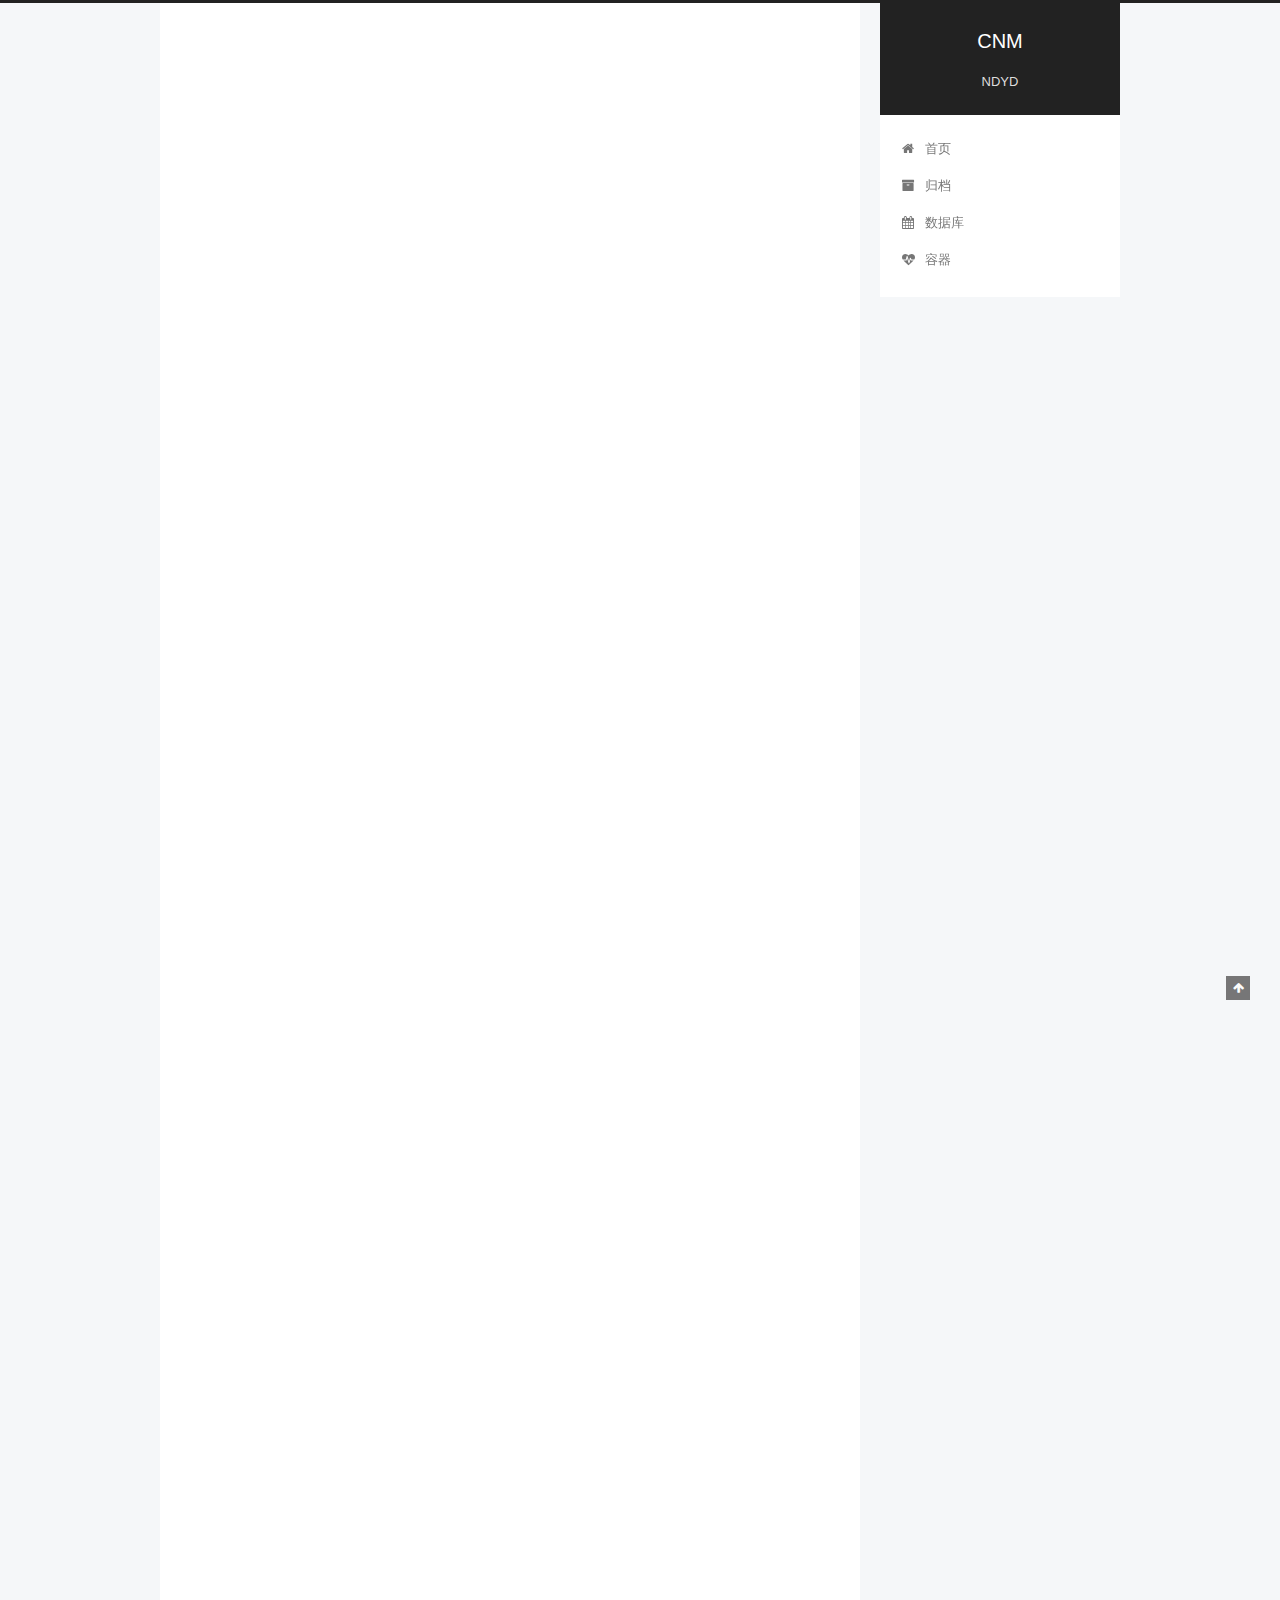
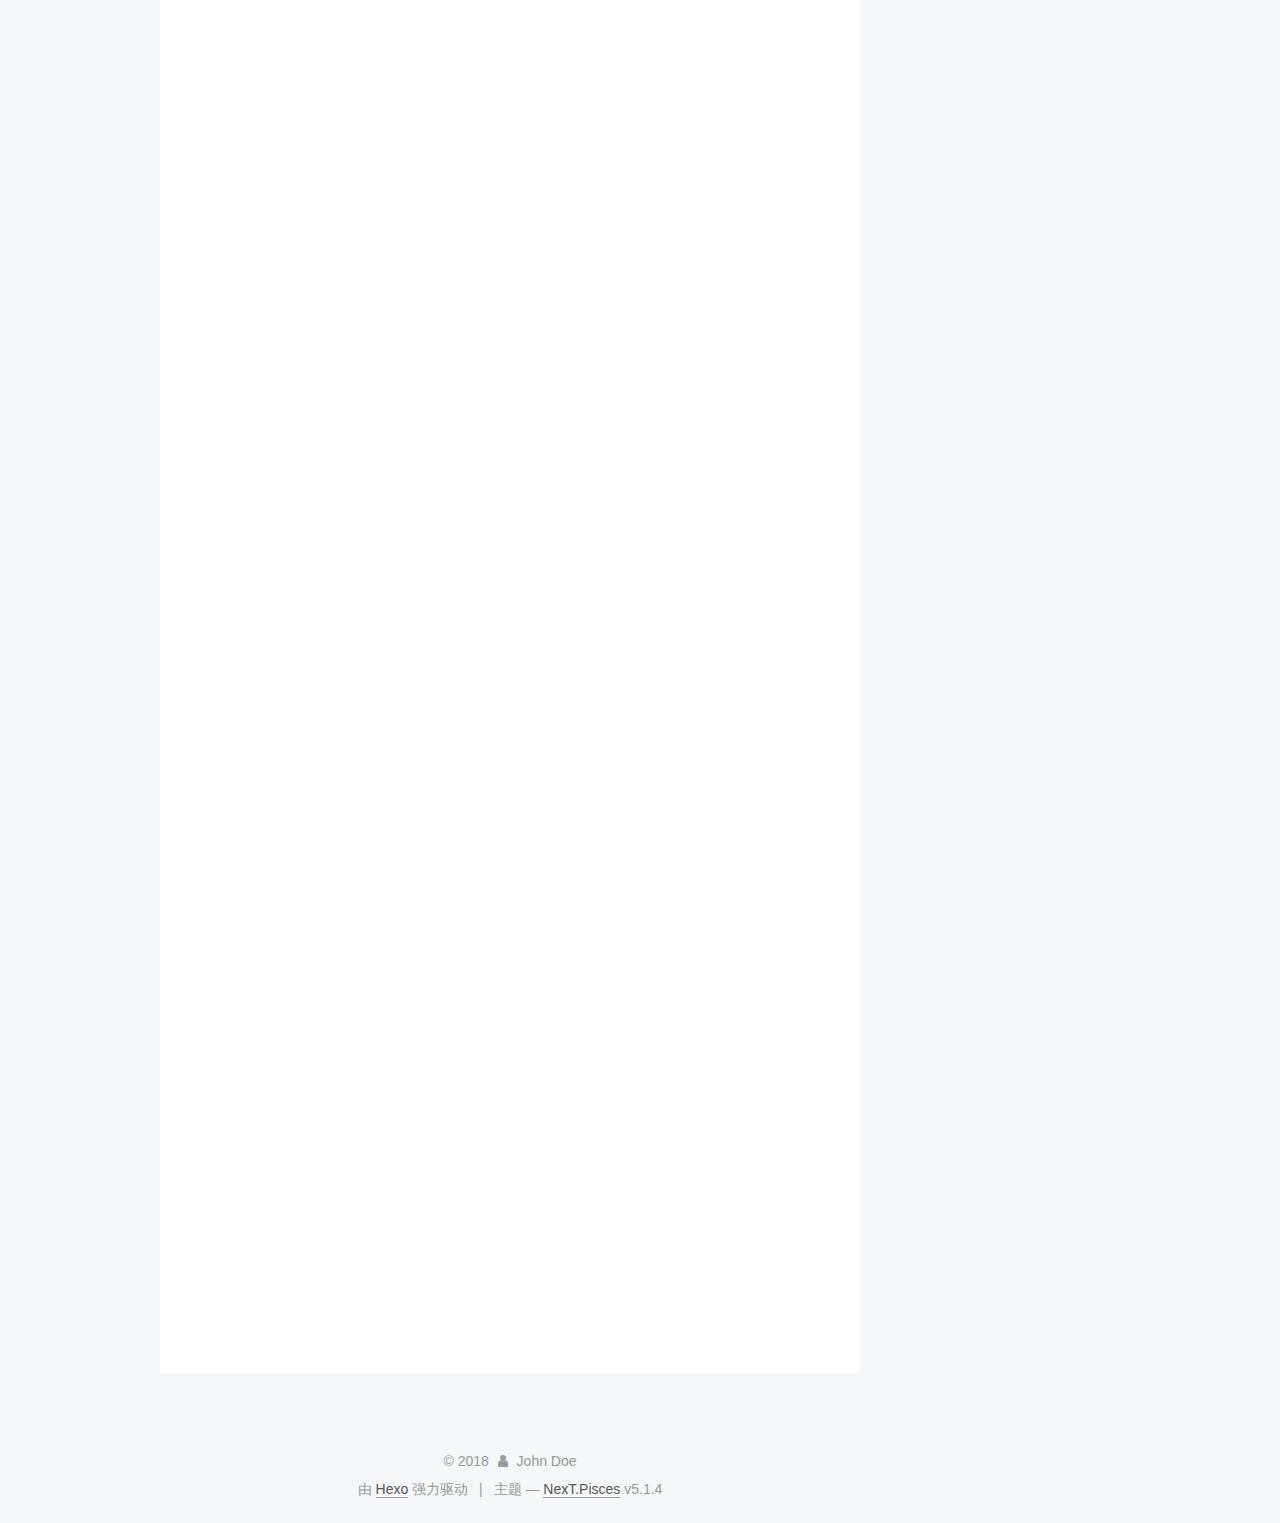
<file: index.html>
<!DOCTYPE html>



  


<html class="theme-next pisces use-motion" lang="zh-Hans">
<head>
  <meta charset="UTF-8"/>
<meta http-equiv="X-UA-Compatible" content="IE=edge" />
<meta name="viewport" content="width=device-width, initial-scale=1, maximum-scale=1"/>
<meta name="theme-color" content="#222">









<meta http-equiv="Cache-Control" content="no-transform" />
<meta http-equiv="Cache-Control" content="no-siteapp" />
















  
  
  <link href="/lib/fancybox/source/jquery.fancybox.css?v=2.1.5" rel="stylesheet" type="text/css" />







<link href="/lib/font-awesome/css/font-awesome.min.css?v=4.6.2" rel="stylesheet" type="text/css" />

<link href="/css/main.css?v=5.1.4" rel="stylesheet" type="text/css" />


  <link rel="apple-touch-icon" sizes="180x180" href="/images/apple-touch-icon-next.png?v=5.1.4">


  <link rel="icon" type="image/png" sizes="32x32" href="/images/favicon-32x32-next.png?v=5.1.4">


  <link rel="icon" type="image/png" sizes="16x16" href="/images/favicon-16x16-next.png?v=5.1.4">


  <link rel="mask-icon" href="/images/logo.svg?v=5.1.4" color="#222">





  <meta name="keywords" content="Hexo, NexT" />










<meta property="og:type" content="website">
<meta property="og:title" content="CNM">
<meta property="og:url" content="http://yoursite.com/index.html">
<meta property="og:site_name" content="CNM">
<meta property="og:locale" content="zh-Hans">
<meta name="twitter:card" content="summary">
<meta name="twitter:title" content="CNM">



<script type="text/javascript" id="hexo.configurations">
  var NexT = window.NexT || {};
  var CONFIG = {
    root: '/',
    scheme: 'Pisces',
    version: '5.1.4',
    sidebar: {"position":"right","display":"post","offset":12,"b2t":false,"scrollpercent":false,"onmobile":false},
    fancybox: true,
    tabs: true,
    motion: {"enable":true,"async":false,"transition":{"post_block":"fadeIn","post_header":"slideDownIn","post_body":"slideDownIn","coll_header":"slideLeftIn","sidebar":"slideUpIn"}},
    duoshuo: {
      userId: '0',
      author: '博主'
    },
    algolia: {
      applicationID: '',
      apiKey: '',
      indexName: '',
      hits: {"per_page":10},
      labels: {"input_placeholder":"Search for Posts","hits_empty":"We didn't find any results for the search: ${query}","hits_stats":"${hits} results found in ${time} ms"}
    }
  };
</script>



  <link rel="canonical" href="http://yoursite.com/"/>





  <title>CNM</title>
  








</head>

<body itemscope itemtype="http://schema.org/WebPage" lang="zh-Hans">

  
  
    
  

  <div class="container sidebar-position-right 
  page-home">
    <div class="headband"></div>

    <header id="header" class="header" itemscope itemtype="http://schema.org/WPHeader">
      <div class="header-inner"><div class="site-brand-wrapper">
  <div class="site-meta ">
    

    <div class="custom-logo-site-title">
      <a href="/"  class="brand" rel="start">
        <span class="logo-line-before"><i></i></span>
        <span class="site-title">CNM</span>
        <span class="logo-line-after"><i></i></span>
      </a>
    </div>
      
        <p class="site-subtitle">NDYD</p>
      
  </div>

  <div class="site-nav-toggle">
    <button>
      <span class="btn-bar"></span>
      <span class="btn-bar"></span>
      <span class="btn-bar"></span>
    </button>
  </div>
</div>

<nav class="site-nav">
  

  
    <ul id="menu" class="menu">
      
        
        <li class="menu-item menu-item-home">
          <a href="/" rel="section">
            
              <i class="menu-item-icon fa fa-fw fa-home"></i> <br />
            
            首页
          </a>
        </li>
      
        
        <li class="menu-item menu-item-archives">
          <a href="/archives/" rel="section">
            
              <i class="menu-item-icon fa fa-fw fa-archive"></i> <br />
            
            归档
          </a>
        </li>
      
        
        <li class="menu-item menu-item-mysql">
          <a href="/categories/mysql" rel="section">
            
              <i class="menu-item-icon fa fa-fw fa-calendar"></i> <br />
            
            数据库
          </a>
        </li>
      
        
        <li class="menu-item menu-item-docker">
          <a href="/categories/docker" rel="section">
            
              <i class="menu-item-icon fa fa-fw fa-heartbeat"></i> <br />
            
            容器
          </a>
        </li>
      

      
    </ul>
  

  
</nav>



 </div>
    </header>

    <main id="main" class="main">
      <div class="main-inner">
        <div class="content-wrap">
          <div id="content" class="content">
            
  <section id="posts" class="posts-expand">
    
      

  

  
  
  

  <article class="post post-type-normal" itemscope itemtype="http://schema.org/Article">
  
  
  
  <div class="post-block">
    <link itemprop="mainEntityOfPage" href="http://yoursite.com/2018/11/16/ssssdd/">

    <span hidden itemprop="author" itemscope itemtype="http://schema.org/Person">
      <meta itemprop="name" content="John Doe">
      <meta itemprop="description" content="">
      <meta itemprop="image" content="/images/avatar.gif">
    </span>

    <span hidden itemprop="publisher" itemscope itemtype="http://schema.org/Organization">
      <meta itemprop="name" content="CNM">
    </span>

    
      <header class="post-header">

        
        
          <h1 class="post-title" itemprop="name headline">
                
                <a class="post-title-link" href="/2018/11/16/ssssdd/" itemprop="url">ssssdd</a></h1>
        

        <div class="post-meta">
          <span class="post-time">
            
              <span class="post-meta-item-icon">
                <i class="fa fa-calendar-o"></i>
              </span>
              
                <span class="post-meta-item-text">发表于</span>
              
              <time title="创建于" itemprop="dateCreated datePublished" datetime="2018-11-16T15:50:03+08:00">
                2018-11-16
              </time>
            

            

            
          </span>

          

          
            
          

          
          

          

          

          

        </div>
      </header>
    

    
    
    
    <div class="post-body" itemprop="articleBody">

      
      

      
        
          
            
          
        
      
    </div>
    
    
    

    

    

    

    <footer class="post-footer">
      

      

      

      
      
        <div class="post-eof"></div>
      
    </footer>
  </div>
  
  
  
  </article>


    
      

  

  
  
  

  <article class="post post-type-normal" itemscope itemtype="http://schema.org/Article">
  
  
  
  <div class="post-block">
    <link itemprop="mainEntityOfPage" href="http://yoursite.com/2018/11/16/ssss/">

    <span hidden itemprop="author" itemscope itemtype="http://schema.org/Person">
      <meta itemprop="name" content="John Doe">
      <meta itemprop="description" content="">
      <meta itemprop="image" content="/images/avatar.gif">
    </span>

    <span hidden itemprop="publisher" itemscope itemtype="http://schema.org/Organization">
      <meta itemprop="name" content="CNM">
    </span>

    
      <header class="post-header">

        
        
          <h1 class="post-title" itemprop="name headline">
                
                <a class="post-title-link" href="/2018/11/16/ssss/" itemprop="url">ssss</a></h1>
        

        <div class="post-meta">
          <span class="post-time">
            
              <span class="post-meta-item-icon">
                <i class="fa fa-calendar-o"></i>
              </span>
              
                <span class="post-meta-item-text">发表于</span>
              
              <time title="创建于" itemprop="dateCreated datePublished" datetime="2018-11-16T15:48:44+08:00">
                2018-11-16
              </time>
            

            

            
          </span>

          

          
            
          

          
          

          

          

          

        </div>
      </header>
    

    
    
    
    <div class="post-body" itemprop="articleBody">

      
      

      
        
          
            
          
        
      
    </div>
    
    
    

    

    

    

    <footer class="post-footer">
      

      

      

      
      
        <div class="post-eof"></div>
      
    </footer>
  </div>
  
  
  
  </article>


    
      

  

  
  
  

  <article class="post post-type-normal" itemscope itemtype="http://schema.org/Article">
  
  
  
  <div class="post-block">
    <link itemprop="mainEntityOfPage" href="http://yoursite.com/2018/11/16/hhh/">

    <span hidden itemprop="author" itemscope itemtype="http://schema.org/Person">
      <meta itemprop="name" content="John Doe">
      <meta itemprop="description" content="">
      <meta itemprop="image" content="/images/avatar.gif">
    </span>

    <span hidden itemprop="publisher" itemscope itemtype="http://schema.org/Organization">
      <meta itemprop="name" content="CNM">
    </span>

    
      <header class="post-header">

        
        
          <h1 class="post-title" itemprop="name headline">
                
                <a class="post-title-link" href="/2018/11/16/hhh/" itemprop="url">hhh</a></h1>
        

        <div class="post-meta">
          <span class="post-time">
            
              <span class="post-meta-item-icon">
                <i class="fa fa-calendar-o"></i>
              </span>
              
                <span class="post-meta-item-text">发表于</span>
              
              <time title="创建于" itemprop="dateCreated datePublished" datetime="2018-11-16T15:47:46+08:00">
                2018-11-16
              </time>
            

            

            
          </span>

          

          
            
          

          
          

          

          

          

        </div>
      </header>
    

    
    
    
    <div class="post-body" itemprop="articleBody">

      
      

      
        
          
            
          
        
      
    </div>
    
    
    

    

    

    

    <footer class="post-footer">
      

      

      

      
      
        <div class="post-eof"></div>
      
    </footer>
  </div>
  
  
  
  </article>


    
      

  

  
  
  

  <article class="post post-type-normal" itemscope itemtype="http://schema.org/Article">
  
  
  
  <div class="post-block">
    <link itemprop="mainEntityOfPage" href="http://yoursite.com/2018/11/15/我的第一篇文章/">

    <span hidden itemprop="author" itemscope itemtype="http://schema.org/Person">
      <meta itemprop="name" content="John Doe">
      <meta itemprop="description" content="">
      <meta itemprop="image" content="/images/avatar.gif">
    </span>

    <span hidden itemprop="publisher" itemscope itemtype="http://schema.org/Organization">
      <meta itemprop="name" content="CNM">
    </span>

    
      <header class="post-header">

        
        
          <h1 class="post-title" itemprop="name headline">
                
                <a class="post-title-link" href="/2018/11/15/我的第一篇文章/" itemprop="url">我的第一篇文章</a></h1>
        

        <div class="post-meta">
          <span class="post-time">
            
              <span class="post-meta-item-icon">
                <i class="fa fa-calendar-o"></i>
              </span>
              
                <span class="post-meta-item-text">发表于</span>
              
              <time title="创建于" itemprop="dateCreated datePublished" datetime="2018-11-15T00:59:39+08:00">
                2018-11-15
              </time>
            

            

            
          </span>

          

          
            
          

          
          

          

          

          

        </div>
      </header>
    

    
    
    
    <div class="post-body" itemprop="articleBody">

      
      

      
        
          
            <p>只是在登录的地点不同所以终端的名字也有所不同，但是都属于虚拟终端；<br>可以支持好几个，不同的用户登录；</p>

          
        
      
    </div>
    
    
    

    

    

    

    <footer class="post-footer">
      

      

      

      
      
        <div class="post-eof"></div>
      
    </footer>
  </div>
  
  
  
  </article>


    
      

  

  
  
  

  <article class="post post-type-normal" itemscope itemtype="http://schema.org/Article">
  
  
  
  <div class="post-block">
    <link itemprop="mainEntityOfPage" href="http://yoursite.com/2018/10/06/Linux基础笔记/">

    <span hidden itemprop="author" itemscope itemtype="http://schema.org/Person">
      <meta itemprop="name" content="John Doe">
      <meta itemprop="description" content="">
      <meta itemprop="image" content="/images/avatar.gif">
    </span>

    <span hidden itemprop="publisher" itemscope itemtype="http://schema.org/Organization">
      <meta itemprop="name" content="CNM">
    </span>

    
      <header class="post-header">

        
        
          <h1 class="post-title" itemprop="name headline">
                
                <a class="post-title-link" href="/2018/10/06/Linux基础笔记/" itemprop="url">linux基础命令</a></h1>
        

        <div class="post-meta">
          <span class="post-time">
            
              <span class="post-meta-item-icon">
                <i class="fa fa-calendar-o"></i>
              </span>
              
                <span class="post-meta-item-text">发表于</span>
              
              <time title="创建于" itemprop="dateCreated datePublished" datetime="2018-10-06T19:37:42+08:00">
                2018-10-06
              </time>
            

            

            
          </span>

          
            <span class="post-category" >
            
              <span class="post-meta-divider">|</span>
            
              <span class="post-meta-item-icon">
                <i class="fa fa-folder-o"></i>
              </span>
              
                <span class="post-meta-item-text">分类于</span>
              
              
                <span itemprop="about" itemscope itemtype="http://schema.org/Thing">
                  <a href="/categories/mysql/" itemprop="url" rel="index">
                    <span itemprop="name">mysql</span>
                  </a>
                </span>

                
                
              
            </span>
          

          
            
          

          
          

          

          

          

        </div>
      </header>
    

    
    
    
    <div class="post-body" itemprop="articleBody">

      
      

      
        
          <p>设备终端<br>              1.虚拟终端(tty：teletypewriters， /dev/tty# #为[1-6])<br>              2.图形终端（ /dev/tty7 ） startx, xwindows</p>
<p>只是在登录的地点不同所以终端的名字也有所不同，但是都属于虚拟终端；<br>可以支持好几个，不同的用户登录；<br></p>
          <!--noindex-->
          <div class="post-button text-center">
            <a class="btn" href="/2018/10/06/Linux基础笔记/#more" rel="contents">
              阅读全文 &raquo;
            </a>
          </div>
          <!--/noindex-->
        
      
    </div>
    
    
    

    

    

    

    <footer class="post-footer">
      

      

      

      
      
        <div class="post-eof"></div>
      
    </footer>
  </div>
  
  
  
  </article>


    
      

  

  
  
  

  <article class="post post-type-normal" itemscope itemtype="http://schema.org/Article">
  
  
  
  <div class="post-block">
    <link itemprop="mainEntityOfPage" href="http://yoursite.com/2018/10/06/你好，Hexo/">

    <span hidden itemprop="author" itemscope itemtype="http://schema.org/Person">
      <meta itemprop="name" content="John Doe">
      <meta itemprop="description" content="">
      <meta itemprop="image" content="/images/avatar.gif">
    </span>

    <span hidden itemprop="publisher" itemscope itemtype="http://schema.org/Organization">
      <meta itemprop="name" content="CNM">
    </span>

    
      <header class="post-header">

        
        
          <h1 class="post-title" itemprop="name headline">
                
                <a class="post-title-link" href="/2018/10/06/你好，Hexo/" itemprop="url">你好，Hexo</a></h1>
        

        <div class="post-meta">
          <span class="post-time">
            
              <span class="post-meta-item-icon">
                <i class="fa fa-calendar-o"></i>
              </span>
              
                <span class="post-meta-item-text">发表于</span>
              
              <time title="创建于" itemprop="dateCreated datePublished" datetime="2018-10-06T19:37:42+08:00">
                2018-10-06
              </time>
            

            

            
          </span>

          

          
            
          

          
          

          

          

          

        </div>
      </header>
    

    
    
    
    <div class="post-body" itemprop="articleBody">

      
      

      
        
          
            
          
        
      
    </div>
    
    
    

    

    

    

    <footer class="post-footer">
      

      

      

      
      
        <div class="post-eof"></div>
      
    </footer>
  </div>
  
  
  
  </article>


    
      

  

  
  
  

  <article class="post post-type-normal" itemscope itemtype="http://schema.org/Article">
  
  
  
  <div class="post-block">
    <link itemprop="mainEntityOfPage" href="http://yoursite.com/2018/10/06/sss/">

    <span hidden itemprop="author" itemscope itemtype="http://schema.org/Person">
      <meta itemprop="name" content="John Doe">
      <meta itemprop="description" content="">
      <meta itemprop="image" content="/images/avatar.gif">
    </span>

    <span hidden itemprop="publisher" itemscope itemtype="http://schema.org/Organization">
      <meta itemprop="name" content="CNM">
    </span>

    
      <header class="post-header">

        
        
          <h1 class="post-title" itemprop="name headline">
                
                <a class="post-title-link" href="/2018/10/06/sss/" itemprop="url">SS</a></h1>
        

        <div class="post-meta">
          <span class="post-time">
            
              <span class="post-meta-item-icon">
                <i class="fa fa-calendar-o"></i>
              </span>
              
                <span class="post-meta-item-text">发表于</span>
              
              <time title="创建于" itemprop="dateCreated datePublished" datetime="2018-10-06T19:37:42+08:00">
                2018-10-06
              </time>
            

            

            
          </span>

          
            <span class="post-category" >
            
              <span class="post-meta-divider">|</span>
            
              <span class="post-meta-item-icon">
                <i class="fa fa-folder-o"></i>
              </span>
              
                <span class="post-meta-item-text">分类于</span>
              
              
                <span itemprop="about" itemscope itemtype="http://schema.org/Thing">
                  <a href="/categories/mysql/" itemprop="url" rel="index">
                    <span itemprop="name">mysql</span>
                  </a>
                </span>

                
                
              
            </span>
          

          
            
          

          
          

          

          

          

        </div>
      </header>
    

    
    
    
    <div class="post-body" itemprop="articleBody">

      
      

      
        
          
            <p>ssdasdsadasdasdasddasdasd</p>

          
        
      
    </div>
    
    
    

    

    

    

    <footer class="post-footer">
      

      

      

      
      
        <div class="post-eof"></div>
      
    </footer>
  </div>
  
  
  
  </article>


    
      

  

  
  
  

  <article class="post post-type-normal" itemscope itemtype="http://schema.org/Article">
  
  
  
  <div class="post-block">
    <link itemprop="mainEntityOfPage" href="http://yoursite.com/2018/10/06/hello-world/">

    <span hidden itemprop="author" itemscope itemtype="http://schema.org/Person">
      <meta itemprop="name" content="John Doe">
      <meta itemprop="description" content="">
      <meta itemprop="image" content="/images/avatar.gif">
    </span>

    <span hidden itemprop="publisher" itemscope itemtype="http://schema.org/Organization">
      <meta itemprop="name" content="CNM">
    </span>

    
      <header class="post-header">

        
        
          <h1 class="post-title" itemprop="name headline">
                
                <a class="post-title-link" href="/2018/10/06/hello-world/" itemprop="url">Hello World</a></h1>
        

        <div class="post-meta">
          <span class="post-time">
            
              <span class="post-meta-item-icon">
                <i class="fa fa-calendar-o"></i>
              </span>
              
                <span class="post-meta-item-text">发表于</span>
              
              <time title="创建于" itemprop="dateCreated datePublished" datetime="2018-10-06T18:55:24+08:00">
                2018-10-06
              </time>
            

            

            
          </span>

          

          
            
          

          
          

          

          

          

        </div>
      </header>
    

    
    
    
    <div class="post-body" itemprop="articleBody">

      
      

      
        
          
            <p>Welcome to <a href="https://hexo.io/" target="_blank" rel="noopener">Hexo</a>! This is your very first post. Check <a href="https://hexo.io/docs/" target="_blank" rel="noopener">documentation</a> for more info. If you get any problems when using Hexo, you can find the answer in <a href="https://hexo.io/docs/troubleshooting.html" target="_blank" rel="noopener">troubleshooting</a> or you can ask me on <a href="https://github.com/hexojs/hexo/issues" target="_blank" rel="noopener">GitHub</a>.</p>
<h2 id="Quick-Start"><a href="#Quick-Start" class="headerlink" title="Quick Start"></a>Quick Start</h2><h3 id="Create-a-new-post"><a href="#Create-a-new-post" class="headerlink" title="Create a new post"></a>Create a new post</h3><figure class="highlight bash"><table><tr><td class="gutter"><pre><span class="line">1</span><br></pre></td><td class="code"><pre><span class="line">$ hexo new <span class="string">"My New Post"</span></span><br></pre></td></tr></table></figure>
<p>More info: <a href="https://hexo.io/docs/writing.html" target="_blank" rel="noopener">Writing</a></p>
<h3 id="Run-server"><a href="#Run-server" class="headerlink" title="Run server"></a>Run server</h3><figure class="highlight bash"><table><tr><td class="gutter"><pre><span class="line">1</span><br></pre></td><td class="code"><pre><span class="line">$ hexo server</span><br></pre></td></tr></table></figure>
<p>More info: <a href="https://hexo.io/docs/server.html" target="_blank" rel="noopener">Server</a></p>
<h3 id="Generate-static-files"><a href="#Generate-static-files" class="headerlink" title="Generate static files"></a>Generate static files</h3><figure class="highlight bash"><table><tr><td class="gutter"><pre><span class="line">1</span><br></pre></td><td class="code"><pre><span class="line">$ hexo generate</span><br></pre></td></tr></table></figure>
<p>More info: <a href="https://hexo.io/docs/generating.html" target="_blank" rel="noopener">Generating</a></p>
<h3 id="Deploy-to-remote-sites"><a href="#Deploy-to-remote-sites" class="headerlink" title="Deploy to remote sites"></a>Deploy to remote sites</h3><figure class="highlight bash"><table><tr><td class="gutter"><pre><span class="line">1</span><br></pre></td><td class="code"><pre><span class="line">$ hexo deploy</span><br></pre></td></tr></table></figure>
<p>More info: <a href="https://hexo.io/docs/deployment.html" target="_blank" rel="noopener">Deployment</a></p>

          
        
      
    </div>
    
    
    

    

    

    

    <footer class="post-footer">
      

      

      

      
      
        <div class="post-eof"></div>
      
    </footer>
  </div>
  
  
  
  </article>


    
  </section>

  


          </div>
          


          

        </div>
        
          
  
  <div class="sidebar-toggle">
    <div class="sidebar-toggle-line-wrap">
      <span class="sidebar-toggle-line sidebar-toggle-line-first"></span>
      <span class="sidebar-toggle-line sidebar-toggle-line-middle"></span>
      <span class="sidebar-toggle-line sidebar-toggle-line-last"></span>
    </div>
  </div>

  <aside id="sidebar" class="sidebar">
    
    <div class="sidebar-inner">

      

      

      <section class="site-overview-wrap sidebar-panel sidebar-panel-active">
        <div class="site-overview">
          <div class="site-author motion-element" itemprop="author" itemscope itemtype="http://schema.org/Person">
            
              <p class="site-author-name" itemprop="name">John Doe</p>
              <p class="site-description motion-element" itemprop="description"></p>
          </div>

          <nav class="site-state motion-element">

            
              <div class="site-state-item site-state-posts">
              
                <a href="/archives/">
              
                  <span class="site-state-item-count">8</span>
                  <span class="site-state-item-name">日志</span>
                </a>
              </div>
            

            
              
              
              <div class="site-state-item site-state-categories">
                
                  <span class="site-state-item-count">1</span>
                  <span class="site-state-item-name">分类</span>
                
              </div>
            

            

          </nav>

          

          

          
          

          
          

          

        </div>
      </section>

      

      

    </div>
  </aside>


        
      </div>
    </main>

    <footer id="footer" class="footer">
      <div class="footer-inner">
        <div class="copyright">&copy; <span itemprop="copyrightYear">2018</span>
  <span class="with-love">
    <i class="fa fa-user"></i>
  </span>
  <span class="author" itemprop="copyrightHolder">John Doe</span>

  
</div>


  <div class="powered-by">由 <a class="theme-link" target="_blank" href="https://hexo.io">Hexo</a> 强力驱动</div>



  <span class="post-meta-divider">|</span>



  <div class="theme-info">主题 &mdash; <a class="theme-link" target="_blank" href="https://github.com/iissnan/hexo-theme-next">NexT.Pisces</a> v5.1.4</div>




        







        
      </div>
    </footer>

    
      <div class="back-to-top">
        <i class="fa fa-arrow-up"></i>
        
      </div>
    

    

  </div>

  

<script type="text/javascript">
  if (Object.prototype.toString.call(window.Promise) !== '[object Function]') {
    window.Promise = null;
  }
</script>









  












  
  
    <script type="text/javascript" src="/lib/jquery/index.js?v=2.1.3"></script>
  

  
  
    <script type="text/javascript" src="/lib/fastclick/lib/fastclick.min.js?v=1.0.6"></script>
  

  
  
    <script type="text/javascript" src="/lib/jquery_lazyload/jquery.lazyload.js?v=1.9.7"></script>
  

  
  
    <script type="text/javascript" src="/lib/velocity/velocity.min.js?v=1.2.1"></script>
  

  
  
    <script type="text/javascript" src="/lib/velocity/velocity.ui.min.js?v=1.2.1"></script>
  

  
  
    <script type="text/javascript" src="/lib/fancybox/source/jquery.fancybox.pack.js?v=2.1.5"></script>
  


  


  <script type="text/javascript" src="/js/src/utils.js?v=5.1.4"></script>

  <script type="text/javascript" src="/js/src/motion.js?v=5.1.4"></script>



  
  


  <script type="text/javascript" src="/js/src/affix.js?v=5.1.4"></script>

  <script type="text/javascript" src="/js/src/schemes/pisces.js?v=5.1.4"></script>



  

  


  <script type="text/javascript" src="/js/src/bootstrap.js?v=5.1.4"></script>



  


  




	





  





  












  





  

  

  

  
  

  

  

  

</body>
</html>
</file>
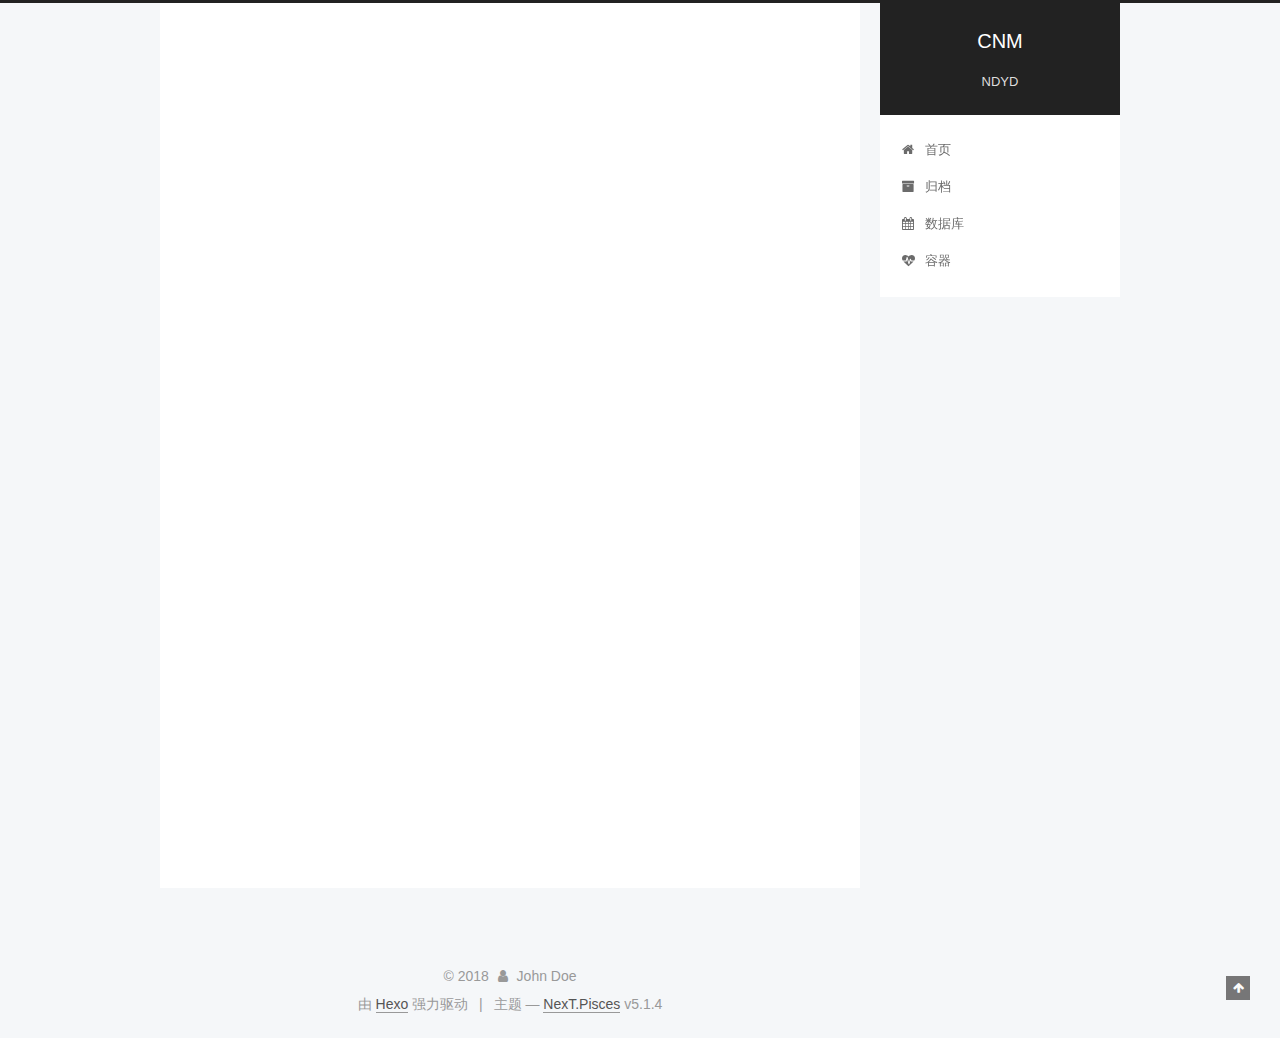
<file: archives/index.html>
<!DOCTYPE html>



  


<html class="theme-next pisces use-motion" lang="zh-Hans">
<head>
  <meta charset="UTF-8"/>
<meta http-equiv="X-UA-Compatible" content="IE=edge" />
<meta name="viewport" content="width=device-width, initial-scale=1, maximum-scale=1"/>
<meta name="theme-color" content="#222">









<meta http-equiv="Cache-Control" content="no-transform" />
<meta http-equiv="Cache-Control" content="no-siteapp" />
















  
  
  <link href="/lib/fancybox/source/jquery.fancybox.css?v=2.1.5" rel="stylesheet" type="text/css" />







<link href="/lib/font-awesome/css/font-awesome.min.css?v=4.6.2" rel="stylesheet" type="text/css" />

<link href="/css/main.css?v=5.1.4" rel="stylesheet" type="text/css" />


  <link rel="apple-touch-icon" sizes="180x180" href="/images/apple-touch-icon-next.png?v=5.1.4">


  <link rel="icon" type="image/png" sizes="32x32" href="/images/favicon-32x32-next.png?v=5.1.4">


  <link rel="icon" type="image/png" sizes="16x16" href="/images/favicon-16x16-next.png?v=5.1.4">


  <link rel="mask-icon" href="/images/logo.svg?v=5.1.4" color="#222">





  <meta name="keywords" content="Hexo, NexT" />










<meta property="og:type" content="website">
<meta property="og:title" content="CNM">
<meta property="og:url" content="http://yoursite.com/archives/index.html">
<meta property="og:site_name" content="CNM">
<meta property="og:locale" content="zh-Hans">
<meta name="twitter:card" content="summary">
<meta name="twitter:title" content="CNM">



<script type="text/javascript" id="hexo.configurations">
  var NexT = window.NexT || {};
  var CONFIG = {
    root: '/',
    scheme: 'Pisces',
    version: '5.1.4',
    sidebar: {"position":"right","display":"post","offset":12,"b2t":false,"scrollpercent":false,"onmobile":false},
    fancybox: true,
    tabs: true,
    motion: {"enable":true,"async":false,"transition":{"post_block":"fadeIn","post_header":"slideDownIn","post_body":"slideDownIn","coll_header":"slideLeftIn","sidebar":"slideUpIn"}},
    duoshuo: {
      userId: '0',
      author: '博主'
    },
    algolia: {
      applicationID: '',
      apiKey: '',
      indexName: '',
      hits: {"per_page":10},
      labels: {"input_placeholder":"Search for Posts","hits_empty":"We didn't find any results for the search: ${query}","hits_stats":"${hits} results found in ${time} ms"}
    }
  };
</script>



  <link rel="canonical" href="http://yoursite.com/archives/"/>





  <title>归档 | CNM</title>
  








</head>

<body itemscope itemtype="http://schema.org/WebPage" lang="zh-Hans">

  
  
    
  

  <div class="container sidebar-position-right page-archive">
    <div class="headband"></div>

    <header id="header" class="header" itemscope itemtype="http://schema.org/WPHeader">
      <div class="header-inner"><div class="site-brand-wrapper">
  <div class="site-meta ">
    

    <div class="custom-logo-site-title">
      <a href="/"  class="brand" rel="start">
        <span class="logo-line-before"><i></i></span>
        <span class="site-title">CNM</span>
        <span class="logo-line-after"><i></i></span>
      </a>
    </div>
      
        <p class="site-subtitle">NDYD</p>
      
  </div>

  <div class="site-nav-toggle">
    <button>
      <span class="btn-bar"></span>
      <span class="btn-bar"></span>
      <span class="btn-bar"></span>
    </button>
  </div>
</div>

<nav class="site-nav">
  

  
    <ul id="menu" class="menu">
      
        
        <li class="menu-item menu-item-home">
          <a href="/" rel="section">
            
              <i class="menu-item-icon fa fa-fw fa-home"></i> <br />
            
            首页
          </a>
        </li>
      
        
        <li class="menu-item menu-item-archives">
          <a href="/archives/" rel="section">
            
              <i class="menu-item-icon fa fa-fw fa-archive"></i> <br />
            
            归档
          </a>
        </li>
      
        
        <li class="menu-item menu-item-mysql">
          <a href="/categories/mysql" rel="section">
            
              <i class="menu-item-icon fa fa-fw fa-calendar"></i> <br />
            
            数据库
          </a>
        </li>
      
        
        <li class="menu-item menu-item-docker">
          <a href="/categories/docker" rel="section">
            
              <i class="menu-item-icon fa fa-fw fa-heartbeat"></i> <br />
            
            容器
          </a>
        </li>
      

      
    </ul>
  

  
</nav>



 </div>
    </header>

    <main id="main" class="main">
      <div class="main-inner">
        <div class="content-wrap">
          <div id="content" class="content">
            

  
  
  
  <div class="post-block archive">
    <div id="posts" class="posts-collapse">
      <span class="archive-move-on"></span>

      <span class="archive-page-counter">
        
        
        
          
        
        嗯..! 目前共计 8 篇日志。 继续努力。
      </span>

      

        
        
        

        
          
          <div class="collection-title">
            <h1 class="archive-year" id="archive-year-2018">2018</h1>
          </div>
        
        

        

  <article class="post post-type-normal" itemscope itemtype="http://schema.org/Article">
    <header class="post-header">

      <h2 class="post-title">
        
            <a class="post-title-link" href="/2018/11/16/ssssdd/" itemprop="url">
              
                <span itemprop="name">ssssdd</span>
              
            </a>
        
      </h2>

      <div class="post-meta">
        <time class="post-time" itemprop="dateCreated"
              datetime="2018-11-16T15:50:03+08:00"
              content="2018-11-16" >
          11-16
        </time>
      </div>

    </header>
  </article>



      

        
        
        

        
        

        

  <article class="post post-type-normal" itemscope itemtype="http://schema.org/Article">
    <header class="post-header">

      <h2 class="post-title">
        
            <a class="post-title-link" href="/2018/11/16/ssss/" itemprop="url">
              
                <span itemprop="name">ssss</span>
              
            </a>
        
      </h2>

      <div class="post-meta">
        <time class="post-time" itemprop="dateCreated"
              datetime="2018-11-16T15:48:44+08:00"
              content="2018-11-16" >
          11-16
        </time>
      </div>

    </header>
  </article>



      

        
        
        

        
        

        

  <article class="post post-type-normal" itemscope itemtype="http://schema.org/Article">
    <header class="post-header">

      <h2 class="post-title">
        
            <a class="post-title-link" href="/2018/11/16/hhh/" itemprop="url">
              
                <span itemprop="name">hhh</span>
              
            </a>
        
      </h2>

      <div class="post-meta">
        <time class="post-time" itemprop="dateCreated"
              datetime="2018-11-16T15:47:46+08:00"
              content="2018-11-16" >
          11-16
        </time>
      </div>

    </header>
  </article>



      

        
        
        

        
        

        

  <article class="post post-type-normal" itemscope itemtype="http://schema.org/Article">
    <header class="post-header">

      <h2 class="post-title">
        
            <a class="post-title-link" href="/2018/11/15/我的第一篇文章/" itemprop="url">
              
                <span itemprop="name">我的第一篇文章</span>
              
            </a>
        
      </h2>

      <div class="post-meta">
        <time class="post-time" itemprop="dateCreated"
              datetime="2018-11-15T00:59:39+08:00"
              content="2018-11-15" >
          11-15
        </time>
      </div>

    </header>
  </article>



      

        
        
        

        
        

        

  <article class="post post-type-normal" itemscope itemtype="http://schema.org/Article">
    <header class="post-header">

      <h2 class="post-title">
        
            <a class="post-title-link" href="/2018/10/06/Linux基础笔记/" itemprop="url">
              
                <span itemprop="name">linux基础命令</span>
              
            </a>
        
      </h2>

      <div class="post-meta">
        <time class="post-time" itemprop="dateCreated"
              datetime="2018-10-06T19:37:42+08:00"
              content="2018-10-06" >
          10-06
        </time>
      </div>

    </header>
  </article>



      

        
        
        

        
        

        

  <article class="post post-type-normal" itemscope itemtype="http://schema.org/Article">
    <header class="post-header">

      <h2 class="post-title">
        
            <a class="post-title-link" href="/2018/10/06/你好，Hexo/" itemprop="url">
              
                <span itemprop="name">你好，Hexo</span>
              
            </a>
        
      </h2>

      <div class="post-meta">
        <time class="post-time" itemprop="dateCreated"
              datetime="2018-10-06T19:37:42+08:00"
              content="2018-10-06" >
          10-06
        </time>
      </div>

    </header>
  </article>



      

        
        
        

        
        

        

  <article class="post post-type-normal" itemscope itemtype="http://schema.org/Article">
    <header class="post-header">

      <h2 class="post-title">
        
            <a class="post-title-link" href="/2018/10/06/sss/" itemprop="url">
              
                <span itemprop="name">SS</span>
              
            </a>
        
      </h2>

      <div class="post-meta">
        <time class="post-time" itemprop="dateCreated"
              datetime="2018-10-06T19:37:42+08:00"
              content="2018-10-06" >
          10-06
        </time>
      </div>

    </header>
  </article>



      

        
        
        

        
        

        

  <article class="post post-type-normal" itemscope itemtype="http://schema.org/Article">
    <header class="post-header">

      <h2 class="post-title">
        
            <a class="post-title-link" href="/2018/10/06/hello-world/" itemprop="url">
              
                <span itemprop="name">Hello World</span>
              
            </a>
        
      </h2>

      <div class="post-meta">
        <time class="post-time" itemprop="dateCreated"
              datetime="2018-10-06T18:55:24+08:00"
              content="2018-10-06" >
          10-06
        </time>
      </div>

    </header>
  </article>



      

    </div>
  </div>
  
  
  

  



          </div>
          


          

        </div>
        
          
  
  <div class="sidebar-toggle">
    <div class="sidebar-toggle-line-wrap">
      <span class="sidebar-toggle-line sidebar-toggle-line-first"></span>
      <span class="sidebar-toggle-line sidebar-toggle-line-middle"></span>
      <span class="sidebar-toggle-line sidebar-toggle-line-last"></span>
    </div>
  </div>

  <aside id="sidebar" class="sidebar">
    
    <div class="sidebar-inner">

      

      

      <section class="site-overview-wrap sidebar-panel sidebar-panel-active">
        <div class="site-overview">
          <div class="site-author motion-element" itemprop="author" itemscope itemtype="http://schema.org/Person">
            
              <p class="site-author-name" itemprop="name">John Doe</p>
              <p class="site-description motion-element" itemprop="description"></p>
          </div>

          <nav class="site-state motion-element">

            
              <div class="site-state-item site-state-posts">
              
                <a href="/archives/">
              
                  <span class="site-state-item-count">8</span>
                  <span class="site-state-item-name">日志</span>
                </a>
              </div>
            

            
              
              
              <div class="site-state-item site-state-categories">
                
                  <span class="site-state-item-count">1</span>
                  <span class="site-state-item-name">分类</span>
                
              </div>
            

            

          </nav>

          

          

          
          

          
          

          

        </div>
      </section>

      

      

    </div>
  </aside>


        
      </div>
    </main>

    <footer id="footer" class="footer">
      <div class="footer-inner">
        <div class="copyright">&copy; <span itemprop="copyrightYear">2018</span>
  <span class="with-love">
    <i class="fa fa-user"></i>
  </span>
  <span class="author" itemprop="copyrightHolder">John Doe</span>

  
</div>


  <div class="powered-by">由 <a class="theme-link" target="_blank" href="https://hexo.io">Hexo</a> 强力驱动</div>



  <span class="post-meta-divider">|</span>



  <div class="theme-info">主题 &mdash; <a class="theme-link" target="_blank" href="https://github.com/iissnan/hexo-theme-next">NexT.Pisces</a> v5.1.4</div>




        







        
      </div>
    </footer>

    
      <div class="back-to-top">
        <i class="fa fa-arrow-up"></i>
        
      </div>
    

    

  </div>

  

<script type="text/javascript">
  if (Object.prototype.toString.call(window.Promise) !== '[object Function]') {
    window.Promise = null;
  }
</script>









  












  
  
    <script type="text/javascript" src="/lib/jquery/index.js?v=2.1.3"></script>
  

  
  
    <script type="text/javascript" src="/lib/fastclick/lib/fastclick.min.js?v=1.0.6"></script>
  

  
  
    <script type="text/javascript" src="/lib/jquery_lazyload/jquery.lazyload.js?v=1.9.7"></script>
  

  
  
    <script type="text/javascript" src="/lib/velocity/velocity.min.js?v=1.2.1"></script>
  

  
  
    <script type="text/javascript" src="/lib/velocity/velocity.ui.min.js?v=1.2.1"></script>
  

  
  
    <script type="text/javascript" src="/lib/fancybox/source/jquery.fancybox.pack.js?v=2.1.5"></script>
  


  


  <script type="text/javascript" src="/js/src/utils.js?v=5.1.4"></script>

  <script type="text/javascript" src="/js/src/motion.js?v=5.1.4"></script>



  
  


  <script type="text/javascript" src="/js/src/affix.js?v=5.1.4"></script>

  <script type="text/javascript" src="/js/src/schemes/pisces.js?v=5.1.4"></script>



  

  


  <script type="text/javascript" src="/js/src/bootstrap.js?v=5.1.4"></script>



  


  




	





  





  












  





  

  

  

  
  

  

  

  

</body>
</html>
</file>
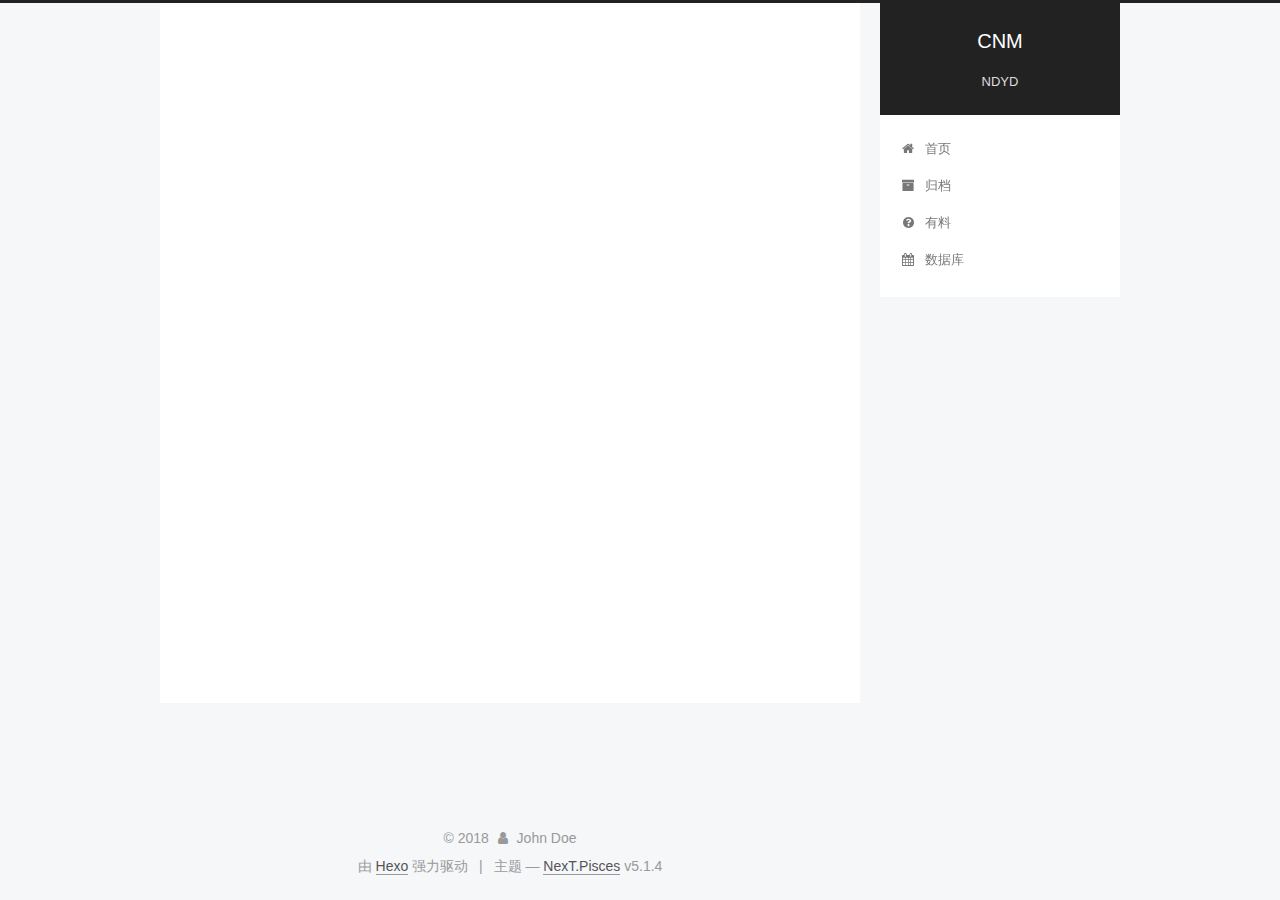
<file: tags/index.html>
<!DOCTYPE html>



  


<html class="theme-next pisces use-motion" lang="zh-Hans">
<head>
  <meta charset="UTF-8"/>
<meta http-equiv="X-UA-Compatible" content="IE=edge" />
<meta name="viewport" content="width=device-width, initial-scale=1, maximum-scale=1"/>
<meta name="theme-color" content="#222">









<meta http-equiv="Cache-Control" content="no-transform" />
<meta http-equiv="Cache-Control" content="no-siteapp" />
















  
  
  <link href="/lib/fancybox/source/jquery.fancybox.css?v=2.1.5" rel="stylesheet" type="text/css" />







<link href="/lib/font-awesome/css/font-awesome.min.css?v=4.6.2" rel="stylesheet" type="text/css" />

<link href="/css/main.css?v=5.1.4" rel="stylesheet" type="text/css" />


  <link rel="apple-touch-icon" sizes="180x180" href="/images/apple-touch-icon-next.png?v=5.1.4">


  <link rel="icon" type="image/png" sizes="32x32" href="/images/favicon-32x32-next.png?v=5.1.4">


  <link rel="icon" type="image/png" sizes="16x16" href="/images/favicon-16x16-next.png?v=5.1.4">


  <link rel="mask-icon" href="/images/logo.svg?v=5.1.4" color="#222">





  <meta name="keywords" content="Hexo, NexT" />










<meta property="og:type" content="website">
<meta property="og:title" content="tags">
<meta property="og:url" content="http://yoursite.com/tags/index.html">
<meta property="og:site_name" content="CNM">
<meta property="og:locale" content="zh-Hans">
<meta property="og:updated_time" content="2018-10-07T07:28:04.133Z">
<meta name="twitter:card" content="summary">
<meta name="twitter:title" content="tags">



<script type="text/javascript" id="hexo.configurations">
  var NexT = window.NexT || {};
  var CONFIG = {
    root: '/',
    scheme: 'Pisces',
    version: '5.1.4',
    sidebar: {"position":"right","display":"post","offset":12,"b2t":false,"scrollpercent":false,"onmobile":false},
    fancybox: true,
    tabs: true,
    motion: {"enable":true,"async":false,"transition":{"post_block":"fadeIn","post_header":"slideDownIn","post_body":"slideDownIn","coll_header":"slideLeftIn","sidebar":"slideUpIn"}},
    duoshuo: {
      userId: '0',
      author: '博主'
    },
    algolia: {
      applicationID: '',
      apiKey: '',
      indexName: '',
      hits: {"per_page":10},
      labels: {"input_placeholder":"Search for Posts","hits_empty":"We didn't find any results for the search: ${query}","hits_stats":"${hits} results found in ${time} ms"}
    }
  };
</script>



  <link rel="canonical" href="http://yoursite.com/tags/"/>





  <title>tags | CNM</title>
  








</head>

<body itemscope itemtype="http://schema.org/WebPage" lang="zh-Hans">

  
  
    
  

  <div class="container sidebar-position-right page-post-detail">
    <div class="headband"></div>

    <header id="header" class="header" itemscope itemtype="http://schema.org/WPHeader">
      <div class="header-inner"><div class="site-brand-wrapper">
  <div class="site-meta ">
    

    <div class="custom-logo-site-title">
      <a href="/"  class="brand" rel="start">
        <span class="logo-line-before"><i></i></span>
        <span class="site-title">CNM</span>
        <span class="logo-line-after"><i></i></span>
      </a>
    </div>
      
        <p class="site-subtitle">NDYD</p>
      
  </div>

  <div class="site-nav-toggle">
    <button>
      <span class="btn-bar"></span>
      <span class="btn-bar"></span>
      <span class="btn-bar"></span>
    </button>
  </div>
</div>

<nav class="site-nav">
  

  
    <ul id="menu" class="menu">
      
        
        <li class="menu-item menu-item-home">
          <a href="/" rel="section">
            
              <i class="menu-item-icon fa fa-fw fa-home"></i> <br />
            
            首页
          </a>
        </li>
      
        
        <li class="menu-item menu-item-archives">
          <a href="/archives/" rel="section">
            
              <i class="menu-item-icon fa fa-fw fa-archive"></i> <br />
            
            归档
          </a>
        </li>
      
        
        <li class="menu-item menu-item-something">
          <a href="/something" rel="section">
            
              <i class="menu-item-icon fa fa-fw fa-question-circle"></i> <br />
            
            有料
          </a>
        </li>
      
        
        <li class="menu-item menu-item-mysql">
          <a href="/categories/mysql" rel="section">
            
              <i class="menu-item-icon fa fa-fw fa-calendar"></i> <br />
            
            数据库
          </a>
        </li>
      

      
    </ul>
  

  
</nav>



 </div>
    </header>

    <main id="main" class="main">
      <div class="main-inner">
        <div class="content-wrap">
          <div id="content" class="content">
            

  <div id="posts" class="posts-expand">
    
    
    
    <div class="post-block page">
      <header class="post-header">

	<h1 class="post-title" itemprop="name headline">tags</h1>



</header>

      
      
      
      <div class="post-body">
        
        
          <div class="tag-cloud">
            <div class="tag-cloud-title">
                暂无标签
            </div>
            <div class="tag-cloud-tags">
              
            </div>
          </div>
        
      </div>
      
      
      
    </div>
    
    
    
  </div>


          </div>
          


          

  



        </div>
        
          
  
  <div class="sidebar-toggle">
    <div class="sidebar-toggle-line-wrap">
      <span class="sidebar-toggle-line sidebar-toggle-line-first"></span>
      <span class="sidebar-toggle-line sidebar-toggle-line-middle"></span>
      <span class="sidebar-toggle-line sidebar-toggle-line-last"></span>
    </div>
  </div>

  <aside id="sidebar" class="sidebar">
    
    <div class="sidebar-inner">

      

      

      <section class="site-overview-wrap sidebar-panel sidebar-panel-active">
        <div class="site-overview">
          <div class="site-author motion-element" itemprop="author" itemscope itemtype="http://schema.org/Person">
            
              <p class="site-author-name" itemprop="name">John Doe</p>
              <p class="site-description motion-element" itemprop="description"></p>
          </div>

          <nav class="site-state motion-element">

            
              <div class="site-state-item site-state-posts">
              
                <a href="/archives/">
              
                  <span class="site-state-item-count">2</span>
                  <span class="site-state-item-name">日志</span>
                </a>
              </div>
            

            

            

          </nav>

          

          

          
          

          
          

          

        </div>
      </section>

      

      

    </div>
  </aside>


        
      </div>
    </main>

    <footer id="footer" class="footer">
      <div class="footer-inner">
        <div class="copyright">&copy; <span itemprop="copyrightYear">2018</span>
  <span class="with-love">
    <i class="fa fa-user"></i>
  </span>
  <span class="author" itemprop="copyrightHolder">John Doe</span>

  
</div>


  <div class="powered-by">由 <a class="theme-link" target="_blank" href="https://hexo.io">Hexo</a> 强力驱动</div>



  <span class="post-meta-divider">|</span>



  <div class="theme-info">主题 &mdash; <a class="theme-link" target="_blank" href="https://github.com/iissnan/hexo-theme-next">NexT.Pisces</a> v5.1.4</div>




        







        
      </div>
    </footer>

    
      <div class="back-to-top">
        <i class="fa fa-arrow-up"></i>
        
      </div>
    

    

  </div>

  

<script type="text/javascript">
  if (Object.prototype.toString.call(window.Promise) !== '[object Function]') {
    window.Promise = null;
  }
</script>









  












  
  
    <script type="text/javascript" src="/lib/jquery/index.js?v=2.1.3"></script>
  

  
  
    <script type="text/javascript" src="/lib/fastclick/lib/fastclick.min.js?v=1.0.6"></script>
  

  
  
    <script type="text/javascript" src="/lib/jquery_lazyload/jquery.lazyload.js?v=1.9.7"></script>
  

  
  
    <script type="text/javascript" src="/lib/velocity/velocity.min.js?v=1.2.1"></script>
  

  
  
    <script type="text/javascript" src="/lib/velocity/velocity.ui.min.js?v=1.2.1"></script>
  

  
  
    <script type="text/javascript" src="/lib/fancybox/source/jquery.fancybox.pack.js?v=2.1.5"></script>
  


  


  <script type="text/javascript" src="/js/src/utils.js?v=5.1.4"></script>

  <script type="text/javascript" src="/js/src/motion.js?v=5.1.4"></script>



  
  


  <script type="text/javascript" src="/js/src/affix.js?v=5.1.4"></script>

  <script type="text/javascript" src="/js/src/schemes/pisces.js?v=5.1.4"></script>



  
  <script type="text/javascript" src="/js/src/scrollspy.js?v=5.1.4"></script>
<script type="text/javascript" src="/js/src/post-details.js?v=5.1.4"></script>



  


  <script type="text/javascript" src="/js/src/bootstrap.js?v=5.1.4"></script>



  


  




	





  





  












  





  

  

  

  
  

  

  

  

</body>
</html>
</file>
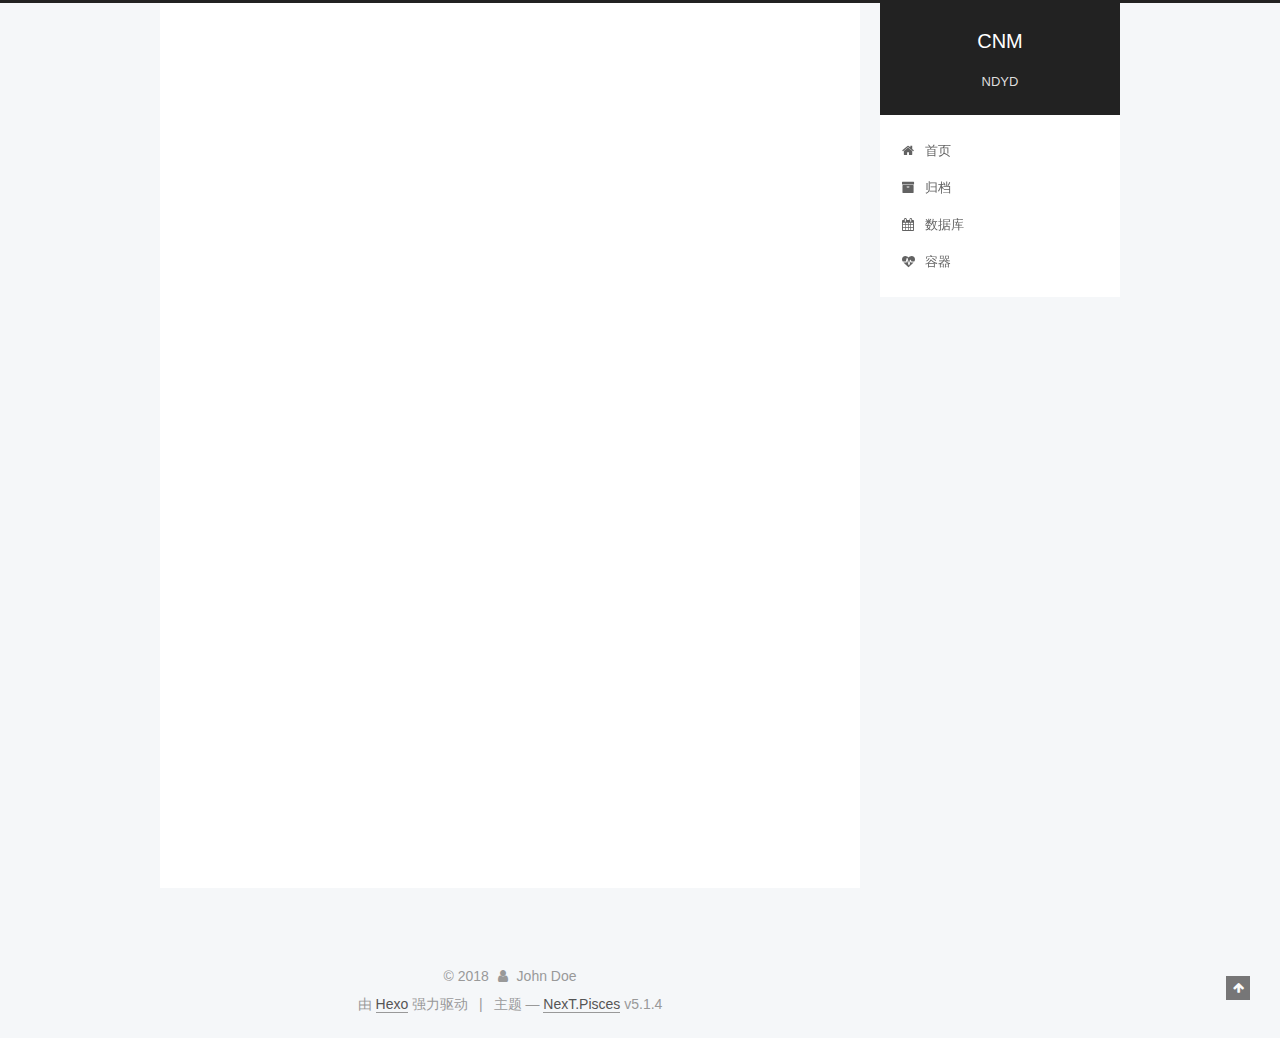
<file: archives/2018/index.html>
<!DOCTYPE html>



  


<html class="theme-next pisces use-motion" lang="zh-Hans">
<head>
  <meta charset="UTF-8"/>
<meta http-equiv="X-UA-Compatible" content="IE=edge" />
<meta name="viewport" content="width=device-width, initial-scale=1, maximum-scale=1"/>
<meta name="theme-color" content="#222">









<meta http-equiv="Cache-Control" content="no-transform" />
<meta http-equiv="Cache-Control" content="no-siteapp" />
















  
  
  <link href="/lib/fancybox/source/jquery.fancybox.css?v=2.1.5" rel="stylesheet" type="text/css" />







<link href="/lib/font-awesome/css/font-awesome.min.css?v=4.6.2" rel="stylesheet" type="text/css" />

<link href="/css/main.css?v=5.1.4" rel="stylesheet" type="text/css" />


  <link rel="apple-touch-icon" sizes="180x180" href="/images/apple-touch-icon-next.png?v=5.1.4">


  <link rel="icon" type="image/png" sizes="32x32" href="/images/favicon-32x32-next.png?v=5.1.4">


  <link rel="icon" type="image/png" sizes="16x16" href="/images/favicon-16x16-next.png?v=5.1.4">


  <link rel="mask-icon" href="/images/logo.svg?v=5.1.4" color="#222">





  <meta name="keywords" content="Hexo, NexT" />










<meta property="og:type" content="website">
<meta property="og:title" content="CNM">
<meta property="og:url" content="http://yoursite.com/archives/2018/index.html">
<meta property="og:site_name" content="CNM">
<meta property="og:locale" content="zh-Hans">
<meta name="twitter:card" content="summary">
<meta name="twitter:title" content="CNM">



<script type="text/javascript" id="hexo.configurations">
  var NexT = window.NexT || {};
  var CONFIG = {
    root: '/',
    scheme: 'Pisces',
    version: '5.1.4',
    sidebar: {"position":"right","display":"post","offset":12,"b2t":false,"scrollpercent":false,"onmobile":false},
    fancybox: true,
    tabs: true,
    motion: {"enable":true,"async":false,"transition":{"post_block":"fadeIn","post_header":"slideDownIn","post_body":"slideDownIn","coll_header":"slideLeftIn","sidebar":"slideUpIn"}},
    duoshuo: {
      userId: '0',
      author: '博主'
    },
    algolia: {
      applicationID: '',
      apiKey: '',
      indexName: '',
      hits: {"per_page":10},
      labels: {"input_placeholder":"Search for Posts","hits_empty":"We didn't find any results for the search: ${query}","hits_stats":"${hits} results found in ${time} ms"}
    }
  };
</script>



  <link rel="canonical" href="http://yoursite.com/archives/2018/"/>





  <title>归档 | CNM</title>
  








</head>

<body itemscope itemtype="http://schema.org/WebPage" lang="zh-Hans">

  
  
    
  

  <div class="container sidebar-position-right page-archive">
    <div class="headband"></div>

    <header id="header" class="header" itemscope itemtype="http://schema.org/WPHeader">
      <div class="header-inner"><div class="site-brand-wrapper">
  <div class="site-meta ">
    

    <div class="custom-logo-site-title">
      <a href="/"  class="brand" rel="start">
        <span class="logo-line-before"><i></i></span>
        <span class="site-title">CNM</span>
        <span class="logo-line-after"><i></i></span>
      </a>
    </div>
      
        <p class="site-subtitle">NDYD</p>
      
  </div>

  <div class="site-nav-toggle">
    <button>
      <span class="btn-bar"></span>
      <span class="btn-bar"></span>
      <span class="btn-bar"></span>
    </button>
  </div>
</div>

<nav class="site-nav">
  

  
    <ul id="menu" class="menu">
      
        
        <li class="menu-item menu-item-home">
          <a href="/" rel="section">
            
              <i class="menu-item-icon fa fa-fw fa-home"></i> <br />
            
            首页
          </a>
        </li>
      
        
        <li class="menu-item menu-item-archives">
          <a href="/archives/" rel="section">
            
              <i class="menu-item-icon fa fa-fw fa-archive"></i> <br />
            
            归档
          </a>
        </li>
      
        
        <li class="menu-item menu-item-mysql">
          <a href="/categories/mysql" rel="section">
            
              <i class="menu-item-icon fa fa-fw fa-calendar"></i> <br />
            
            数据库
          </a>
        </li>
      
        
        <li class="menu-item menu-item-docker">
          <a href="/categories/docker" rel="section">
            
              <i class="menu-item-icon fa fa-fw fa-heartbeat"></i> <br />
            
            容器
          </a>
        </li>
      

      
    </ul>
  

  
</nav>



 </div>
    </header>

    <main id="main" class="main">
      <div class="main-inner">
        <div class="content-wrap">
          <div id="content" class="content">
            

  
  
  
  <div class="post-block archive">
    <div id="posts" class="posts-collapse">
      <span class="archive-move-on"></span>

      <span class="archive-page-counter">
        
        
        
          
        
        嗯..! 目前共计 8 篇日志。 继续努力。
      </span>

      

        
        
        

        
          
          <div class="collection-title">
            <h1 class="archive-year" id="archive-year-2018">2018</h1>
          </div>
        
        

        

  <article class="post post-type-normal" itemscope itemtype="http://schema.org/Article">
    <header class="post-header">

      <h2 class="post-title">
        
            <a class="post-title-link" href="/2018/11/16/ssssdd/" itemprop="url">
              
                <span itemprop="name">ssssdd</span>
              
            </a>
        
      </h2>

      <div class="post-meta">
        <time class="post-time" itemprop="dateCreated"
              datetime="2018-11-16T15:50:03+08:00"
              content="2018-11-16" >
          11-16
        </time>
      </div>

    </header>
  </article>



      

        
        
        

        
        

        

  <article class="post post-type-normal" itemscope itemtype="http://schema.org/Article">
    <header class="post-header">

      <h2 class="post-title">
        
            <a class="post-title-link" href="/2018/11/16/ssss/" itemprop="url">
              
                <span itemprop="name">ssss</span>
              
            </a>
        
      </h2>

      <div class="post-meta">
        <time class="post-time" itemprop="dateCreated"
              datetime="2018-11-16T15:48:44+08:00"
              content="2018-11-16" >
          11-16
        </time>
      </div>

    </header>
  </article>



      

        
        
        

        
        

        

  <article class="post post-type-normal" itemscope itemtype="http://schema.org/Article">
    <header class="post-header">

      <h2 class="post-title">
        
            <a class="post-title-link" href="/2018/11/16/hhh/" itemprop="url">
              
                <span itemprop="name">hhh</span>
              
            </a>
        
      </h2>

      <div class="post-meta">
        <time class="post-time" itemprop="dateCreated"
              datetime="2018-11-16T15:47:46+08:00"
              content="2018-11-16" >
          11-16
        </time>
      </div>

    </header>
  </article>



      

        
        
        

        
        

        

  <article class="post post-type-normal" itemscope itemtype="http://schema.org/Article">
    <header class="post-header">

      <h2 class="post-title">
        
            <a class="post-title-link" href="/2018/11/15/我的第一篇文章/" itemprop="url">
              
                <span itemprop="name">我的第一篇文章</span>
              
            </a>
        
      </h2>

      <div class="post-meta">
        <time class="post-time" itemprop="dateCreated"
              datetime="2018-11-15T00:59:39+08:00"
              content="2018-11-15" >
          11-15
        </time>
      </div>

    </header>
  </article>



      

        
        
        

        
        

        

  <article class="post post-type-normal" itemscope itemtype="http://schema.org/Article">
    <header class="post-header">

      <h2 class="post-title">
        
            <a class="post-title-link" href="/2018/10/06/Linux基础笔记/" itemprop="url">
              
                <span itemprop="name">linux基础命令</span>
              
            </a>
        
      </h2>

      <div class="post-meta">
        <time class="post-time" itemprop="dateCreated"
              datetime="2018-10-06T19:37:42+08:00"
              content="2018-10-06" >
          10-06
        </time>
      </div>

    </header>
  </article>



      

        
        
        

        
        

        

  <article class="post post-type-normal" itemscope itemtype="http://schema.org/Article">
    <header class="post-header">

      <h2 class="post-title">
        
            <a class="post-title-link" href="/2018/10/06/你好，Hexo/" itemprop="url">
              
                <span itemprop="name">你好，Hexo</span>
              
            </a>
        
      </h2>

      <div class="post-meta">
        <time class="post-time" itemprop="dateCreated"
              datetime="2018-10-06T19:37:42+08:00"
              content="2018-10-06" >
          10-06
        </time>
      </div>

    </header>
  </article>



      

        
        
        

        
        

        

  <article class="post post-type-normal" itemscope itemtype="http://schema.org/Article">
    <header class="post-header">

      <h2 class="post-title">
        
            <a class="post-title-link" href="/2018/10/06/sss/" itemprop="url">
              
                <span itemprop="name">SS</span>
              
            </a>
        
      </h2>

      <div class="post-meta">
        <time class="post-time" itemprop="dateCreated"
              datetime="2018-10-06T19:37:42+08:00"
              content="2018-10-06" >
          10-06
        </time>
      </div>

    </header>
  </article>



      

        
        
        

        
        

        

  <article class="post post-type-normal" itemscope itemtype="http://schema.org/Article">
    <header class="post-header">

      <h2 class="post-title">
        
            <a class="post-title-link" href="/2018/10/06/hello-world/" itemprop="url">
              
                <span itemprop="name">Hello World</span>
              
            </a>
        
      </h2>

      <div class="post-meta">
        <time class="post-time" itemprop="dateCreated"
              datetime="2018-10-06T18:55:24+08:00"
              content="2018-10-06" >
          10-06
        </time>
      </div>

    </header>
  </article>



      

    </div>
  </div>
  
  
  

  



          </div>
          


          

        </div>
        
          
  
  <div class="sidebar-toggle">
    <div class="sidebar-toggle-line-wrap">
      <span class="sidebar-toggle-line sidebar-toggle-line-first"></span>
      <span class="sidebar-toggle-line sidebar-toggle-line-middle"></span>
      <span class="sidebar-toggle-line sidebar-toggle-line-last"></span>
    </div>
  </div>

  <aside id="sidebar" class="sidebar">
    
    <div class="sidebar-inner">

      

      

      <section class="site-overview-wrap sidebar-panel sidebar-panel-active">
        <div class="site-overview">
          <div class="site-author motion-element" itemprop="author" itemscope itemtype="http://schema.org/Person">
            
              <p class="site-author-name" itemprop="name">John Doe</p>
              <p class="site-description motion-element" itemprop="description"></p>
          </div>

          <nav class="site-state motion-element">

            
              <div class="site-state-item site-state-posts">
              
                <a href="/archives/">
              
                  <span class="site-state-item-count">8</span>
                  <span class="site-state-item-name">日志</span>
                </a>
              </div>
            

            
              
              
              <div class="site-state-item site-state-categories">
                
                  <span class="site-state-item-count">1</span>
                  <span class="site-state-item-name">分类</span>
                
              </div>
            

            

          </nav>

          

          

          
          

          
          

          

        </div>
      </section>

      

      

    </div>
  </aside>


        
      </div>
    </main>

    <footer id="footer" class="footer">
      <div class="footer-inner">
        <div class="copyright">&copy; <span itemprop="copyrightYear">2018</span>
  <span class="with-love">
    <i class="fa fa-user"></i>
  </span>
  <span class="author" itemprop="copyrightHolder">John Doe</span>

  
</div>


  <div class="powered-by">由 <a class="theme-link" target="_blank" href="https://hexo.io">Hexo</a> 强力驱动</div>



  <span class="post-meta-divider">|</span>



  <div class="theme-info">主题 &mdash; <a class="theme-link" target="_blank" href="https://github.com/iissnan/hexo-theme-next">NexT.Pisces</a> v5.1.4</div>




        







        
      </div>
    </footer>

    
      <div class="back-to-top">
        <i class="fa fa-arrow-up"></i>
        
      </div>
    

    

  </div>

  

<script type="text/javascript">
  if (Object.prototype.toString.call(window.Promise) !== '[object Function]') {
    window.Promise = null;
  }
</script>









  












  
  
    <script type="text/javascript" src="/lib/jquery/index.js?v=2.1.3"></script>
  

  
  
    <script type="text/javascript" src="/lib/fastclick/lib/fastclick.min.js?v=1.0.6"></script>
  

  
  
    <script type="text/javascript" src="/lib/jquery_lazyload/jquery.lazyload.js?v=1.9.7"></script>
  

  
  
    <script type="text/javascript" src="/lib/velocity/velocity.min.js?v=1.2.1"></script>
  

  
  
    <script type="text/javascript" src="/lib/velocity/velocity.ui.min.js?v=1.2.1"></script>
  

  
  
    <script type="text/javascript" src="/lib/fancybox/source/jquery.fancybox.pack.js?v=2.1.5"></script>
  


  


  <script type="text/javascript" src="/js/src/utils.js?v=5.1.4"></script>

  <script type="text/javascript" src="/js/src/motion.js?v=5.1.4"></script>



  
  


  <script type="text/javascript" src="/js/src/affix.js?v=5.1.4"></script>

  <script type="text/javascript" src="/js/src/schemes/pisces.js?v=5.1.4"></script>



  

  


  <script type="text/javascript" src="/js/src/bootstrap.js?v=5.1.4"></script>



  


  




	





  





  












  





  

  

  

  
  

  

  

  

</body>
</html>
</file>
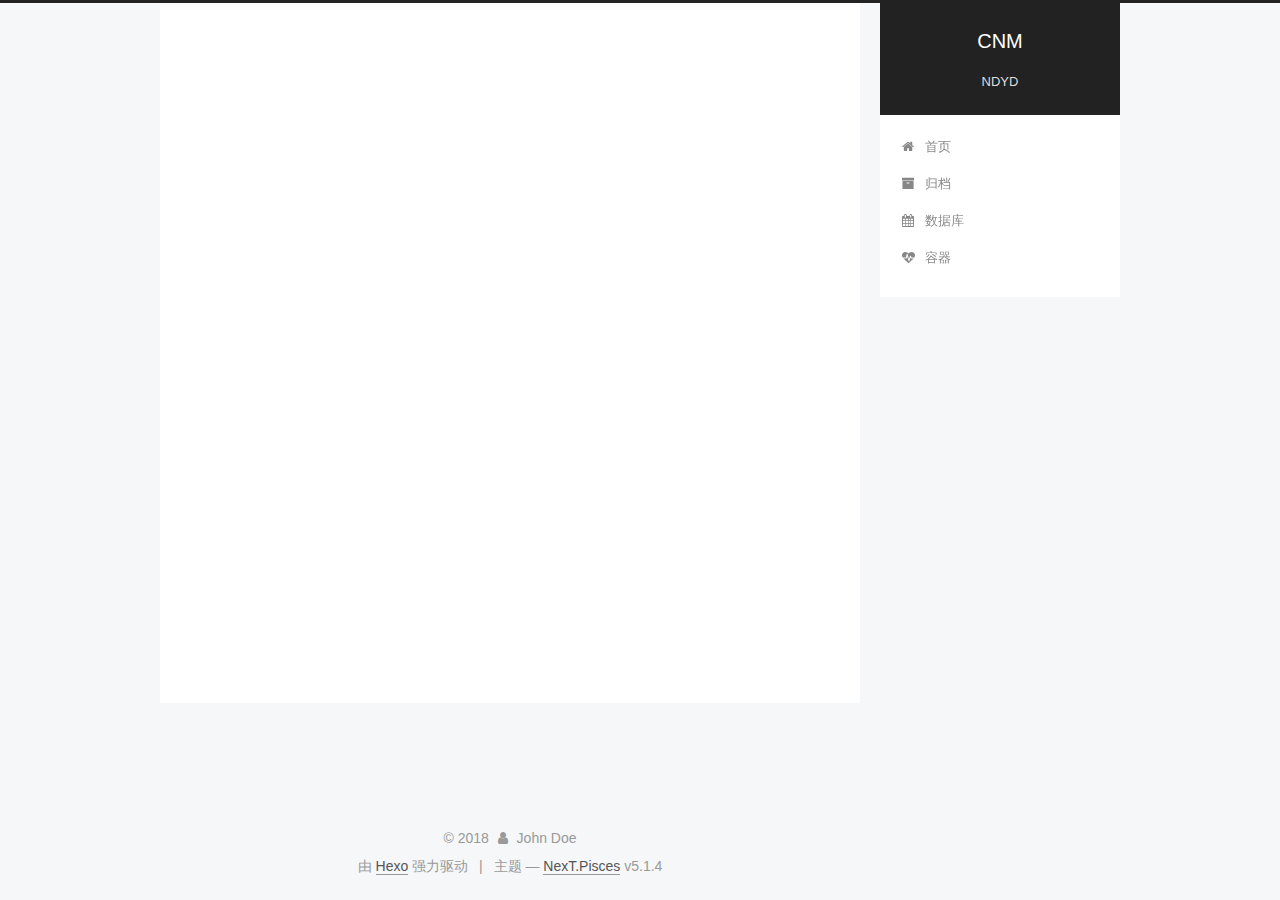
<file: categories/mysql/index.html>
<!DOCTYPE html>



  


<html class="theme-next pisces use-motion" lang="zh-Hans">
<head>
  <meta charset="UTF-8"/>
<meta http-equiv="X-UA-Compatible" content="IE=edge" />
<meta name="viewport" content="width=device-width, initial-scale=1, maximum-scale=1"/>
<meta name="theme-color" content="#222">









<meta http-equiv="Cache-Control" content="no-transform" />
<meta http-equiv="Cache-Control" content="no-siteapp" />
















  
  
  <link href="/lib/fancybox/source/jquery.fancybox.css?v=2.1.5" rel="stylesheet" type="text/css" />







<link href="/lib/font-awesome/css/font-awesome.min.css?v=4.6.2" rel="stylesheet" type="text/css" />

<link href="/css/main.css?v=5.1.4" rel="stylesheet" type="text/css" />


  <link rel="apple-touch-icon" sizes="180x180" href="/images/apple-touch-icon-next.png?v=5.1.4">


  <link rel="icon" type="image/png" sizes="32x32" href="/images/favicon-32x32-next.png?v=5.1.4">


  <link rel="icon" type="image/png" sizes="16x16" href="/images/favicon-16x16-next.png?v=5.1.4">


  <link rel="mask-icon" href="/images/logo.svg?v=5.1.4" color="#222">





  <meta name="keywords" content="Hexo, NexT" />










<meta property="og:type" content="website">
<meta property="og:title" content="CNM">
<meta property="og:url" content="http://yoursite.com/categories/mysql/index.html">
<meta property="og:site_name" content="CNM">
<meta property="og:locale" content="zh-Hans">
<meta name="twitter:card" content="summary">
<meta name="twitter:title" content="CNM">



<script type="text/javascript" id="hexo.configurations">
  var NexT = window.NexT || {};
  var CONFIG = {
    root: '/',
    scheme: 'Pisces',
    version: '5.1.4',
    sidebar: {"position":"right","display":"post","offset":12,"b2t":false,"scrollpercent":false,"onmobile":false},
    fancybox: true,
    tabs: true,
    motion: {"enable":true,"async":false,"transition":{"post_block":"fadeIn","post_header":"slideDownIn","post_body":"slideDownIn","coll_header":"slideLeftIn","sidebar":"slideUpIn"}},
    duoshuo: {
      userId: '0',
      author: '博主'
    },
    algolia: {
      applicationID: '',
      apiKey: '',
      indexName: '',
      hits: {"per_page":10},
      labels: {"input_placeholder":"Search for Posts","hits_empty":"We didn't find any results for the search: ${query}","hits_stats":"${hits} results found in ${time} ms"}
    }
  };
</script>



  <link rel="canonical" href="http://yoursite.com/categories/mysql/"/>





  <title>分类: mysql | CNM</title>
  








</head>

<body itemscope itemtype="http://schema.org/WebPage" lang="zh-Hans">

  
  
    
  

  <div class="container sidebar-position-right ">
    <div class="headband"></div>

    <header id="header" class="header" itemscope itemtype="http://schema.org/WPHeader">
      <div class="header-inner"><div class="site-brand-wrapper">
  <div class="site-meta ">
    

    <div class="custom-logo-site-title">
      <a href="/"  class="brand" rel="start">
        <span class="logo-line-before"><i></i></span>
        <span class="site-title">CNM</span>
        <span class="logo-line-after"><i></i></span>
      </a>
    </div>
      
        <p class="site-subtitle">NDYD</p>
      
  </div>

  <div class="site-nav-toggle">
    <button>
      <span class="btn-bar"></span>
      <span class="btn-bar"></span>
      <span class="btn-bar"></span>
    </button>
  </div>
</div>

<nav class="site-nav">
  

  
    <ul id="menu" class="menu">
      
        
        <li class="menu-item menu-item-home">
          <a href="/" rel="section">
            
              <i class="menu-item-icon fa fa-fw fa-home"></i> <br />
            
            首页
          </a>
        </li>
      
        
        <li class="menu-item menu-item-archives">
          <a href="/archives/" rel="section">
            
              <i class="menu-item-icon fa fa-fw fa-archive"></i> <br />
            
            归档
          </a>
        </li>
      
        
        <li class="menu-item menu-item-mysql">
          <a href="/categories/mysql" rel="section">
            
              <i class="menu-item-icon fa fa-fw fa-calendar"></i> <br />
            
            数据库
          </a>
        </li>
      
        
        <li class="menu-item menu-item-docker">
          <a href="/categories/docker" rel="section">
            
              <i class="menu-item-icon fa fa-fw fa-heartbeat"></i> <br />
            
            容器
          </a>
        </li>
      

      
    </ul>
  

  
</nav>



 </div>
    </header>

    <main id="main" class="main">
      <div class="main-inner">
        <div class="content-wrap">
          <div id="content" class="content">
            

  
  
  
  <div class="post-block category">

    <div id="posts" class="posts-collapse">
      <div class="collection-title">
        <h1>mysql<small>分类</small>
        </h1>
      </div>

      
        

  <article class="post post-type-normal" itemscope itemtype="http://schema.org/Article">
    <header class="post-header">

      <h2 class="post-title">
        
            <a class="post-title-link" href="/2018/10/06/Linux基础笔记/" itemprop="url">
              
                <span itemprop="name">linux基础命令</span>
              
            </a>
        
      </h2>

      <div class="post-meta">
        <time class="post-time" itemprop="dateCreated"
              datetime="2018-10-06T19:37:42+08:00"
              content="2018-10-06" >
          10-06
        </time>
      </div>

    </header>
  </article>


      
        

  <article class="post post-type-normal" itemscope itemtype="http://schema.org/Article">
    <header class="post-header">

      <h2 class="post-title">
        
            <a class="post-title-link" href="/2018/10/06/sss/" itemprop="url">
              
                <span itemprop="name">SS</span>
              
            </a>
        
      </h2>

      <div class="post-meta">
        <time class="post-time" itemprop="dateCreated"
              datetime="2018-10-06T19:37:42+08:00"
              content="2018-10-06" >
          10-06
        </time>
      </div>

    </header>
  </article>


      
    </div>

  </div>
  
  
  

  



          </div>
          


          

        </div>
        
          
  
  <div class="sidebar-toggle">
    <div class="sidebar-toggle-line-wrap">
      <span class="sidebar-toggle-line sidebar-toggle-line-first"></span>
      <span class="sidebar-toggle-line sidebar-toggle-line-middle"></span>
      <span class="sidebar-toggle-line sidebar-toggle-line-last"></span>
    </div>
  </div>

  <aside id="sidebar" class="sidebar">
    
    <div class="sidebar-inner">

      

      

      <section class="site-overview-wrap sidebar-panel sidebar-panel-active">
        <div class="site-overview">
          <div class="site-author motion-element" itemprop="author" itemscope itemtype="http://schema.org/Person">
            
              <p class="site-author-name" itemprop="name">John Doe</p>
              <p class="site-description motion-element" itemprop="description"></p>
          </div>

          <nav class="site-state motion-element">

            
              <div class="site-state-item site-state-posts">
              
                <a href="/archives/">
              
                  <span class="site-state-item-count">8</span>
                  <span class="site-state-item-name">日志</span>
                </a>
              </div>
            

            
              
              
              <div class="site-state-item site-state-categories">
                
                  <span class="site-state-item-count">1</span>
                  <span class="site-state-item-name">分类</span>
                
              </div>
            

            

          </nav>

          

          

          
          

          
          

          

        </div>
      </section>

      

      

    </div>
  </aside>


        
      </div>
    </main>

    <footer id="footer" class="footer">
      <div class="footer-inner">
        <div class="copyright">&copy; <span itemprop="copyrightYear">2018</span>
  <span class="with-love">
    <i class="fa fa-user"></i>
  </span>
  <span class="author" itemprop="copyrightHolder">John Doe</span>

  
</div>


  <div class="powered-by">由 <a class="theme-link" target="_blank" href="https://hexo.io">Hexo</a> 强力驱动</div>



  <span class="post-meta-divider">|</span>



  <div class="theme-info">主题 &mdash; <a class="theme-link" target="_blank" href="https://github.com/iissnan/hexo-theme-next">NexT.Pisces</a> v5.1.4</div>




        







        
      </div>
    </footer>

    
      <div class="back-to-top">
        <i class="fa fa-arrow-up"></i>
        
      </div>
    

    

  </div>

  

<script type="text/javascript">
  if (Object.prototype.toString.call(window.Promise) !== '[object Function]') {
    window.Promise = null;
  }
</script>









  












  
  
    <script type="text/javascript" src="/lib/jquery/index.js?v=2.1.3"></script>
  

  
  
    <script type="text/javascript" src="/lib/fastclick/lib/fastclick.min.js?v=1.0.6"></script>
  

  
  
    <script type="text/javascript" src="/lib/jquery_lazyload/jquery.lazyload.js?v=1.9.7"></script>
  

  
  
    <script type="text/javascript" src="/lib/velocity/velocity.min.js?v=1.2.1"></script>
  

  
  
    <script type="text/javascript" src="/lib/velocity/velocity.ui.min.js?v=1.2.1"></script>
  

  
  
    <script type="text/javascript" src="/lib/fancybox/source/jquery.fancybox.pack.js?v=2.1.5"></script>
  


  


  <script type="text/javascript" src="/js/src/utils.js?v=5.1.4"></script>

  <script type="text/javascript" src="/js/src/motion.js?v=5.1.4"></script>



  
  


  <script type="text/javascript" src="/js/src/affix.js?v=5.1.4"></script>

  <script type="text/javascript" src="/js/src/schemes/pisces.js?v=5.1.4"></script>



  

  


  <script type="text/javascript" src="/js/src/bootstrap.js?v=5.1.4"></script>



  


  




	





  





  












  





  

  

  

  
  

  

  

  

</body>
</html>
</file>
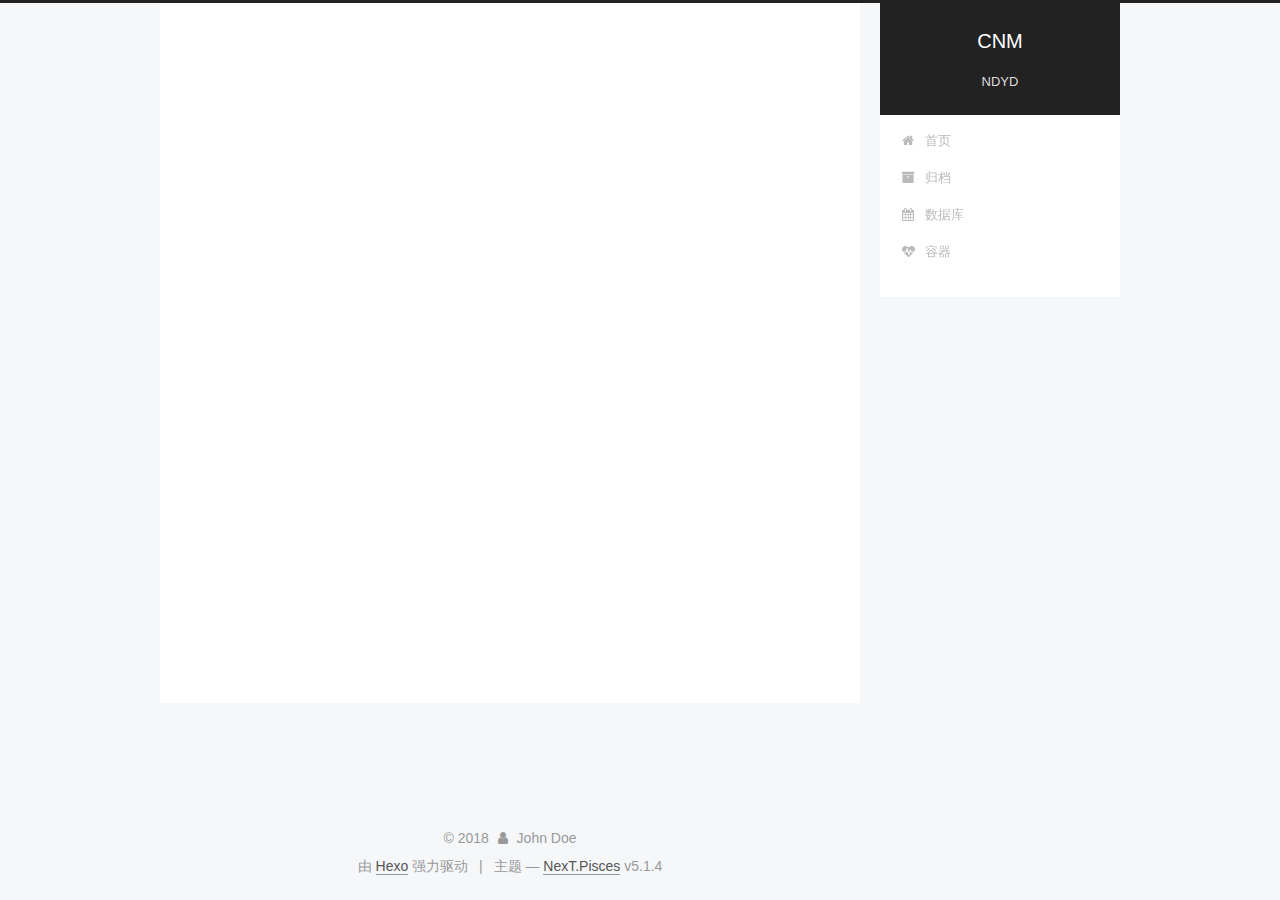
<file: archives/2018/10/index.html>
<!DOCTYPE html>



  


<html class="theme-next pisces use-motion" lang="zh-Hans">
<head>
  <meta charset="UTF-8"/>
<meta http-equiv="X-UA-Compatible" content="IE=edge" />
<meta name="viewport" content="width=device-width, initial-scale=1, maximum-scale=1"/>
<meta name="theme-color" content="#222">









<meta http-equiv="Cache-Control" content="no-transform" />
<meta http-equiv="Cache-Control" content="no-siteapp" />
















  
  
  <link href="/lib/fancybox/source/jquery.fancybox.css?v=2.1.5" rel="stylesheet" type="text/css" />







<link href="/lib/font-awesome/css/font-awesome.min.css?v=4.6.2" rel="stylesheet" type="text/css" />

<link href="/css/main.css?v=5.1.4" rel="stylesheet" type="text/css" />


  <link rel="apple-touch-icon" sizes="180x180" href="/images/apple-touch-icon-next.png?v=5.1.4">


  <link rel="icon" type="image/png" sizes="32x32" href="/images/favicon-32x32-next.png?v=5.1.4">


  <link rel="icon" type="image/png" sizes="16x16" href="/images/favicon-16x16-next.png?v=5.1.4">


  <link rel="mask-icon" href="/images/logo.svg?v=5.1.4" color="#222">





  <meta name="keywords" content="Hexo, NexT" />










<meta property="og:type" content="website">
<meta property="og:title" content="CNM">
<meta property="og:url" content="http://yoursite.com/archives/2018/10/index.html">
<meta property="og:site_name" content="CNM">
<meta property="og:locale" content="zh-Hans">
<meta name="twitter:card" content="summary">
<meta name="twitter:title" content="CNM">



<script type="text/javascript" id="hexo.configurations">
  var NexT = window.NexT || {};
  var CONFIG = {
    root: '/',
    scheme: 'Pisces',
    version: '5.1.4',
    sidebar: {"position":"right","display":"post","offset":12,"b2t":false,"scrollpercent":false,"onmobile":false},
    fancybox: true,
    tabs: true,
    motion: {"enable":true,"async":false,"transition":{"post_block":"fadeIn","post_header":"slideDownIn","post_body":"slideDownIn","coll_header":"slideLeftIn","sidebar":"slideUpIn"}},
    duoshuo: {
      userId: '0',
      author: '博主'
    },
    algolia: {
      applicationID: '',
      apiKey: '',
      indexName: '',
      hits: {"per_page":10},
      labels: {"input_placeholder":"Search for Posts","hits_empty":"We didn't find any results for the search: ${query}","hits_stats":"${hits} results found in ${time} ms"}
    }
  };
</script>



  <link rel="canonical" href="http://yoursite.com/archives/2018/10/"/>





  <title>归档 | CNM</title>
  








</head>

<body itemscope itemtype="http://schema.org/WebPage" lang="zh-Hans">

  
  
    
  

  <div class="container sidebar-position-right page-archive">
    <div class="headband"></div>

    <header id="header" class="header" itemscope itemtype="http://schema.org/WPHeader">
      <div class="header-inner"><div class="site-brand-wrapper">
  <div class="site-meta ">
    

    <div class="custom-logo-site-title">
      <a href="/"  class="brand" rel="start">
        <span class="logo-line-before"><i></i></span>
        <span class="site-title">CNM</span>
        <span class="logo-line-after"><i></i></span>
      </a>
    </div>
      
        <p class="site-subtitle">NDYD</p>
      
  </div>

  <div class="site-nav-toggle">
    <button>
      <span class="btn-bar"></span>
      <span class="btn-bar"></span>
      <span class="btn-bar"></span>
    </button>
  </div>
</div>

<nav class="site-nav">
  

  
    <ul id="menu" class="menu">
      
        
        <li class="menu-item menu-item-home">
          <a href="/" rel="section">
            
              <i class="menu-item-icon fa fa-fw fa-home"></i> <br />
            
            首页
          </a>
        </li>
      
        
        <li class="menu-item menu-item-archives">
          <a href="/archives/" rel="section">
            
              <i class="menu-item-icon fa fa-fw fa-archive"></i> <br />
            
            归档
          </a>
        </li>
      
        
        <li class="menu-item menu-item-mysql">
          <a href="/categories/mysql" rel="section">
            
              <i class="menu-item-icon fa fa-fw fa-calendar"></i> <br />
            
            数据库
          </a>
        </li>
      
        
        <li class="menu-item menu-item-docker">
          <a href="/categories/docker" rel="section">
            
              <i class="menu-item-icon fa fa-fw fa-heartbeat"></i> <br />
            
            容器
          </a>
        </li>
      

      
    </ul>
  

  
</nav>



 </div>
    </header>

    <main id="main" class="main">
      <div class="main-inner">
        <div class="content-wrap">
          <div id="content" class="content">
            

  
  
  
  <div class="post-block archive">
    <div id="posts" class="posts-collapse">
      <span class="archive-move-on"></span>

      <span class="archive-page-counter">
        
        
        
          
        
        嗯..! 目前共计 8 篇日志。 继续努力。
      </span>

      

        
        
        

        
          
          <div class="collection-title">
            <h1 class="archive-year" id="archive-year-2018">2018</h1>
          </div>
        
        

        

  <article class="post post-type-normal" itemscope itemtype="http://schema.org/Article">
    <header class="post-header">

      <h2 class="post-title">
        
            <a class="post-title-link" href="/2018/10/06/Linux基础笔记/" itemprop="url">
              
                <span itemprop="name">linux基础命令</span>
              
            </a>
        
      </h2>

      <div class="post-meta">
        <time class="post-time" itemprop="dateCreated"
              datetime="2018-10-06T19:37:42+08:00"
              content="2018-10-06" >
          10-06
        </time>
      </div>

    </header>
  </article>



      

        
        
        

        
        

        

  <article class="post post-type-normal" itemscope itemtype="http://schema.org/Article">
    <header class="post-header">

      <h2 class="post-title">
        
            <a class="post-title-link" href="/2018/10/06/你好，Hexo/" itemprop="url">
              
                <span itemprop="name">你好，Hexo</span>
              
            </a>
        
      </h2>

      <div class="post-meta">
        <time class="post-time" itemprop="dateCreated"
              datetime="2018-10-06T19:37:42+08:00"
              content="2018-10-06" >
          10-06
        </time>
      </div>

    </header>
  </article>



      

        
        
        

        
        

        

  <article class="post post-type-normal" itemscope itemtype="http://schema.org/Article">
    <header class="post-header">

      <h2 class="post-title">
        
            <a class="post-title-link" href="/2018/10/06/sss/" itemprop="url">
              
                <span itemprop="name">SS</span>
              
            </a>
        
      </h2>

      <div class="post-meta">
        <time class="post-time" itemprop="dateCreated"
              datetime="2018-10-06T19:37:42+08:00"
              content="2018-10-06" >
          10-06
        </time>
      </div>

    </header>
  </article>



      

        
        
        

        
        

        

  <article class="post post-type-normal" itemscope itemtype="http://schema.org/Article">
    <header class="post-header">

      <h2 class="post-title">
        
            <a class="post-title-link" href="/2018/10/06/hello-world/" itemprop="url">
              
                <span itemprop="name">Hello World</span>
              
            </a>
        
      </h2>

      <div class="post-meta">
        <time class="post-time" itemprop="dateCreated"
              datetime="2018-10-06T18:55:24+08:00"
              content="2018-10-06" >
          10-06
        </time>
      </div>

    </header>
  </article>



      

    </div>
  </div>
  
  
  

  



          </div>
          


          

        </div>
        
          
  
  <div class="sidebar-toggle">
    <div class="sidebar-toggle-line-wrap">
      <span class="sidebar-toggle-line sidebar-toggle-line-first"></span>
      <span class="sidebar-toggle-line sidebar-toggle-line-middle"></span>
      <span class="sidebar-toggle-line sidebar-toggle-line-last"></span>
    </div>
  </div>

  <aside id="sidebar" class="sidebar">
    
    <div class="sidebar-inner">

      

      

      <section class="site-overview-wrap sidebar-panel sidebar-panel-active">
        <div class="site-overview">
          <div class="site-author motion-element" itemprop="author" itemscope itemtype="http://schema.org/Person">
            
              <p class="site-author-name" itemprop="name">John Doe</p>
              <p class="site-description motion-element" itemprop="description"></p>
          </div>

          <nav class="site-state motion-element">

            
              <div class="site-state-item site-state-posts">
              
                <a href="/archives/">
              
                  <span class="site-state-item-count">8</span>
                  <span class="site-state-item-name">日志</span>
                </a>
              </div>
            

            
              
              
              <div class="site-state-item site-state-categories">
                
                  <span class="site-state-item-count">1</span>
                  <span class="site-state-item-name">分类</span>
                
              </div>
            

            

          </nav>

          

          

          
          

          
          

          

        </div>
      </section>

      

      

    </div>
  </aside>


        
      </div>
    </main>

    <footer id="footer" class="footer">
      <div class="footer-inner">
        <div class="copyright">&copy; <span itemprop="copyrightYear">2018</span>
  <span class="with-love">
    <i class="fa fa-user"></i>
  </span>
  <span class="author" itemprop="copyrightHolder">John Doe</span>

  
</div>


  <div class="powered-by">由 <a class="theme-link" target="_blank" href="https://hexo.io">Hexo</a> 强力驱动</div>



  <span class="post-meta-divider">|</span>



  <div class="theme-info">主题 &mdash; <a class="theme-link" target="_blank" href="https://github.com/iissnan/hexo-theme-next">NexT.Pisces</a> v5.1.4</div>




        







        
      </div>
    </footer>

    
      <div class="back-to-top">
        <i class="fa fa-arrow-up"></i>
        
      </div>
    

    

  </div>

  

<script type="text/javascript">
  if (Object.prototype.toString.call(window.Promise) !== '[object Function]') {
    window.Promise = null;
  }
</script>









  












  
  
    <script type="text/javascript" src="/lib/jquery/index.js?v=2.1.3"></script>
  

  
  
    <script type="text/javascript" src="/lib/fastclick/lib/fastclick.min.js?v=1.0.6"></script>
  

  
  
    <script type="text/javascript" src="/lib/jquery_lazyload/jquery.lazyload.js?v=1.9.7"></script>
  

  
  
    <script type="text/javascript" src="/lib/velocity/velocity.min.js?v=1.2.1"></script>
  

  
  
    <script type="text/javascript" src="/lib/velocity/velocity.ui.min.js?v=1.2.1"></script>
  

  
  
    <script type="text/javascript" src="/lib/fancybox/source/jquery.fancybox.pack.js?v=2.1.5"></script>
  


  


  <script type="text/javascript" src="/js/src/utils.js?v=5.1.4"></script>

  <script type="text/javascript" src="/js/src/motion.js?v=5.1.4"></script>



  
  


  <script type="text/javascript" src="/js/src/affix.js?v=5.1.4"></script>

  <script type="text/javascript" src="/js/src/schemes/pisces.js?v=5.1.4"></script>



  

  


  <script type="text/javascript" src="/js/src/bootstrap.js?v=5.1.4"></script>



  


  




	





  





  












  





  

  

  

  
  

  

  

  

</body>
</html>
</file>
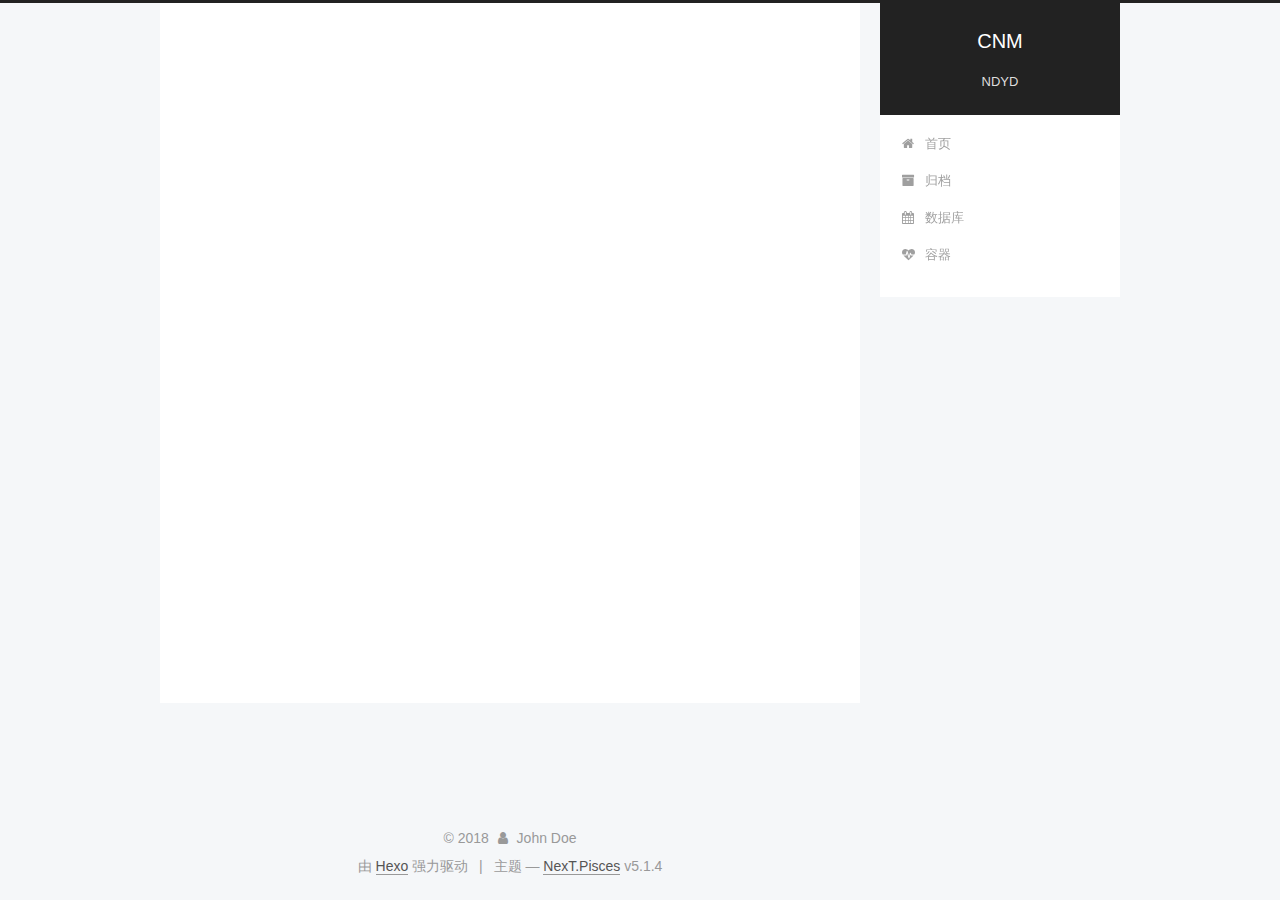
<file: archives/2018/11/index.html>
<!DOCTYPE html>



  


<html class="theme-next pisces use-motion" lang="zh-Hans">
<head>
  <meta charset="UTF-8"/>
<meta http-equiv="X-UA-Compatible" content="IE=edge" />
<meta name="viewport" content="width=device-width, initial-scale=1, maximum-scale=1"/>
<meta name="theme-color" content="#222">









<meta http-equiv="Cache-Control" content="no-transform" />
<meta http-equiv="Cache-Control" content="no-siteapp" />
















  
  
  <link href="/lib/fancybox/source/jquery.fancybox.css?v=2.1.5" rel="stylesheet" type="text/css" />







<link href="/lib/font-awesome/css/font-awesome.min.css?v=4.6.2" rel="stylesheet" type="text/css" />

<link href="/css/main.css?v=5.1.4" rel="stylesheet" type="text/css" />


  <link rel="apple-touch-icon" sizes="180x180" href="/images/apple-touch-icon-next.png?v=5.1.4">


  <link rel="icon" type="image/png" sizes="32x32" href="/images/favicon-32x32-next.png?v=5.1.4">


  <link rel="icon" type="image/png" sizes="16x16" href="/images/favicon-16x16-next.png?v=5.1.4">


  <link rel="mask-icon" href="/images/logo.svg?v=5.1.4" color="#222">





  <meta name="keywords" content="Hexo, NexT" />










<meta property="og:type" content="website">
<meta property="og:title" content="CNM">
<meta property="og:url" content="http://yoursite.com/archives/2018/11/index.html">
<meta property="og:site_name" content="CNM">
<meta property="og:locale" content="zh-Hans">
<meta name="twitter:card" content="summary">
<meta name="twitter:title" content="CNM">



<script type="text/javascript" id="hexo.configurations">
  var NexT = window.NexT || {};
  var CONFIG = {
    root: '/',
    scheme: 'Pisces',
    version: '5.1.4',
    sidebar: {"position":"right","display":"post","offset":12,"b2t":false,"scrollpercent":false,"onmobile":false},
    fancybox: true,
    tabs: true,
    motion: {"enable":true,"async":false,"transition":{"post_block":"fadeIn","post_header":"slideDownIn","post_body":"slideDownIn","coll_header":"slideLeftIn","sidebar":"slideUpIn"}},
    duoshuo: {
      userId: '0',
      author: '博主'
    },
    algolia: {
      applicationID: '',
      apiKey: '',
      indexName: '',
      hits: {"per_page":10},
      labels: {"input_placeholder":"Search for Posts","hits_empty":"We didn't find any results for the search: ${query}","hits_stats":"${hits} results found in ${time} ms"}
    }
  };
</script>



  <link rel="canonical" href="http://yoursite.com/archives/2018/11/"/>





  <title>归档 | CNM</title>
  








</head>

<body itemscope itemtype="http://schema.org/WebPage" lang="zh-Hans">

  
  
    
  

  <div class="container sidebar-position-right page-archive">
    <div class="headband"></div>

    <header id="header" class="header" itemscope itemtype="http://schema.org/WPHeader">
      <div class="header-inner"><div class="site-brand-wrapper">
  <div class="site-meta ">
    

    <div class="custom-logo-site-title">
      <a href="/"  class="brand" rel="start">
        <span class="logo-line-before"><i></i></span>
        <span class="site-title">CNM</span>
        <span class="logo-line-after"><i></i></span>
      </a>
    </div>
      
        <p class="site-subtitle">NDYD</p>
      
  </div>

  <div class="site-nav-toggle">
    <button>
      <span class="btn-bar"></span>
      <span class="btn-bar"></span>
      <span class="btn-bar"></span>
    </button>
  </div>
</div>

<nav class="site-nav">
  

  
    <ul id="menu" class="menu">
      
        
        <li class="menu-item menu-item-home">
          <a href="/" rel="section">
            
              <i class="menu-item-icon fa fa-fw fa-home"></i> <br />
            
            首页
          </a>
        </li>
      
        
        <li class="menu-item menu-item-archives">
          <a href="/archives/" rel="section">
            
              <i class="menu-item-icon fa fa-fw fa-archive"></i> <br />
            
            归档
          </a>
        </li>
      
        
        <li class="menu-item menu-item-mysql">
          <a href="/categories/mysql" rel="section">
            
              <i class="menu-item-icon fa fa-fw fa-calendar"></i> <br />
            
            数据库
          </a>
        </li>
      
        
        <li class="menu-item menu-item-docker">
          <a href="/categories/docker" rel="section">
            
              <i class="menu-item-icon fa fa-fw fa-heartbeat"></i> <br />
            
            容器
          </a>
        </li>
      

      
    </ul>
  

  
</nav>



 </div>
    </header>

    <main id="main" class="main">
      <div class="main-inner">
        <div class="content-wrap">
          <div id="content" class="content">
            

  
  
  
  <div class="post-block archive">
    <div id="posts" class="posts-collapse">
      <span class="archive-move-on"></span>

      <span class="archive-page-counter">
        
        
        
          
        
        嗯..! 目前共计 8 篇日志。 继续努力。
      </span>

      

        
        
        

        
          
          <div class="collection-title">
            <h1 class="archive-year" id="archive-year-2018">2018</h1>
          </div>
        
        

        

  <article class="post post-type-normal" itemscope itemtype="http://schema.org/Article">
    <header class="post-header">

      <h2 class="post-title">
        
            <a class="post-title-link" href="/2018/11/16/ssssdd/" itemprop="url">
              
                <span itemprop="name">ssssdd</span>
              
            </a>
        
      </h2>

      <div class="post-meta">
        <time class="post-time" itemprop="dateCreated"
              datetime="2018-11-16T15:50:03+08:00"
              content="2018-11-16" >
          11-16
        </time>
      </div>

    </header>
  </article>



      

        
        
        

        
        

        

  <article class="post post-type-normal" itemscope itemtype="http://schema.org/Article">
    <header class="post-header">

      <h2 class="post-title">
        
            <a class="post-title-link" href="/2018/11/16/ssss/" itemprop="url">
              
                <span itemprop="name">ssss</span>
              
            </a>
        
      </h2>

      <div class="post-meta">
        <time class="post-time" itemprop="dateCreated"
              datetime="2018-11-16T15:48:44+08:00"
              content="2018-11-16" >
          11-16
        </time>
      </div>

    </header>
  </article>



      

        
        
        

        
        

        

  <article class="post post-type-normal" itemscope itemtype="http://schema.org/Article">
    <header class="post-header">

      <h2 class="post-title">
        
            <a class="post-title-link" href="/2018/11/16/hhh/" itemprop="url">
              
                <span itemprop="name">hhh</span>
              
            </a>
        
      </h2>

      <div class="post-meta">
        <time class="post-time" itemprop="dateCreated"
              datetime="2018-11-16T15:47:46+08:00"
              content="2018-11-16" >
          11-16
        </time>
      </div>

    </header>
  </article>



      

        
        
        

        
        

        

  <article class="post post-type-normal" itemscope itemtype="http://schema.org/Article">
    <header class="post-header">

      <h2 class="post-title">
        
            <a class="post-title-link" href="/2018/11/15/我的第一篇文章/" itemprop="url">
              
                <span itemprop="name">我的第一篇文章</span>
              
            </a>
        
      </h2>

      <div class="post-meta">
        <time class="post-time" itemprop="dateCreated"
              datetime="2018-11-15T00:59:39+08:00"
              content="2018-11-15" >
          11-15
        </time>
      </div>

    </header>
  </article>



      

    </div>
  </div>
  
  
  

  



          </div>
          


          

        </div>
        
          
  
  <div class="sidebar-toggle">
    <div class="sidebar-toggle-line-wrap">
      <span class="sidebar-toggle-line sidebar-toggle-line-first"></span>
      <span class="sidebar-toggle-line sidebar-toggle-line-middle"></span>
      <span class="sidebar-toggle-line sidebar-toggle-line-last"></span>
    </div>
  </div>

  <aside id="sidebar" class="sidebar">
    
    <div class="sidebar-inner">

      

      

      <section class="site-overview-wrap sidebar-panel sidebar-panel-active">
        <div class="site-overview">
          <div class="site-author motion-element" itemprop="author" itemscope itemtype="http://schema.org/Person">
            
              <p class="site-author-name" itemprop="name">John Doe</p>
              <p class="site-description motion-element" itemprop="description"></p>
          </div>

          <nav class="site-state motion-element">

            
              <div class="site-state-item site-state-posts">
              
                <a href="/archives/">
              
                  <span class="site-state-item-count">8</span>
                  <span class="site-state-item-name">日志</span>
                </a>
              </div>
            

            
              
              
              <div class="site-state-item site-state-categories">
                
                  <span class="site-state-item-count">1</span>
                  <span class="site-state-item-name">分类</span>
                
              </div>
            

            

          </nav>

          

          

          
          

          
          

          

        </div>
      </section>

      

      

    </div>
  </aside>


        
      </div>
    </main>

    <footer id="footer" class="footer">
      <div class="footer-inner">
        <div class="copyright">&copy; <span itemprop="copyrightYear">2018</span>
  <span class="with-love">
    <i class="fa fa-user"></i>
  </span>
  <span class="author" itemprop="copyrightHolder">John Doe</span>

  
</div>


  <div class="powered-by">由 <a class="theme-link" target="_blank" href="https://hexo.io">Hexo</a> 强力驱动</div>



  <span class="post-meta-divider">|</span>



  <div class="theme-info">主题 &mdash; <a class="theme-link" target="_blank" href="https://github.com/iissnan/hexo-theme-next">NexT.Pisces</a> v5.1.4</div>




        







        
      </div>
    </footer>

    
      <div class="back-to-top">
        <i class="fa fa-arrow-up"></i>
        
      </div>
    

    

  </div>

  

<script type="text/javascript">
  if (Object.prototype.toString.call(window.Promise) !== '[object Function]') {
    window.Promise = null;
  }
</script>









  












  
  
    <script type="text/javascript" src="/lib/jquery/index.js?v=2.1.3"></script>
  

  
  
    <script type="text/javascript" src="/lib/fastclick/lib/fastclick.min.js?v=1.0.6"></script>
  

  
  
    <script type="text/javascript" src="/lib/jquery_lazyload/jquery.lazyload.js?v=1.9.7"></script>
  

  
  
    <script type="text/javascript" src="/lib/velocity/velocity.min.js?v=1.2.1"></script>
  

  
  
    <script type="text/javascript" src="/lib/velocity/velocity.ui.min.js?v=1.2.1"></script>
  

  
  
    <script type="text/javascript" src="/lib/fancybox/source/jquery.fancybox.pack.js?v=2.1.5"></script>
  


  


  <script type="text/javascript" src="/js/src/utils.js?v=5.1.4"></script>

  <script type="text/javascript" src="/js/src/motion.js?v=5.1.4"></script>



  
  


  <script type="text/javascript" src="/js/src/affix.js?v=5.1.4"></script>

  <script type="text/javascript" src="/js/src/schemes/pisces.js?v=5.1.4"></script>



  

  


  <script type="text/javascript" src="/js/src/bootstrap.js?v=5.1.4"></script>



  


  




	





  





  












  





  

  

  

  
  

  

  

  

</body>
</html>
</file>
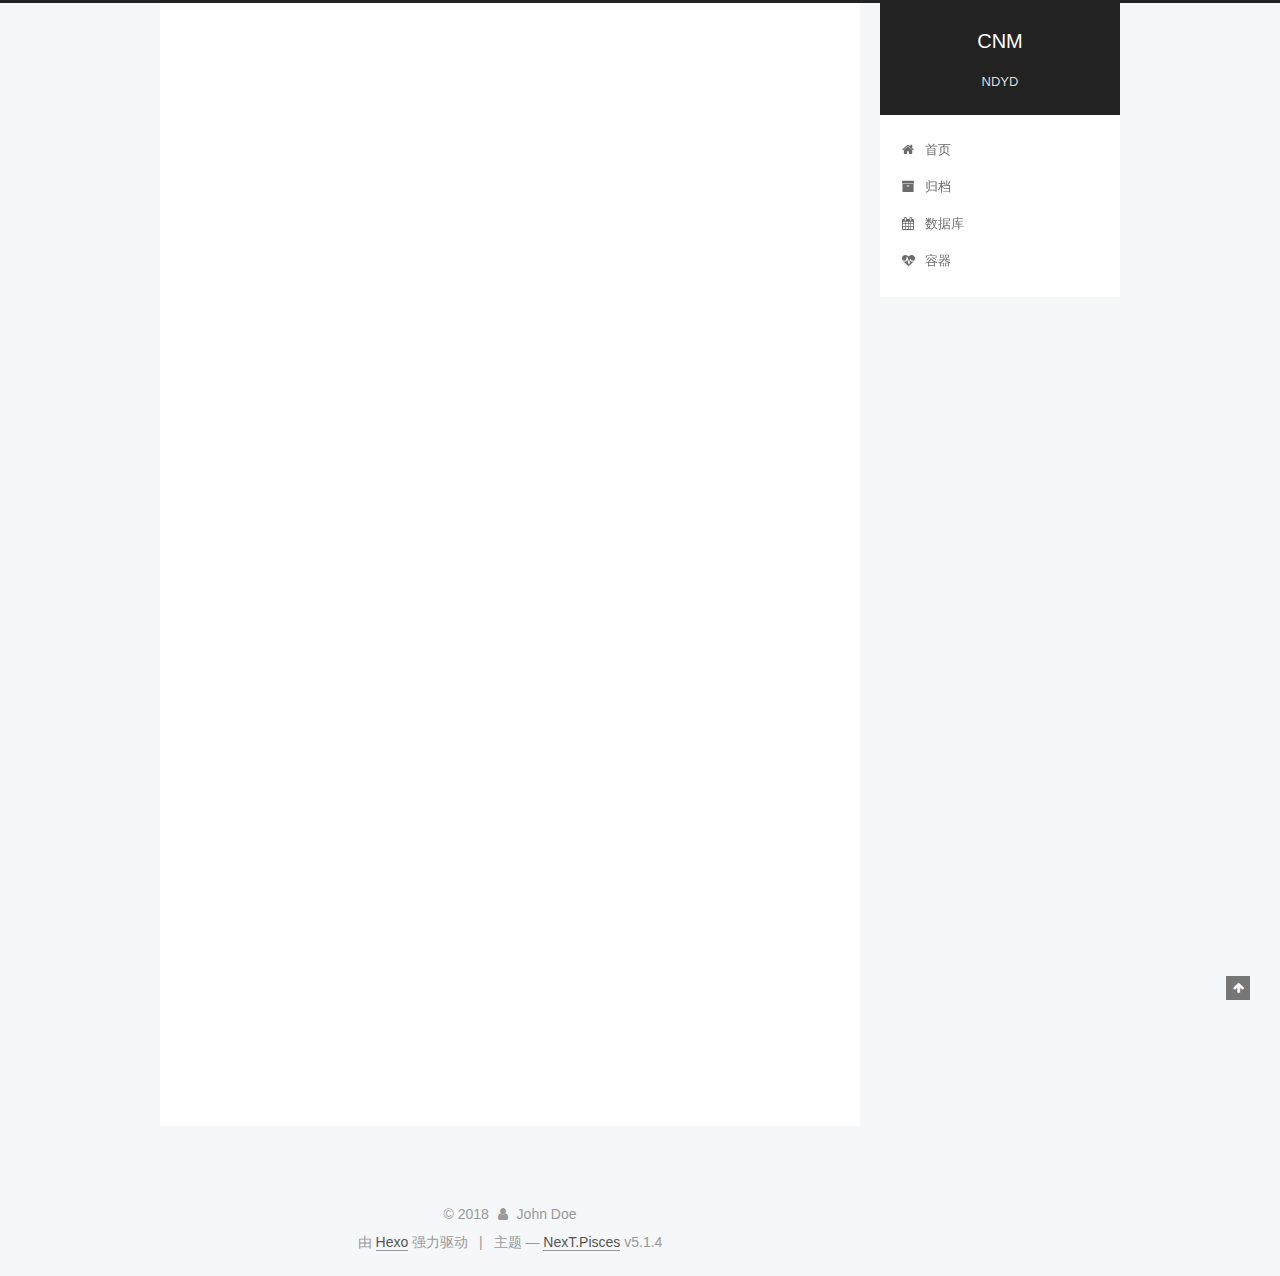
<file: 2018/10/06/hello-world/index.html>
<!DOCTYPE html>



  


<html class="theme-next pisces use-motion" lang="zh-Hans">
<head>
  <meta charset="UTF-8"/>
<meta http-equiv="X-UA-Compatible" content="IE=edge" />
<meta name="viewport" content="width=device-width, initial-scale=1, maximum-scale=1"/>
<meta name="theme-color" content="#222">









<meta http-equiv="Cache-Control" content="no-transform" />
<meta http-equiv="Cache-Control" content="no-siteapp" />
















  
  
  <link href="/lib/fancybox/source/jquery.fancybox.css?v=2.1.5" rel="stylesheet" type="text/css" />







<link href="/lib/font-awesome/css/font-awesome.min.css?v=4.6.2" rel="stylesheet" type="text/css" />

<link href="/css/main.css?v=5.1.4" rel="stylesheet" type="text/css" />


  <link rel="apple-touch-icon" sizes="180x180" href="/images/apple-touch-icon-next.png?v=5.1.4">


  <link rel="icon" type="image/png" sizes="32x32" href="/images/favicon-32x32-next.png?v=5.1.4">


  <link rel="icon" type="image/png" sizes="16x16" href="/images/favicon-16x16-next.png?v=5.1.4">


  <link rel="mask-icon" href="/images/logo.svg?v=5.1.4" color="#222">





  <meta name="keywords" content="Hexo, NexT" />










<meta name="description" content="Welcome to Hexo! This is your very first post. Check documentation for more info. If you get any problems when using Hexo, you can find the answer in troubleshooting or you can ask me on GitHub. Quick">
<meta property="og:type" content="article">
<meta property="og:title" content="Hello World">
<meta property="og:url" content="http://yoursite.com/2018/10/06/hello-world/index.html">
<meta property="og:site_name" content="CNM">
<meta property="og:description" content="Welcome to Hexo! This is your very first post. Check documentation for more info. If you get any problems when using Hexo, you can find the answer in troubleshooting or you can ask me on GitHub. Quick">
<meta property="og:locale" content="zh-Hans">
<meta property="og:updated_time" content="2018-10-06T10:55:24.746Z">
<meta name="twitter:card" content="summary">
<meta name="twitter:title" content="Hello World">
<meta name="twitter:description" content="Welcome to Hexo! This is your very first post. Check documentation for more info. If you get any problems when using Hexo, you can find the answer in troubleshooting or you can ask me on GitHub. Quick">



<script type="text/javascript" id="hexo.configurations">
  var NexT = window.NexT || {};
  var CONFIG = {
    root: '/',
    scheme: 'Pisces',
    version: '5.1.4',
    sidebar: {"position":"right","display":"post","offset":12,"b2t":false,"scrollpercent":false,"onmobile":false},
    fancybox: true,
    tabs: true,
    motion: {"enable":true,"async":false,"transition":{"post_block":"fadeIn","post_header":"slideDownIn","post_body":"slideDownIn","coll_header":"slideLeftIn","sidebar":"slideUpIn"}},
    duoshuo: {
      userId: '0',
      author: '博主'
    },
    algolia: {
      applicationID: '',
      apiKey: '',
      indexName: '',
      hits: {"per_page":10},
      labels: {"input_placeholder":"Search for Posts","hits_empty":"We didn't find any results for the search: ${query}","hits_stats":"${hits} results found in ${time} ms"}
    }
  };
</script>



  <link rel="canonical" href="http://yoursite.com/2018/10/06/hello-world/"/>





  <title>Hello World | CNM</title>
  








</head>

<body itemscope itemtype="http://schema.org/WebPage" lang="zh-Hans">

  
  
    
  

  <div class="container sidebar-position-right page-post-detail">
    <div class="headband"></div>

    <header id="header" class="header" itemscope itemtype="http://schema.org/WPHeader">
      <div class="header-inner"><div class="site-brand-wrapper">
  <div class="site-meta ">
    

    <div class="custom-logo-site-title">
      <a href="/"  class="brand" rel="start">
        <span class="logo-line-before"><i></i></span>
        <span class="site-title">CNM</span>
        <span class="logo-line-after"><i></i></span>
      </a>
    </div>
      
        <p class="site-subtitle">NDYD</p>
      
  </div>

  <div class="site-nav-toggle">
    <button>
      <span class="btn-bar"></span>
      <span class="btn-bar"></span>
      <span class="btn-bar"></span>
    </button>
  </div>
</div>

<nav class="site-nav">
  

  
    <ul id="menu" class="menu">
      
        
        <li class="menu-item menu-item-home">
          <a href="/" rel="section">
            
              <i class="menu-item-icon fa fa-fw fa-home"></i> <br />
            
            首页
          </a>
        </li>
      
        
        <li class="menu-item menu-item-archives">
          <a href="/archives/" rel="section">
            
              <i class="menu-item-icon fa fa-fw fa-archive"></i> <br />
            
            归档
          </a>
        </li>
      
        
        <li class="menu-item menu-item-mysql">
          <a href="/categories/mysql" rel="section">
            
              <i class="menu-item-icon fa fa-fw fa-calendar"></i> <br />
            
            数据库
          </a>
        </li>
      
        
        <li class="menu-item menu-item-docker">
          <a href="/categories/docker" rel="section">
            
              <i class="menu-item-icon fa fa-fw fa-heartbeat"></i> <br />
            
            容器
          </a>
        </li>
      

      
    </ul>
  

  
</nav>



 </div>
    </header>

    <main id="main" class="main">
      <div class="main-inner">
        <div class="content-wrap">
          <div id="content" class="content">
            

  <div id="posts" class="posts-expand">
    

  

  
  
  

  <article class="post post-type-normal" itemscope itemtype="http://schema.org/Article">
  
  
  
  <div class="post-block">
    <link itemprop="mainEntityOfPage" href="http://yoursite.com/2018/10/06/hello-world/">

    <span hidden itemprop="author" itemscope itemtype="http://schema.org/Person">
      <meta itemprop="name" content="John Doe">
      <meta itemprop="description" content="">
      <meta itemprop="image" content="/images/avatar.gif">
    </span>

    <span hidden itemprop="publisher" itemscope itemtype="http://schema.org/Organization">
      <meta itemprop="name" content="CNM">
    </span>

    
      <header class="post-header">

        
        
          <h1 class="post-title" itemprop="name headline">Hello World</h1>
        

        <div class="post-meta">
          <span class="post-time">
            
              <span class="post-meta-item-icon">
                <i class="fa fa-calendar-o"></i>
              </span>
              
                <span class="post-meta-item-text">发表于</span>
              
              <time title="创建于" itemprop="dateCreated datePublished" datetime="2018-10-06T18:55:24+08:00">
                2018-10-06
              </time>
            

            

            
          </span>

          

          
            
          

          
          

          

          

          

        </div>
      </header>
    

    
    
    
    <div class="post-body" itemprop="articleBody">

      
      

      
        <p>Welcome to <a href="https://hexo.io/" target="_blank" rel="noopener">Hexo</a>! This is your very first post. Check <a href="https://hexo.io/docs/" target="_blank" rel="noopener">documentation</a> for more info. If you get any problems when using Hexo, you can find the answer in <a href="https://hexo.io/docs/troubleshooting.html" target="_blank" rel="noopener">troubleshooting</a> or you can ask me on <a href="https://github.com/hexojs/hexo/issues" target="_blank" rel="noopener">GitHub</a>.</p>
<h2 id="Quick-Start"><a href="#Quick-Start" class="headerlink" title="Quick Start"></a>Quick Start</h2><h3 id="Create-a-new-post"><a href="#Create-a-new-post" class="headerlink" title="Create a new post"></a>Create a new post</h3><figure class="highlight bash"><table><tr><td class="gutter"><pre><span class="line">1</span><br></pre></td><td class="code"><pre><span class="line">$ hexo new <span class="string">"My New Post"</span></span><br></pre></td></tr></table></figure>
<p>More info: <a href="https://hexo.io/docs/writing.html" target="_blank" rel="noopener">Writing</a></p>
<h3 id="Run-server"><a href="#Run-server" class="headerlink" title="Run server"></a>Run server</h3><figure class="highlight bash"><table><tr><td class="gutter"><pre><span class="line">1</span><br></pre></td><td class="code"><pre><span class="line">$ hexo server</span><br></pre></td></tr></table></figure>
<p>More info: <a href="https://hexo.io/docs/server.html" target="_blank" rel="noopener">Server</a></p>
<h3 id="Generate-static-files"><a href="#Generate-static-files" class="headerlink" title="Generate static files"></a>Generate static files</h3><figure class="highlight bash"><table><tr><td class="gutter"><pre><span class="line">1</span><br></pre></td><td class="code"><pre><span class="line">$ hexo generate</span><br></pre></td></tr></table></figure>
<p>More info: <a href="https://hexo.io/docs/generating.html" target="_blank" rel="noopener">Generating</a></p>
<h3 id="Deploy-to-remote-sites"><a href="#Deploy-to-remote-sites" class="headerlink" title="Deploy to remote sites"></a>Deploy to remote sites</h3><figure class="highlight bash"><table><tr><td class="gutter"><pre><span class="line">1</span><br></pre></td><td class="code"><pre><span class="line">$ hexo deploy</span><br></pre></td></tr></table></figure>
<p>More info: <a href="https://hexo.io/docs/deployment.html" target="_blank" rel="noopener">Deployment</a></p>

      
    </div>
    
    
    

    

    

    

    <footer class="post-footer">
      

      
      
      

      
        <div class="post-nav">
          <div class="post-nav-next post-nav-item">
            
          </div>

          <span class="post-nav-divider"></span>

          <div class="post-nav-prev post-nav-item">
            
              <a href="/2018/10/06/sss/" rel="prev" title="SS">
                SS <i class="fa fa-chevron-right"></i>
              </a>
            
          </div>
        </div>
      

      
      
    </footer>
  </div>
  
  
  
  </article>



    <div class="post-spread">
      
    </div>
  </div>


          </div>
          


          

  



        </div>
        
          
  
  <div class="sidebar-toggle">
    <div class="sidebar-toggle-line-wrap">
      <span class="sidebar-toggle-line sidebar-toggle-line-first"></span>
      <span class="sidebar-toggle-line sidebar-toggle-line-middle"></span>
      <span class="sidebar-toggle-line sidebar-toggle-line-last"></span>
    </div>
  </div>

  <aside id="sidebar" class="sidebar">
    
    <div class="sidebar-inner">

      

      
        <ul class="sidebar-nav motion-element">
          <li class="sidebar-nav-toc sidebar-nav-active" data-target="post-toc-wrap">
            文章目录
          </li>
          <li class="sidebar-nav-overview" data-target="site-overview-wrap">
            站点概览
          </li>
        </ul>
      

      <section class="site-overview-wrap sidebar-panel">
        <div class="site-overview">
          <div class="site-author motion-element" itemprop="author" itemscope itemtype="http://schema.org/Person">
            
              <p class="site-author-name" itemprop="name">John Doe</p>
              <p class="site-description motion-element" itemprop="description"></p>
          </div>

          <nav class="site-state motion-element">

            
              <div class="site-state-item site-state-posts">
              
                <a href="/archives/">
              
                  <span class="site-state-item-count">8</span>
                  <span class="site-state-item-name">日志</span>
                </a>
              </div>
            

            
              
              
              <div class="site-state-item site-state-categories">
                
                  <span class="site-state-item-count">1</span>
                  <span class="site-state-item-name">分类</span>
                
              </div>
            

            

          </nav>

          

          

          
          

          
          

          

        </div>
      </section>

      
      <!--noindex-->
        <section class="post-toc-wrap motion-element sidebar-panel sidebar-panel-active">
          <div class="post-toc">

            
              
            

            
              <div class="post-toc-content"><ol class="nav"><li class="nav-item nav-level-2"><a class="nav-link" href="#Quick-Start"><span class="nav-number">1.</span> <span class="nav-text">Quick Start</span></a><ol class="nav-child"><li class="nav-item nav-level-3"><a class="nav-link" href="#Create-a-new-post"><span class="nav-number">1.1.</span> <span class="nav-text">Create a new post</span></a></li><li class="nav-item nav-level-3"><a class="nav-link" href="#Run-server"><span class="nav-number">1.2.</span> <span class="nav-text">Run server</span></a></li><li class="nav-item nav-level-3"><a class="nav-link" href="#Generate-static-files"><span class="nav-number">1.3.</span> <span class="nav-text">Generate static files</span></a></li><li class="nav-item nav-level-3"><a class="nav-link" href="#Deploy-to-remote-sites"><span class="nav-number">1.4.</span> <span class="nav-text">Deploy to remote sites</span></a></li></ol></li></ol></div>
            

          </div>
        </section>
      <!--/noindex-->
      

      

    </div>
  </aside>


        
      </div>
    </main>

    <footer id="footer" class="footer">
      <div class="footer-inner">
        <div class="copyright">&copy; <span itemprop="copyrightYear">2018</span>
  <span class="with-love">
    <i class="fa fa-user"></i>
  </span>
  <span class="author" itemprop="copyrightHolder">John Doe</span>

  
</div>


  <div class="powered-by">由 <a class="theme-link" target="_blank" href="https://hexo.io">Hexo</a> 强力驱动</div>



  <span class="post-meta-divider">|</span>



  <div class="theme-info">主题 &mdash; <a class="theme-link" target="_blank" href="https://github.com/iissnan/hexo-theme-next">NexT.Pisces</a> v5.1.4</div>




        







        
      </div>
    </footer>

    
      <div class="back-to-top">
        <i class="fa fa-arrow-up"></i>
        
      </div>
    

    

  </div>

  

<script type="text/javascript">
  if (Object.prototype.toString.call(window.Promise) !== '[object Function]') {
    window.Promise = null;
  }
</script>









  












  
  
    <script type="text/javascript" src="/lib/jquery/index.js?v=2.1.3"></script>
  

  
  
    <script type="text/javascript" src="/lib/fastclick/lib/fastclick.min.js?v=1.0.6"></script>
  

  
  
    <script type="text/javascript" src="/lib/jquery_lazyload/jquery.lazyload.js?v=1.9.7"></script>
  

  
  
    <script type="text/javascript" src="/lib/velocity/velocity.min.js?v=1.2.1"></script>
  

  
  
    <script type="text/javascript" src="/lib/velocity/velocity.ui.min.js?v=1.2.1"></script>
  

  
  
    <script type="text/javascript" src="/lib/fancybox/source/jquery.fancybox.pack.js?v=2.1.5"></script>
  


  


  <script type="text/javascript" src="/js/src/utils.js?v=5.1.4"></script>

  <script type="text/javascript" src="/js/src/motion.js?v=5.1.4"></script>



  
  


  <script type="text/javascript" src="/js/src/affix.js?v=5.1.4"></script>

  <script type="text/javascript" src="/js/src/schemes/pisces.js?v=5.1.4"></script>



  
  <script type="text/javascript" src="/js/src/scrollspy.js?v=5.1.4"></script>
<script type="text/javascript" src="/js/src/post-details.js?v=5.1.4"></script>



  


  <script type="text/javascript" src="/js/src/bootstrap.js?v=5.1.4"></script>



  


  




	





  





  












  





  

  

  

  
  

  

  

  

</body>
</html>
</file>
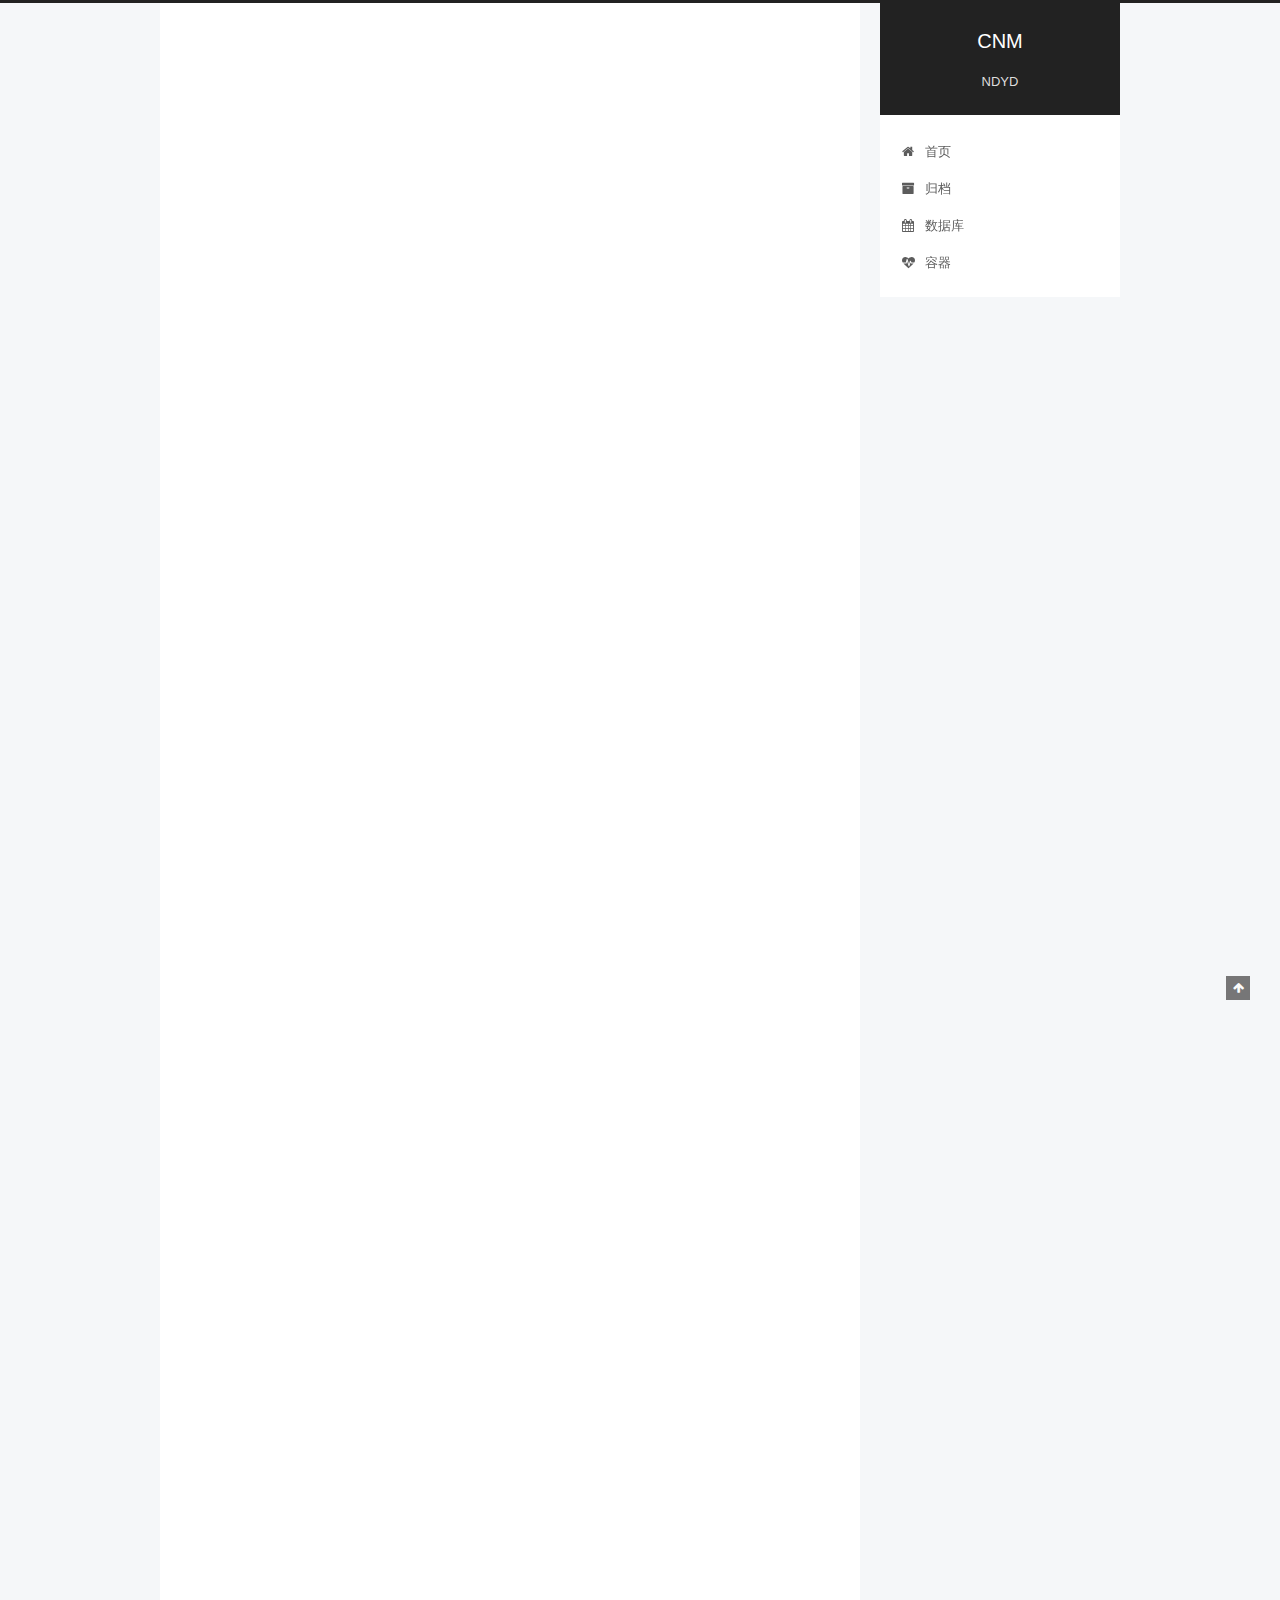
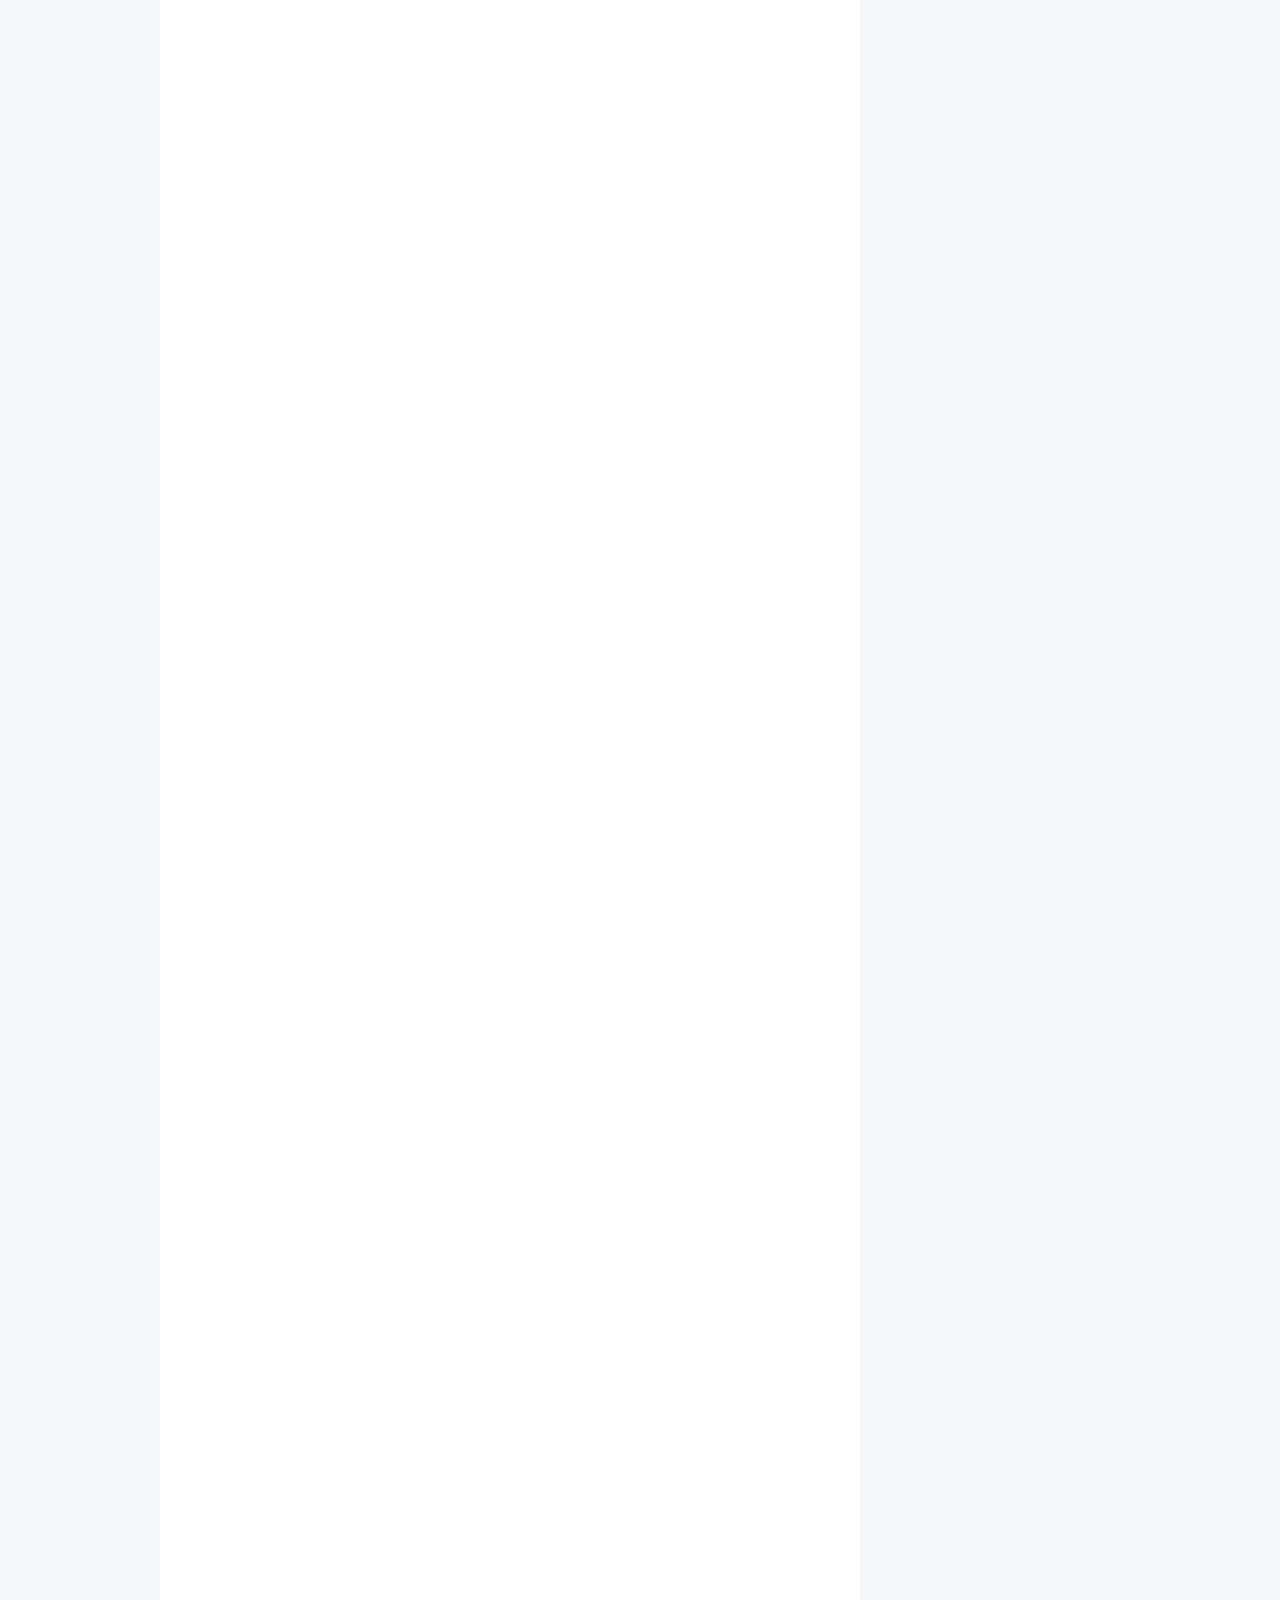
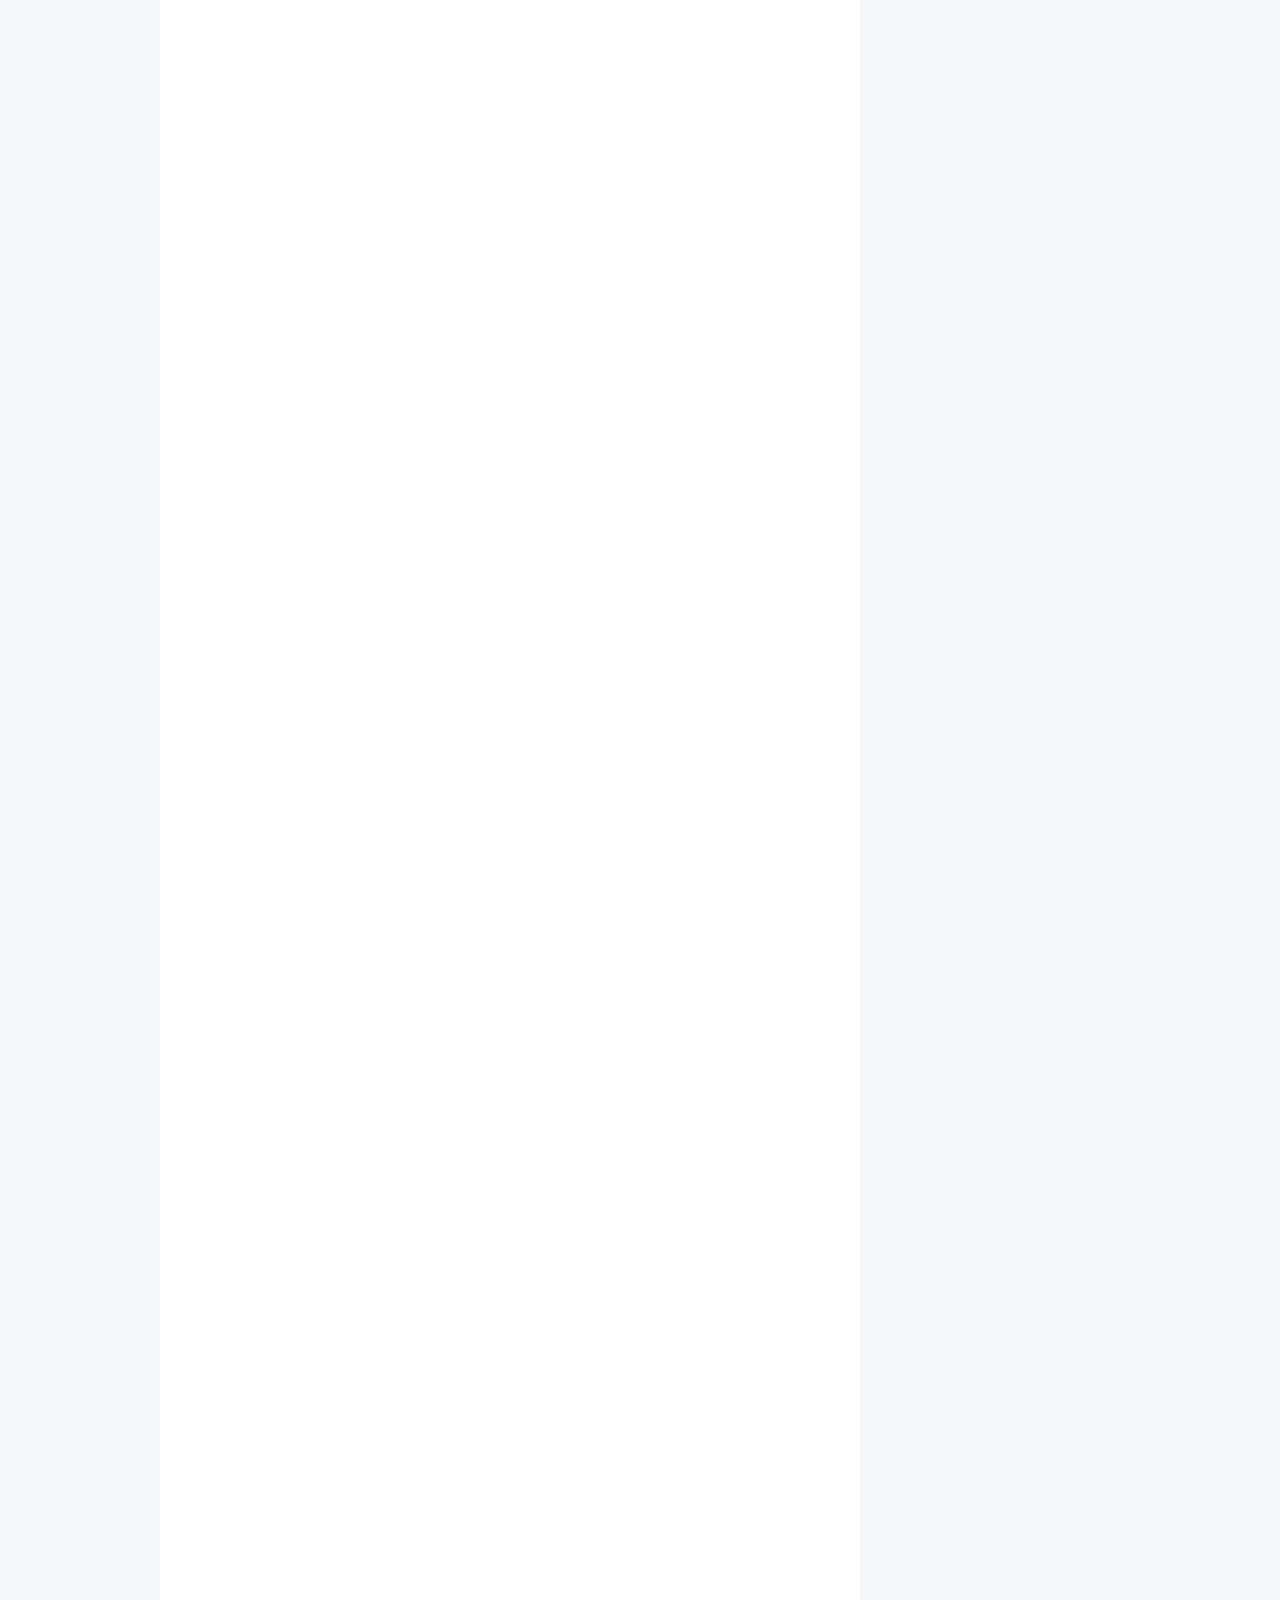
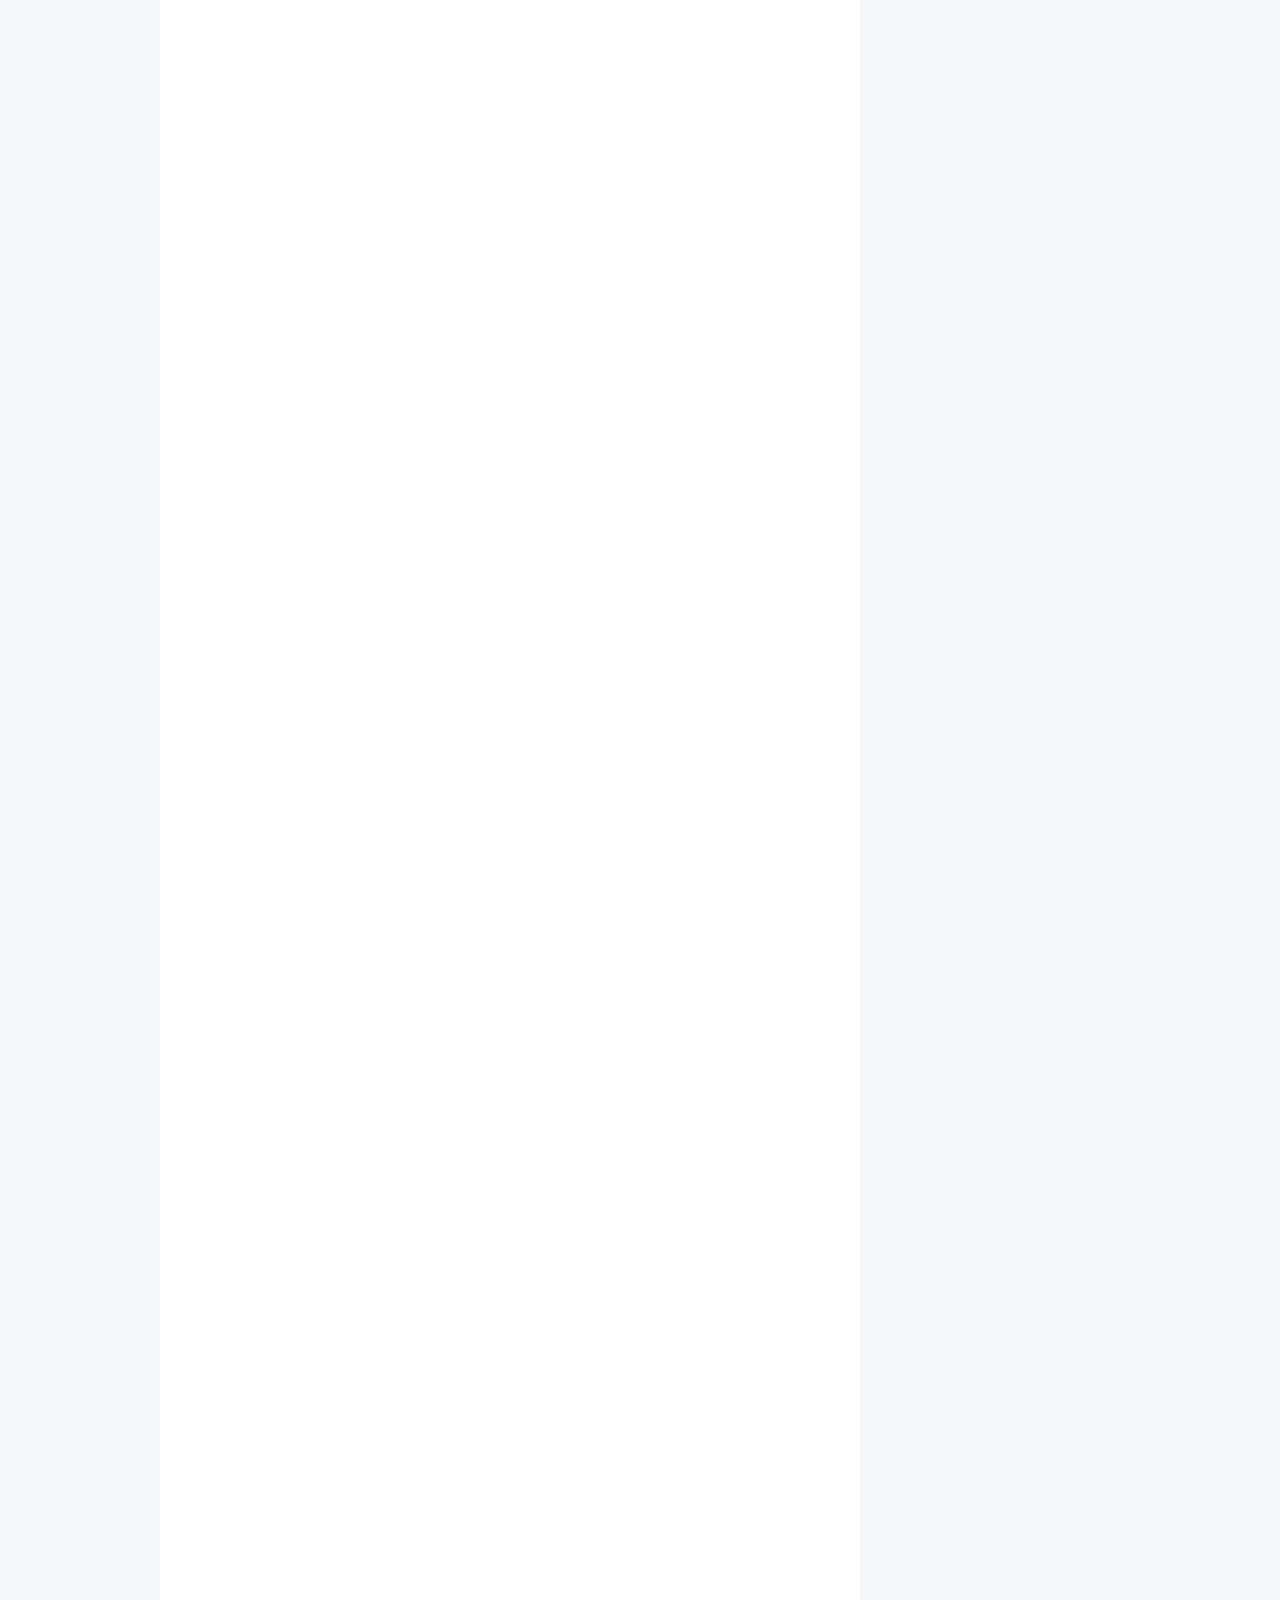
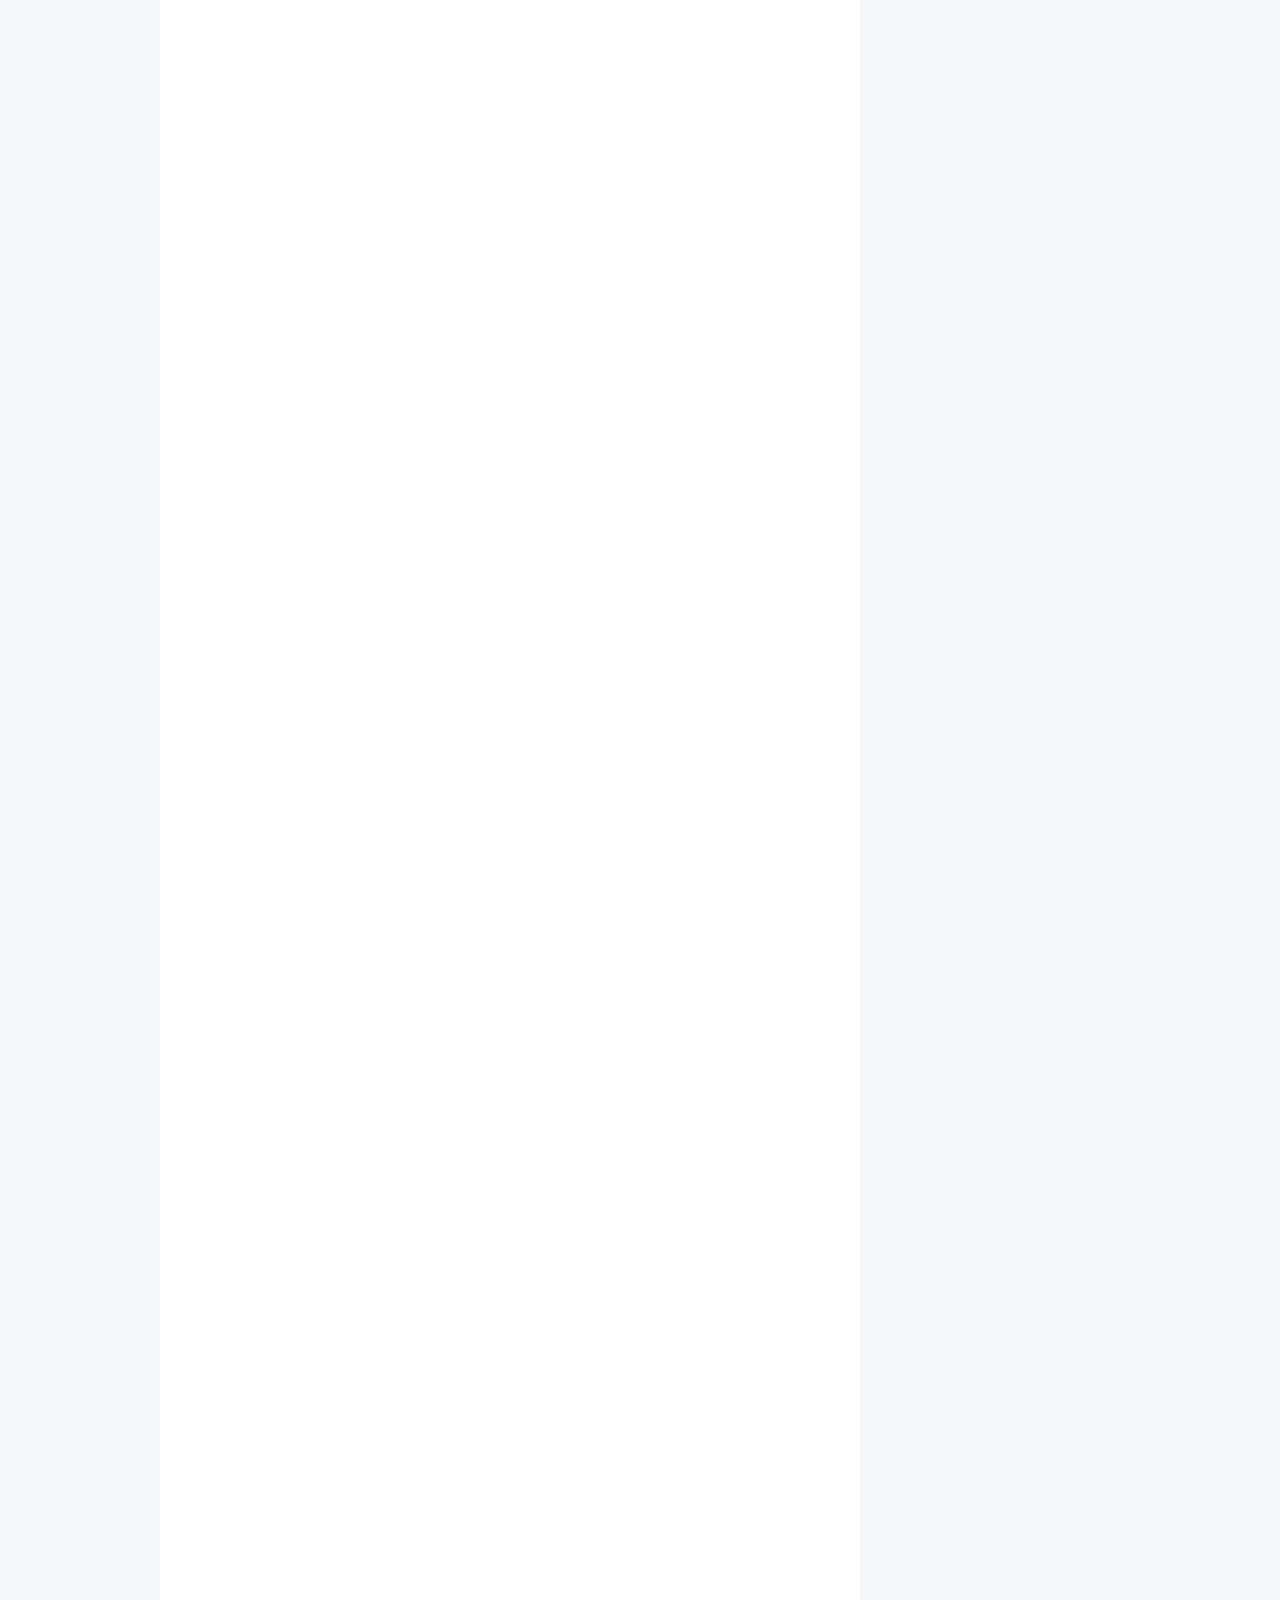
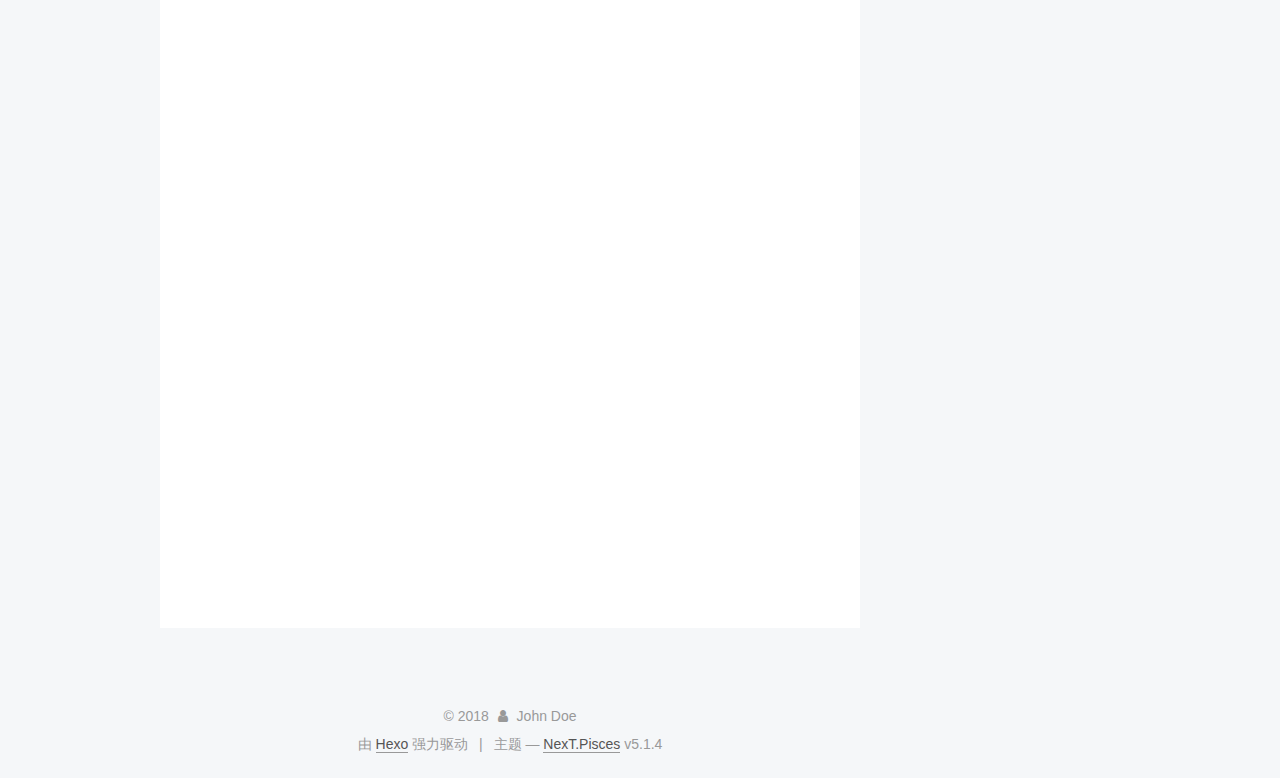
<file: 2018/10/06/Linux基础笔记/index.html>
<!DOCTYPE html>



  


<html class="theme-next pisces use-motion" lang="zh-Hans">
<head>
  <meta charset="UTF-8"/>
<meta http-equiv="X-UA-Compatible" content="IE=edge" />
<meta name="viewport" content="width=device-width, initial-scale=1, maximum-scale=1"/>
<meta name="theme-color" content="#222">









<meta http-equiv="Cache-Control" content="no-transform" />
<meta http-equiv="Cache-Control" content="no-siteapp" />
















  
  
  <link href="/lib/fancybox/source/jquery.fancybox.css?v=2.1.5" rel="stylesheet" type="text/css" />







<link href="/lib/font-awesome/css/font-awesome.min.css?v=4.6.2" rel="stylesheet" type="text/css" />

<link href="/css/main.css?v=5.1.4" rel="stylesheet" type="text/css" />


  <link rel="apple-touch-icon" sizes="180x180" href="/images/apple-touch-icon-next.png?v=5.1.4">


  <link rel="icon" type="image/png" sizes="32x32" href="/images/favicon-32x32-next.png?v=5.1.4">


  <link rel="icon" type="image/png" sizes="16x16" href="/images/favicon-16x16-next.png?v=5.1.4">


  <link rel="mask-icon" href="/images/logo.svg?v=5.1.4" color="#222">





  <meta name="keywords" content="Hexo, NexT" />










<meta name="description" content="设备终端              1.虚拟终端(tty：teletypewriters， /dev/tty# #为[1-6])              2.图形终端（ /dev/tty7 ） startx, xwindows 只是在登录的地点不同所以终端的名字也有所不同，但是都属于虚拟终端；可以支持好几个，不同的用户登录；">
<meta property="og:type" content="article">
<meta property="og:title" content="linux基础命令">
<meta property="og:url" content="http://yoursite.com/2018/10/06/Linux基础笔记/index.html">
<meta property="og:site_name" content="CNM">
<meta property="og:description" content="设备终端              1.虚拟终端(tty：teletypewriters， /dev/tty# #为[1-6])              2.图形终端（ /dev/tty7 ） startx, xwindows 只是在登录的地点不同所以终端的名字也有所不同，但是都属于虚拟终端；可以支持好几个，不同的用户登录；">
<meta property="og:locale" content="zh-Hans">
<meta property="og:image" content="http://yoursite.com/2018/10/06/Linux基础笔记/1.png">
<meta property="og:updated_time" content="2018-11-16T07:51:37.591Z">
<meta name="twitter:card" content="summary">
<meta name="twitter:title" content="linux基础命令">
<meta name="twitter:description" content="设备终端              1.虚拟终端(tty：teletypewriters， /dev/tty# #为[1-6])              2.图形终端（ /dev/tty7 ） startx, xwindows 只是在登录的地点不同所以终端的名字也有所不同，但是都属于虚拟终端；可以支持好几个，不同的用户登录；">
<meta name="twitter:image" content="http://yoursite.com/2018/10/06/Linux基础笔记/1.png">



<script type="text/javascript" id="hexo.configurations">
  var NexT = window.NexT || {};
  var CONFIG = {
    root: '/',
    scheme: 'Pisces',
    version: '5.1.4',
    sidebar: {"position":"right","display":"post","offset":12,"b2t":false,"scrollpercent":false,"onmobile":false},
    fancybox: true,
    tabs: true,
    motion: {"enable":true,"async":false,"transition":{"post_block":"fadeIn","post_header":"slideDownIn","post_body":"slideDownIn","coll_header":"slideLeftIn","sidebar":"slideUpIn"}},
    duoshuo: {
      userId: '0',
      author: '博主'
    },
    algolia: {
      applicationID: '',
      apiKey: '',
      indexName: '',
      hits: {"per_page":10},
      labels: {"input_placeholder":"Search for Posts","hits_empty":"We didn't find any results for the search: ${query}","hits_stats":"${hits} results found in ${time} ms"}
    }
  };
</script>



  <link rel="canonical" href="http://yoursite.com/2018/10/06/Linux基础笔记/"/>





  <title>linux基础命令 | CNM</title>
  








</head>

<body itemscope itemtype="http://schema.org/WebPage" lang="zh-Hans">

  
  
    
  

  <div class="container sidebar-position-right page-post-detail">
    <div class="headband"></div>

    <header id="header" class="header" itemscope itemtype="http://schema.org/WPHeader">
      <div class="header-inner"><div class="site-brand-wrapper">
  <div class="site-meta ">
    

    <div class="custom-logo-site-title">
      <a href="/"  class="brand" rel="start">
        <span class="logo-line-before"><i></i></span>
        <span class="site-title">CNM</span>
        <span class="logo-line-after"><i></i></span>
      </a>
    </div>
      
        <p class="site-subtitle">NDYD</p>
      
  </div>

  <div class="site-nav-toggle">
    <button>
      <span class="btn-bar"></span>
      <span class="btn-bar"></span>
      <span class="btn-bar"></span>
    </button>
  </div>
</div>

<nav class="site-nav">
  

  
    <ul id="menu" class="menu">
      
        
        <li class="menu-item menu-item-home">
          <a href="/" rel="section">
            
              <i class="menu-item-icon fa fa-fw fa-home"></i> <br />
            
            首页
          </a>
        </li>
      
        
        <li class="menu-item menu-item-archives">
          <a href="/archives/" rel="section">
            
              <i class="menu-item-icon fa fa-fw fa-archive"></i> <br />
            
            归档
          </a>
        </li>
      
        
        <li class="menu-item menu-item-mysql">
          <a href="/categories/mysql" rel="section">
            
              <i class="menu-item-icon fa fa-fw fa-calendar"></i> <br />
            
            数据库
          </a>
        </li>
      
        
        <li class="menu-item menu-item-docker">
          <a href="/categories/docker" rel="section">
            
              <i class="menu-item-icon fa fa-fw fa-heartbeat"></i> <br />
            
            容器
          </a>
        </li>
      

      
    </ul>
  

  
</nav>



 </div>
    </header>

    <main id="main" class="main">
      <div class="main-inner">
        <div class="content-wrap">
          <div id="content" class="content">
            

  <div id="posts" class="posts-expand">
    

  

  
  
  

  <article class="post post-type-normal" itemscope itemtype="http://schema.org/Article">
  
  
  
  <div class="post-block">
    <link itemprop="mainEntityOfPage" href="http://yoursite.com/2018/10/06/Linux基础笔记/">

    <span hidden itemprop="author" itemscope itemtype="http://schema.org/Person">
      <meta itemprop="name" content="John Doe">
      <meta itemprop="description" content="">
      <meta itemprop="image" content="/images/avatar.gif">
    </span>

    <span hidden itemprop="publisher" itemscope itemtype="http://schema.org/Organization">
      <meta itemprop="name" content="CNM">
    </span>

    
      <header class="post-header">

        
        
          <h1 class="post-title" itemprop="name headline">linux基础命令</h1>
        

        <div class="post-meta">
          <span class="post-time">
            
              <span class="post-meta-item-icon">
                <i class="fa fa-calendar-o"></i>
              </span>
              
                <span class="post-meta-item-text">发表于</span>
              
              <time title="创建于" itemprop="dateCreated datePublished" datetime="2018-10-06T19:37:42+08:00">
                2018-10-06
              </time>
            

            

            
          </span>

          
            <span class="post-category" >
            
              <span class="post-meta-divider">|</span>
            
              <span class="post-meta-item-icon">
                <i class="fa fa-folder-o"></i>
              </span>
              
                <span class="post-meta-item-text">分类于</span>
              
              
                <span itemprop="about" itemscope itemtype="http://schema.org/Thing">
                  <a href="/categories/mysql/" itemprop="url" rel="index">
                    <span itemprop="name">mysql</span>
                  </a>
                </span>

                
                
              
            </span>
          

          
            
          

          
          

          

          

          

        </div>
      </header>
    

    
    
    
    <div class="post-body" itemprop="articleBody">

      
      

      
        <p>设备终端<br>              1.虚拟终端(tty：teletypewriters， /dev/tty# #为[1-6])<br>              2.图形终端（ /dev/tty7 ） startx, xwindows</p>
<p>只是在登录的地点不同所以终端的名字也有所不同，但是都属于虚拟终端；<br>可以支持好几个，不同的用户登录；<br><a id="more"></a></p>
<p>chvt 切换身份    可以在图形界面进行身份的切换<br>                 例如：chvt 1是图像界面  chvt 2、3、4等属于字符界面<br>init 3 5 是在字符界面与图像界面中来回进行切换的。<br>     0 6 分别是关机与重启<br>halt：   关机     在centos6中能够正常使用<br>                  在centos7中不能够关机，只能是关机不下电；<br>poweroff 关机：   在centos6、7中都能够正常关机；</p>
<p>strace command    查看系统调用；</p>
<p>hostname  主机名的命名  在各公司的命名都有相应的规范，例如：web—nginx01.magedu.com </p>
<p>cat /etc/centos-release   查看系统型号，发行版的名称；<br>lsb_release</p>
<p>gedit属于图像话工具，在字符界面中没法打开。</p>
<p>nano /etc/gdm/custom.conf 修改为自动启动，无需账号密码；注意：生产环境中严禁使用！！！！<br>            AutomaticLoginEnable=true<br>            AutomaticLogin=root       （注意root是选择账号，如果是普通的就选择普通账号名称。一点要注意大小写！）</p>
<p>lscpu  查看电脑CPU型号  其中Flags  代表这个CPU的特殊功能</p>
<p>dmesg            这个是列出机子中所有的硬件设施；例如网卡： dmesg ｜grep eth</p>
<p>uname-r          内核版本</p>
<p>free   -h        查看内存大小（默认是K为单位的，一般来说加“h”属于人类易读格式）</p>
<p>lsblk            查看硬盘，光盘大小</p>
<p>centos 默认两种用户 ：管理员（root） 普通用户（xiao）</p>
<p>交互式接口：图形化用户接口GUI 基于X protocol 协议        CLI字符界面   </p>
<p>shell程序：提供了Linux系统的用户界面，提供了用户和内核进行交互操作；shell是一种高级的语言，有很多种类，不同的<br>shell命令也不相同，通常使用/bin/shell   不同国家，shell的语言也不相同；</p>
<p>echo $SHELL      查看当前使用的Shell</p>
<p>cat /etc/shells  查看shell的种类</p>
<p>sbin/nologin     不用登录的shell，非用户的shell</p>
<p>pwd                显示当前目录   -P显示真是路径</p>
<p>nano /etc/profile.d/env.sh   修改命令提示符的颜色，变量等</p>
<p>建议存放地点：profile.d</p>
<p>固定写法：PS1=”[\e[1;35m][\u@\h \W \t]\$[\e[0m]“</p>
<p>echo $PS1         显示命令提示符等变量</p>
<p>Linux里面如果想修改储存永久的，而非临时的就必须写入到文件当中！！</p>
<p>PS1格式定义 ：U当前用户名<br>              W当前工作目录<br>              t时间12小时格式<br>              T时间24小时格式<br>              H主机名称（全）<br>              h主机名称（不全）<br>              示例：PS1=”\H \t—-&gt;[\u]”</p>
<p>字体颜色：31–37  背景颜色41—47   闪烁是5   1属于高亮显示</p>
<p>内部命令：在开机过程中已经在内部存放的命令；内部命令在SHELL中储存，不需要寻找<br>          严重依赖shell类型</p>
<p>enable  当前shell中的内部命令</p>
<p>echo $PATH  代表很多文件夹的集合，按照顺序去寻找</p>
<p>外部命令：需要用户寻找 例如：cat命令  不用书写路径可以通过PATH变量进行寻找</p>
<p>优先使用内部命令</p>
<p>help   帮助说明</p>
<p>例如：help echo  </p>
<p>回车 换行 在LINUX中不是一样的，在windows中集成到一块了</p>
<p>hexdump 显示16位数进制内容，通常可以现象一些看不见的符号</p>
<p>echo意思为回显（返回显示信息）<br>“ ” 显示变量<br>‘ ’ 相对而言智能程度较低<br>· ·反向单引号 命令 变量都识别</p>
<p>echo格式定义 ：-n不换行<br>               “\a”响铃<br>               -e配合响铃使用，要不然echo只能当字母显示出来，加上-e配合 \a响铃 （启用 \ 字符的解释功能）<br>               \n换到新行<br>               \0nnn后面跟着ascii编码，也就是说这里可以用ascii编码使用<br>               \r光回车不换行<br>               \c是换行<br>man  ascii  查看ascii编码</p>
<p>unicode编码则是全世界编码，能够对应到全世界各个国家的语言；UTF-8 UTF-16</p>
<p>enable格式定义： -n禁用命令 可以禁用多个命令   例如 enable -n help<br>                 -a显示所有命令（无论是禁用的还是没禁用的）<br>                  启用命令： 例如 enable help<br>                 -d删除名称</p>
<p>type  能够显示命令属于内部命令还是外部命令；</p>
<p>type格式定义： -a显示外部命令，所有的存放路径</p>
<p>hash哈希值，内存中记录的 缓存  </p>
<p>hash格式定义：-d删除被记录的路径<br>              -P定义一个新的名称<br>              -t显示出路径<br>              -r全部清空          </p>
<p>命令的执行过程：别名、内部命令、缓存hash、外部命令</p>
<p>命令如果同别名相同，就想用原始命令的话，可以通过\ ‘ ’ command 等进行解决<br>例如：\ls ‘ls’ command（是命令本身） ls</p>
<p>别名：将较长的命令用短的进行代替就是别名<br>例如：alias aa=’cd /etc/sysconfig/network-scripts/‘<br>别名一般写入在.bashrc<br>unalias删除别名  -a属于全部删除</p>
<p>如果对所有账号都能够使用你定义的别名则是 cat /etc/bashrc</p>
<p>不同的命令，带有不同的选项 长选项更容易理解，短选项更容易记住</p>
<p>命令+选项+参数 通常情况都是如此  例如：ls -i anaconda-ks.cfg<br><img src="/2018/10/06/Linux基础笔记/1.png" alt="1"><br>快捷键<br>ctrl+d属于正常退出（退出当前终端）<br>ctrl+c强行退出<br>ctrl+z刮起命令<br>ctrl+l清屏<br>ctrl+a行首<br>ctrl+e行尾<br>ctrl+u光标之前全部不要<br>ctrl+k光标之后全部不要<br>alt+r全部不要<br>alt+n 提示输入指定字符后，重复显示该字符N次</p>
<p>将多条命令一块执行，必须加分号  例如： ls ；hostname ；$PATH<br>将命令分成多行写，加\  一般不推荐这么使用，除非很长；</p>
<p>获得帮助的能力决定了技术的能力！！！！</p>
<p>whatis主要是告诉我们一些简单命令的说明；例如：whatis rm</p>
<p>但是whatis不是任何主机一开始就能执行的，要添加数据库才可以。在centos6中数据库建立命令：makewhatis<br>在centos7中则是mandb </p>
<p>help能够了解内部命令的用法：help enable</p>
<p>man能够查询所有命令问题的用法：man 1 enable   \向下搜索 ？向上搜素</p>
<p>外部命令查看用法：命令–help  man命令</p>
<p>whereis 查看man帮助命令所在的帮助文档</p>
<p>cat /etc/man_db.conf查看man帮助存放路径</p>
<p>man -k 模糊搜索</p>
<p>date时间查询，分为系统时间和硬件时间。时间格式定义：属于月日小时分钟年秒；例如date 101520302019.20</p>
<p>clock系统时间查询  -s同步硬件时间  -w同步系统时间</p>
<p>ntpdate 172.16.0.1 这个是和外面服务器时间同步，但是这样做必须先保证服务器做好相关设置；</p>
<p>date格式定义：-u或者–utc 显示英国格利尼日时间<br>              +%Y 显示年份<br>              +%m 显示月份<br>              +%d 显示日期<br>              +%F 统一显示出年月日<br>              +%H 显示小时<br>              +%M 显示分钟<br>              +%S 显示秒数<br>              +%T 统一显示小时分<br>              -d  描述 可以显示昨天的时间 例如； date -d ‘-1 day’   date -d ‘+1 day’ +%F<br>              -s  根据描述设置时间<br>              -f  按照时间字符串描述进行批量处理</p>
<p>LS 列出目录内容<br>ls格式定义：  -a显示全部文件（包括隐藏文件）<br>              -A不去显示.和..<br>              -R递归 列出子目录下的文件<br>              -l显示详细信息<br>              -d只列出文件夹本身<br>              -1文件分行显示（竖着显示，一行一个文件）<br>              -S文件的大小排序（从大到小排序）<br>              -r反转从小到达排序<br>              -U文件的排放次序（谁先 建立放到前面）<br>              -X后缀显示</p>
<p>issue预登录消息，登陆前提示的消息：<br>                     nano /etc/issue  cat /etc/issue<br>motd登录后提示消息： nano /etc/motd   cat /etc/motd</p>
<p>will广播可以进行发通知： 例如：will ”System will shutdown at 18:30”</p>
<p>cd /usr/share/doc 这个目录里面存放很多的软件，可以通过进入文件夹进行学习；大部分都是文档</p>
<p>sosreport 向红帽进行技术支持</p>
<p>timedatectl list-timezones 列出已经支持的时区   centos6不支持<br>timedatectl set-timezone <strong>___</strong> （设置时区____填写出你要设置的时区）</p>
<p>ll /etc/localtime 查看系统对应的时区</p>
<p>cal 日历  cal 2019  显示当年日历cal -y</p>
<p>shutdown关机<br>shutdown格式定义：-r重启<br>                  -c取消关机<br>                  now立即关机<br>who 谁在我的系统，在那个终端，时间等<br>w    可以知道用户在做什么，干什么操作<br>whoami 查询自己的状态，是root还是普通用户<br>who am i 查询自己当前系统登录时间等<br>runlevel 查询自己当前所在那个模式，3还是5</p>
<p>rpm -ivh 安装软件</p>
<p>screen互相帮助必须是两个人连着同一个机器   重大操作，时间较旧的操作建议先执行screen<br>格式定义：-S开启回话（注意必须是大写S）<br>          -x加入回话<br>          -ls显示所有已经打开的回话<br>临时脱离回话：ctrl+a，d</p>
<p> $()与反向单引号效果相当</p>
<p> ｛｝实现组合  例如         echo file{1…3}，echo file{1…3}.{txt.log}<br>               输出结果：   file1.txt file1.log file2.txt file2.log file3.txt file3.log</p>
<p>rpm -qa bash* 查找软件包的名称<br>在生产中没有tab键补全，所以需要安装bash-4.246-30.e17.x86_64   bash-completion-2.1-6.e17.noarch安装包</p>
<p>nmcli 配置网络的工具</p>
<p>history 历史记录，不连续是挨着记录，注销后历史记录依然存在；</p>
<p>.bash_history是存放history命令历史的记录表，但是不会及时更新，只有在注销或者重新后才能将历史记录<br>写道.bash_history中（注意必须是正常的注销，重启，关机才行。）<br>先删文件<br>再请历史<br>在离开</p>
<p>history格式定义：！表示历史命令的序号   例如：！27<br>                 -c清除历史列表所有条目 （只能清除内存历史，不能清除条目历史）<br>                 -d删除第几个命令  例如：history -d 67<br>                 n就是列出最近的几条： 例如history -n 10 （10代表最近的10条）<br>                 -a追加历史       （就是将内存中存放的历史，追加到文件中）<br>                 -r反过来追加      （就是将磁盘中的历史文件，追加到内存当中）<br>                 -w将历史存放到新的文件中<br>                 -p 执行参数，但是不去保存<br>                 -s 保存参数到历史列表中，但是不执行</p>
<pre><code>向上的方向键  ：调用历史命令
！：0    只执行参数
！u  表示已u开头最近的命令（可以自己根据情况 例如r之类的）
！？rm  表示包含带rm的命令
</code></pre><p>录像命令<br>开始script -t 2&gt; time.log -a cmd.session<br>结束exit<br>播放<br>scriptreplay time.log  cmd.session </p>
<p>PATH PS1 USER HOSTNAME SHELL UID 全部属于系统自带的变量 显示就加echo 如果需要调用就得加$</p>
<p>HISTSIZE 历史的变量 显示历史存放的最多数量<br>HISTFILE 显示历史存放的位置<br>HISTFILESIZE：命令历史文件记录历史的条数<br>如果不想记录历史，或者说是觉得1000条太少了，可以在vim /etc/profile中修改</p>
<p>历史格式修改：HISTTIMEFORMAT=“%F %T “ 显示时间<br>HISTIGNORE=“str1:str2*:… “ 忽略str1命令，str2开头的历史  例如 HISTIGNORE=ls<br>环境变量：HISTCONTROL<br>                      ignoredups 默认，忽略重复的命令，连续且相同为“重复”<br>                      ignorespace 忽略所有以空白开头的命令<br>                      ignoreboth 相当于ignoredups, ignorespace的组合</p>
<p>erasedups 删除重复命令（不管连着还是不连着）<br><br>export 变量名=”值“<br><br>存放在 /etc/profile 或 ~/.bash_profile</p>

      
    </div>
    
    
    

    

    

    

    <footer class="post-footer">
      

      
      
      

      
        <div class="post-nav">
          <div class="post-nav-next post-nav-item">
            
              <a href="/2018/10/06/你好，Hexo/" rel="next" title="你好，Hexo">
                <i class="fa fa-chevron-left"></i> 你好，Hexo
              </a>
            
          </div>

          <span class="post-nav-divider"></span>

          <div class="post-nav-prev post-nav-item">
            
              <a href="/2018/11/15/我的第一篇文章/" rel="prev" title="我的第一篇文章">
                我的第一篇文章 <i class="fa fa-chevron-right"></i>
              </a>
            
          </div>
        </div>
      

      
      
    </footer>
  </div>
  
  
  
  </article>



    <div class="post-spread">
      
    </div>
  </div>


          </div>
          


          

  



        </div>
        
          
  
  <div class="sidebar-toggle">
    <div class="sidebar-toggle-line-wrap">
      <span class="sidebar-toggle-line sidebar-toggle-line-first"></span>
      <span class="sidebar-toggle-line sidebar-toggle-line-middle"></span>
      <span class="sidebar-toggle-line sidebar-toggle-line-last"></span>
    </div>
  </div>

  <aside id="sidebar" class="sidebar">
    
    <div class="sidebar-inner">

      

      

      <section class="site-overview-wrap sidebar-panel sidebar-panel-active">
        <div class="site-overview">
          <div class="site-author motion-element" itemprop="author" itemscope itemtype="http://schema.org/Person">
            
              <p class="site-author-name" itemprop="name">John Doe</p>
              <p class="site-description motion-element" itemprop="description"></p>
          </div>

          <nav class="site-state motion-element">

            
              <div class="site-state-item site-state-posts">
              
                <a href="/archives/">
              
                  <span class="site-state-item-count">8</span>
                  <span class="site-state-item-name">日志</span>
                </a>
              </div>
            

            
              
              
              <div class="site-state-item site-state-categories">
                
                  <span class="site-state-item-count">1</span>
                  <span class="site-state-item-name">分类</span>
                
              </div>
            

            

          </nav>

          

          

          
          

          
          

          

        </div>
      </section>

      

      

    </div>
  </aside>


        
      </div>
    </main>

    <footer id="footer" class="footer">
      <div class="footer-inner">
        <div class="copyright">&copy; <span itemprop="copyrightYear">2018</span>
  <span class="with-love">
    <i class="fa fa-user"></i>
  </span>
  <span class="author" itemprop="copyrightHolder">John Doe</span>

  
</div>


  <div class="powered-by">由 <a class="theme-link" target="_blank" href="https://hexo.io">Hexo</a> 强力驱动</div>



  <span class="post-meta-divider">|</span>



  <div class="theme-info">主题 &mdash; <a class="theme-link" target="_blank" href="https://github.com/iissnan/hexo-theme-next">NexT.Pisces</a> v5.1.4</div>




        







        
      </div>
    </footer>

    
      <div class="back-to-top">
        <i class="fa fa-arrow-up"></i>
        
      </div>
    

    

  </div>

  

<script type="text/javascript">
  if (Object.prototype.toString.call(window.Promise) !== '[object Function]') {
    window.Promise = null;
  }
</script>









  












  
  
    <script type="text/javascript" src="/lib/jquery/index.js?v=2.1.3"></script>
  

  
  
    <script type="text/javascript" src="/lib/fastclick/lib/fastclick.min.js?v=1.0.6"></script>
  

  
  
    <script type="text/javascript" src="/lib/jquery_lazyload/jquery.lazyload.js?v=1.9.7"></script>
  

  
  
    <script type="text/javascript" src="/lib/velocity/velocity.min.js?v=1.2.1"></script>
  

  
  
    <script type="text/javascript" src="/lib/velocity/velocity.ui.min.js?v=1.2.1"></script>
  

  
  
    <script type="text/javascript" src="/lib/fancybox/source/jquery.fancybox.pack.js?v=2.1.5"></script>
  


  


  <script type="text/javascript" src="/js/src/utils.js?v=5.1.4"></script>

  <script type="text/javascript" src="/js/src/motion.js?v=5.1.4"></script>



  
  


  <script type="text/javascript" src="/js/src/affix.js?v=5.1.4"></script>

  <script type="text/javascript" src="/js/src/schemes/pisces.js?v=5.1.4"></script>



  
  <script type="text/javascript" src="/js/src/scrollspy.js?v=5.1.4"></script>
<script type="text/javascript" src="/js/src/post-details.js?v=5.1.4"></script>



  


  <script type="text/javascript" src="/js/src/bootstrap.js?v=5.1.4"></script>



  


  




	





  





  












  





  

  

  

  
  

  

  

  

</body>
</html>
</file>
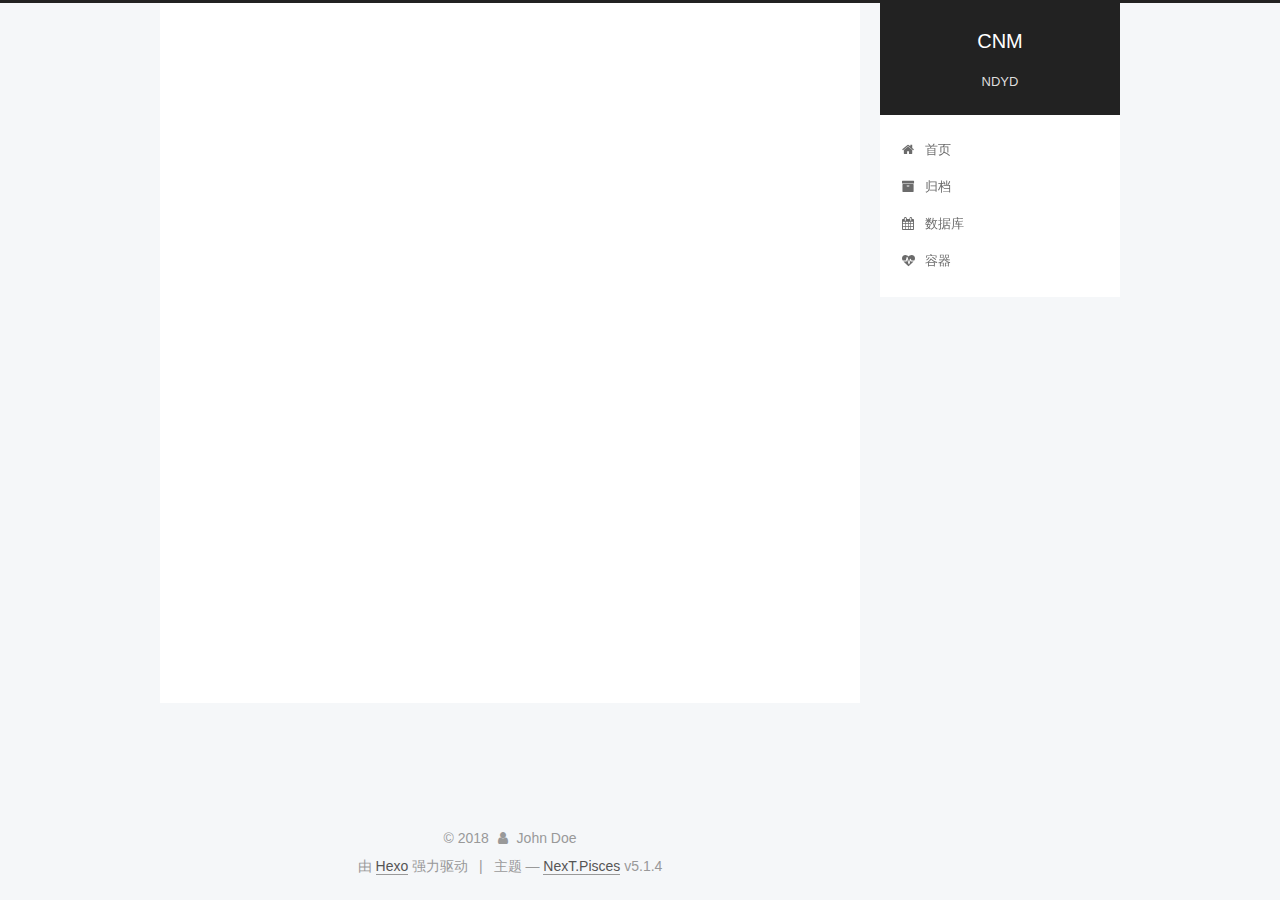
<file: 2018/10/06/sss/index.html>
<!DOCTYPE html>



  


<html class="theme-next pisces use-motion" lang="zh-Hans">
<head>
  <meta charset="UTF-8"/>
<meta http-equiv="X-UA-Compatible" content="IE=edge" />
<meta name="viewport" content="width=device-width, initial-scale=1, maximum-scale=1"/>
<meta name="theme-color" content="#222">









<meta http-equiv="Cache-Control" content="no-transform" />
<meta http-equiv="Cache-Control" content="no-siteapp" />
















  
  
  <link href="/lib/fancybox/source/jquery.fancybox.css?v=2.1.5" rel="stylesheet" type="text/css" />







<link href="/lib/font-awesome/css/font-awesome.min.css?v=4.6.2" rel="stylesheet" type="text/css" />

<link href="/css/main.css?v=5.1.4" rel="stylesheet" type="text/css" />


  <link rel="apple-touch-icon" sizes="180x180" href="/images/apple-touch-icon-next.png?v=5.1.4">


  <link rel="icon" type="image/png" sizes="32x32" href="/images/favicon-32x32-next.png?v=5.1.4">


  <link rel="icon" type="image/png" sizes="16x16" href="/images/favicon-16x16-next.png?v=5.1.4">


  <link rel="mask-icon" href="/images/logo.svg?v=5.1.4" color="#222">





  <meta name="keywords" content="Hexo, NexT" />










<meta name="description" content="ssdasdsadasdasdasddasdasd">
<meta property="og:type" content="article">
<meta property="og:title" content="SS">
<meta property="og:url" content="http://yoursite.com/2018/10/06/sss/index.html">
<meta property="og:site_name" content="CNM">
<meta property="og:description" content="ssdasdsadasdasdasddasdasd">
<meta property="og:locale" content="zh-Hans">
<meta property="og:updated_time" content="2018-11-14T16:54:21.292Z">
<meta name="twitter:card" content="summary">
<meta name="twitter:title" content="SS">
<meta name="twitter:description" content="ssdasdsadasdasdasddasdasd">



<script type="text/javascript" id="hexo.configurations">
  var NexT = window.NexT || {};
  var CONFIG = {
    root: '/',
    scheme: 'Pisces',
    version: '5.1.4',
    sidebar: {"position":"right","display":"post","offset":12,"b2t":false,"scrollpercent":false,"onmobile":false},
    fancybox: true,
    tabs: true,
    motion: {"enable":true,"async":false,"transition":{"post_block":"fadeIn","post_header":"slideDownIn","post_body":"slideDownIn","coll_header":"slideLeftIn","sidebar":"slideUpIn"}},
    duoshuo: {
      userId: '0',
      author: '博主'
    },
    algolia: {
      applicationID: '',
      apiKey: '',
      indexName: '',
      hits: {"per_page":10},
      labels: {"input_placeholder":"Search for Posts","hits_empty":"We didn't find any results for the search: ${query}","hits_stats":"${hits} results found in ${time} ms"}
    }
  };
</script>



  <link rel="canonical" href="http://yoursite.com/2018/10/06/sss/"/>





  <title>SS | CNM</title>
  








</head>

<body itemscope itemtype="http://schema.org/WebPage" lang="zh-Hans">

  
  
    
  

  <div class="container sidebar-position-right page-post-detail">
    <div class="headband"></div>

    <header id="header" class="header" itemscope itemtype="http://schema.org/WPHeader">
      <div class="header-inner"><div class="site-brand-wrapper">
  <div class="site-meta ">
    

    <div class="custom-logo-site-title">
      <a href="/"  class="brand" rel="start">
        <span class="logo-line-before"><i></i></span>
        <span class="site-title">CNM</span>
        <span class="logo-line-after"><i></i></span>
      </a>
    </div>
      
        <p class="site-subtitle">NDYD</p>
      
  </div>

  <div class="site-nav-toggle">
    <button>
      <span class="btn-bar"></span>
      <span class="btn-bar"></span>
      <span class="btn-bar"></span>
    </button>
  </div>
</div>

<nav class="site-nav">
  

  
    <ul id="menu" class="menu">
      
        
        <li class="menu-item menu-item-home">
          <a href="/" rel="section">
            
              <i class="menu-item-icon fa fa-fw fa-home"></i> <br />
            
            首页
          </a>
        </li>
      
        
        <li class="menu-item menu-item-archives">
          <a href="/archives/" rel="section">
            
              <i class="menu-item-icon fa fa-fw fa-archive"></i> <br />
            
            归档
          </a>
        </li>
      
        
        <li class="menu-item menu-item-mysql">
          <a href="/categories/mysql" rel="section">
            
              <i class="menu-item-icon fa fa-fw fa-calendar"></i> <br />
            
            数据库
          </a>
        </li>
      
        
        <li class="menu-item menu-item-docker">
          <a href="/categories/docker" rel="section">
            
              <i class="menu-item-icon fa fa-fw fa-heartbeat"></i> <br />
            
            容器
          </a>
        </li>
      

      
    </ul>
  

  
</nav>



 </div>
    </header>

    <main id="main" class="main">
      <div class="main-inner">
        <div class="content-wrap">
          <div id="content" class="content">
            

  <div id="posts" class="posts-expand">
    

  

  
  
  

  <article class="post post-type-normal" itemscope itemtype="http://schema.org/Article">
  
  
  
  <div class="post-block">
    <link itemprop="mainEntityOfPage" href="http://yoursite.com/2018/10/06/sss/">

    <span hidden itemprop="author" itemscope itemtype="http://schema.org/Person">
      <meta itemprop="name" content="John Doe">
      <meta itemprop="description" content="">
      <meta itemprop="image" content="/images/avatar.gif">
    </span>

    <span hidden itemprop="publisher" itemscope itemtype="http://schema.org/Organization">
      <meta itemprop="name" content="CNM">
    </span>

    
      <header class="post-header">

        
        
          <h1 class="post-title" itemprop="name headline">SS</h1>
        

        <div class="post-meta">
          <span class="post-time">
            
              <span class="post-meta-item-icon">
                <i class="fa fa-calendar-o"></i>
              </span>
              
                <span class="post-meta-item-text">发表于</span>
              
              <time title="创建于" itemprop="dateCreated datePublished" datetime="2018-10-06T19:37:42+08:00">
                2018-10-06
              </time>
            

            

            
          </span>

          
            <span class="post-category" >
            
              <span class="post-meta-divider">|</span>
            
              <span class="post-meta-item-icon">
                <i class="fa fa-folder-o"></i>
              </span>
              
                <span class="post-meta-item-text">分类于</span>
              
              
                <span itemprop="about" itemscope itemtype="http://schema.org/Thing">
                  <a href="/categories/mysql/" itemprop="url" rel="index">
                    <span itemprop="name">mysql</span>
                  </a>
                </span>

                
                
              
            </span>
          

          
            
          

          
          

          

          

          

        </div>
      </header>
    

    
    
    
    <div class="post-body" itemprop="articleBody">

      
      

      
        <p>ssdasdsadasdasdasddasdasd</p>

      
    </div>
    
    
    

    

    

    

    <footer class="post-footer">
      

      
      
      

      
        <div class="post-nav">
          <div class="post-nav-next post-nav-item">
            
              <a href="/2018/10/06/hello-world/" rel="next" title="Hello World">
                <i class="fa fa-chevron-left"></i> Hello World
              </a>
            
          </div>

          <span class="post-nav-divider"></span>

          <div class="post-nav-prev post-nav-item">
            
              <a href="/2018/10/06/你好，Hexo/" rel="prev" title="你好，Hexo">
                你好，Hexo <i class="fa fa-chevron-right"></i>
              </a>
            
          </div>
        </div>
      

      
      
    </footer>
  </div>
  
  
  
  </article>



    <div class="post-spread">
      
    </div>
  </div>


          </div>
          


          

  



        </div>
        
          
  
  <div class="sidebar-toggle">
    <div class="sidebar-toggle-line-wrap">
      <span class="sidebar-toggle-line sidebar-toggle-line-first"></span>
      <span class="sidebar-toggle-line sidebar-toggle-line-middle"></span>
      <span class="sidebar-toggle-line sidebar-toggle-line-last"></span>
    </div>
  </div>

  <aside id="sidebar" class="sidebar">
    
    <div class="sidebar-inner">

      

      

      <section class="site-overview-wrap sidebar-panel sidebar-panel-active">
        <div class="site-overview">
          <div class="site-author motion-element" itemprop="author" itemscope itemtype="http://schema.org/Person">
            
              <p class="site-author-name" itemprop="name">John Doe</p>
              <p class="site-description motion-element" itemprop="description"></p>
          </div>

          <nav class="site-state motion-element">

            
              <div class="site-state-item site-state-posts">
              
                <a href="/archives/">
              
                  <span class="site-state-item-count">8</span>
                  <span class="site-state-item-name">日志</span>
                </a>
              </div>
            

            
              
              
              <div class="site-state-item site-state-categories">
                
                  <span class="site-state-item-count">1</span>
                  <span class="site-state-item-name">分类</span>
                
              </div>
            

            

          </nav>

          

          

          
          

          
          

          

        </div>
      </section>

      

      

    </div>
  </aside>


        
      </div>
    </main>

    <footer id="footer" class="footer">
      <div class="footer-inner">
        <div class="copyright">&copy; <span itemprop="copyrightYear">2018</span>
  <span class="with-love">
    <i class="fa fa-user"></i>
  </span>
  <span class="author" itemprop="copyrightHolder">John Doe</span>

  
</div>


  <div class="powered-by">由 <a class="theme-link" target="_blank" href="https://hexo.io">Hexo</a> 强力驱动</div>



  <span class="post-meta-divider">|</span>



  <div class="theme-info">主题 &mdash; <a class="theme-link" target="_blank" href="https://github.com/iissnan/hexo-theme-next">NexT.Pisces</a> v5.1.4</div>




        







        
      </div>
    </footer>

    
      <div class="back-to-top">
        <i class="fa fa-arrow-up"></i>
        
      </div>
    

    

  </div>

  

<script type="text/javascript">
  if (Object.prototype.toString.call(window.Promise) !== '[object Function]') {
    window.Promise = null;
  }
</script>









  












  
  
    <script type="text/javascript" src="/lib/jquery/index.js?v=2.1.3"></script>
  

  
  
    <script type="text/javascript" src="/lib/fastclick/lib/fastclick.min.js?v=1.0.6"></script>
  

  
  
    <script type="text/javascript" src="/lib/jquery_lazyload/jquery.lazyload.js?v=1.9.7"></script>
  

  
  
    <script type="text/javascript" src="/lib/velocity/velocity.min.js?v=1.2.1"></script>
  

  
  
    <script type="text/javascript" src="/lib/velocity/velocity.ui.min.js?v=1.2.1"></script>
  

  
  
    <script type="text/javascript" src="/lib/fancybox/source/jquery.fancybox.pack.js?v=2.1.5"></script>
  


  


  <script type="text/javascript" src="/js/src/utils.js?v=5.1.4"></script>

  <script type="text/javascript" src="/js/src/motion.js?v=5.1.4"></script>



  
  


  <script type="text/javascript" src="/js/src/affix.js?v=5.1.4"></script>

  <script type="text/javascript" src="/js/src/schemes/pisces.js?v=5.1.4"></script>



  
  <script type="text/javascript" src="/js/src/scrollspy.js?v=5.1.4"></script>
<script type="text/javascript" src="/js/src/post-details.js?v=5.1.4"></script>



  


  <script type="text/javascript" src="/js/src/bootstrap.js?v=5.1.4"></script>



  


  




	





  





  












  





  

  

  

  
  

  

  

  

</body>
</html>
</file>
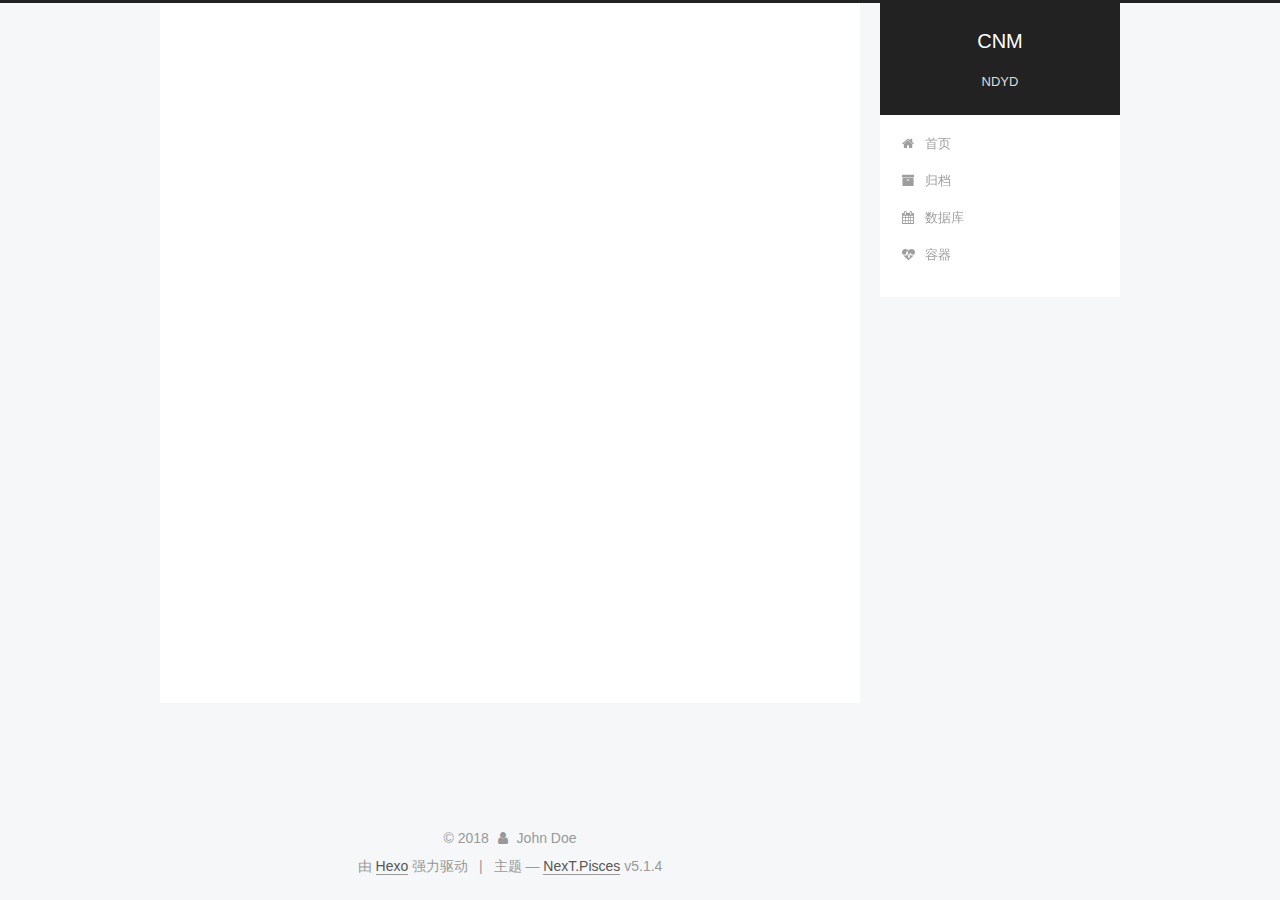
<file: 2018/10/06/你好，Hexo/index.html>
<!DOCTYPE html>



  


<html class="theme-next pisces use-motion" lang="zh-Hans">
<head>
  <meta charset="UTF-8"/>
<meta http-equiv="X-UA-Compatible" content="IE=edge" />
<meta name="viewport" content="width=device-width, initial-scale=1, maximum-scale=1"/>
<meta name="theme-color" content="#222">









<meta http-equiv="Cache-Control" content="no-transform" />
<meta http-equiv="Cache-Control" content="no-siteapp" />
















  
  
  <link href="/lib/fancybox/source/jquery.fancybox.css?v=2.1.5" rel="stylesheet" type="text/css" />







<link href="/lib/font-awesome/css/font-awesome.min.css?v=4.6.2" rel="stylesheet" type="text/css" />

<link href="/css/main.css?v=5.1.4" rel="stylesheet" type="text/css" />


  <link rel="apple-touch-icon" sizes="180x180" href="/images/apple-touch-icon-next.png?v=5.1.4">


  <link rel="icon" type="image/png" sizes="32x32" href="/images/favicon-32x32-next.png?v=5.1.4">


  <link rel="icon" type="image/png" sizes="16x16" href="/images/favicon-16x16-next.png?v=5.1.4">


  <link rel="mask-icon" href="/images/logo.svg?v=5.1.4" color="#222">





  <meta name="keywords" content="Hexo, NexT" />










<meta property="og:type" content="article">
<meta property="og:title" content="你好，Hexo">
<meta property="og:url" content="http://yoursite.com/2018/10/06/你好，Hexo/index.html">
<meta property="og:site_name" content="CNM">
<meta property="og:locale" content="zh-Hans">
<meta property="og:updated_time" content="2018-10-06T11:37:42.352Z">
<meta name="twitter:card" content="summary">
<meta name="twitter:title" content="你好，Hexo">



<script type="text/javascript" id="hexo.configurations">
  var NexT = window.NexT || {};
  var CONFIG = {
    root: '/',
    scheme: 'Pisces',
    version: '5.1.4',
    sidebar: {"position":"right","display":"post","offset":12,"b2t":false,"scrollpercent":false,"onmobile":false},
    fancybox: true,
    tabs: true,
    motion: {"enable":true,"async":false,"transition":{"post_block":"fadeIn","post_header":"slideDownIn","post_body":"slideDownIn","coll_header":"slideLeftIn","sidebar":"slideUpIn"}},
    duoshuo: {
      userId: '0',
      author: '博主'
    },
    algolia: {
      applicationID: '',
      apiKey: '',
      indexName: '',
      hits: {"per_page":10},
      labels: {"input_placeholder":"Search for Posts","hits_empty":"We didn't find any results for the search: ${query}","hits_stats":"${hits} results found in ${time} ms"}
    }
  };
</script>



  <link rel="canonical" href="http://yoursite.com/2018/10/06/你好，Hexo/"/>





  <title>你好，Hexo | CNM</title>
  








</head>

<body itemscope itemtype="http://schema.org/WebPage" lang="zh-Hans">

  
  
    
  

  <div class="container sidebar-position-right page-post-detail">
    <div class="headband"></div>

    <header id="header" class="header" itemscope itemtype="http://schema.org/WPHeader">
      <div class="header-inner"><div class="site-brand-wrapper">
  <div class="site-meta ">
    

    <div class="custom-logo-site-title">
      <a href="/"  class="brand" rel="start">
        <span class="logo-line-before"><i></i></span>
        <span class="site-title">CNM</span>
        <span class="logo-line-after"><i></i></span>
      </a>
    </div>
      
        <p class="site-subtitle">NDYD</p>
      
  </div>

  <div class="site-nav-toggle">
    <button>
      <span class="btn-bar"></span>
      <span class="btn-bar"></span>
      <span class="btn-bar"></span>
    </button>
  </div>
</div>

<nav class="site-nav">
  

  
    <ul id="menu" class="menu">
      
        
        <li class="menu-item menu-item-home">
          <a href="/" rel="section">
            
              <i class="menu-item-icon fa fa-fw fa-home"></i> <br />
            
            首页
          </a>
        </li>
      
        
        <li class="menu-item menu-item-archives">
          <a href="/archives/" rel="section">
            
              <i class="menu-item-icon fa fa-fw fa-archive"></i> <br />
            
            归档
          </a>
        </li>
      
        
        <li class="menu-item menu-item-mysql">
          <a href="/categories/mysql" rel="section">
            
              <i class="menu-item-icon fa fa-fw fa-calendar"></i> <br />
            
            数据库
          </a>
        </li>
      
        
        <li class="menu-item menu-item-docker">
          <a href="/categories/docker" rel="section">
            
              <i class="menu-item-icon fa fa-fw fa-heartbeat"></i> <br />
            
            容器
          </a>
        </li>
      

      
    </ul>
  

  
</nav>



 </div>
    </header>

    <main id="main" class="main">
      <div class="main-inner">
        <div class="content-wrap">
          <div id="content" class="content">
            

  <div id="posts" class="posts-expand">
    

  

  
  
  

  <article class="post post-type-normal" itemscope itemtype="http://schema.org/Article">
  
  
  
  <div class="post-block">
    <link itemprop="mainEntityOfPage" href="http://yoursite.com/2018/10/06/你好，Hexo/">

    <span hidden itemprop="author" itemscope itemtype="http://schema.org/Person">
      <meta itemprop="name" content="John Doe">
      <meta itemprop="description" content="">
      <meta itemprop="image" content="/images/avatar.gif">
    </span>

    <span hidden itemprop="publisher" itemscope itemtype="http://schema.org/Organization">
      <meta itemprop="name" content="CNM">
    </span>

    
      <header class="post-header">

        
        
          <h1 class="post-title" itemprop="name headline">你好，Hexo</h1>
        

        <div class="post-meta">
          <span class="post-time">
            
              <span class="post-meta-item-icon">
                <i class="fa fa-calendar-o"></i>
              </span>
              
                <span class="post-meta-item-text">发表于</span>
              
              <time title="创建于" itemprop="dateCreated datePublished" datetime="2018-10-06T19:37:42+08:00">
                2018-10-06
              </time>
            

            

            
          </span>

          

          
            
          

          
          

          

          

          

        </div>
      </header>
    

    
    
    
    <div class="post-body" itemprop="articleBody">

      
      

      
        
      
    </div>
    
    
    

    

    

    

    <footer class="post-footer">
      

      
      
      

      
        <div class="post-nav">
          <div class="post-nav-next post-nav-item">
            
              <a href="/2018/10/06/sss/" rel="next" title="SS">
                <i class="fa fa-chevron-left"></i> SS
              </a>
            
          </div>

          <span class="post-nav-divider"></span>

          <div class="post-nav-prev post-nav-item">
            
              <a href="/2018/10/06/Linux基础笔记/" rel="prev" title="linux基础命令">
                linux基础命令 <i class="fa fa-chevron-right"></i>
              </a>
            
          </div>
        </div>
      

      
      
    </footer>
  </div>
  
  
  
  </article>



    <div class="post-spread">
      
    </div>
  </div>


          </div>
          


          

  



        </div>
        
          
  
  <div class="sidebar-toggle">
    <div class="sidebar-toggle-line-wrap">
      <span class="sidebar-toggle-line sidebar-toggle-line-first"></span>
      <span class="sidebar-toggle-line sidebar-toggle-line-middle"></span>
      <span class="sidebar-toggle-line sidebar-toggle-line-last"></span>
    </div>
  </div>

  <aside id="sidebar" class="sidebar">
    
    <div class="sidebar-inner">

      

      

      <section class="site-overview-wrap sidebar-panel sidebar-panel-active">
        <div class="site-overview">
          <div class="site-author motion-element" itemprop="author" itemscope itemtype="http://schema.org/Person">
            
              <p class="site-author-name" itemprop="name">John Doe</p>
              <p class="site-description motion-element" itemprop="description"></p>
          </div>

          <nav class="site-state motion-element">

            
              <div class="site-state-item site-state-posts">
              
                <a href="/archives/">
              
                  <span class="site-state-item-count">8</span>
                  <span class="site-state-item-name">日志</span>
                </a>
              </div>
            

            
              
              
              <div class="site-state-item site-state-categories">
                
                  <span class="site-state-item-count">1</span>
                  <span class="site-state-item-name">分类</span>
                
              </div>
            

            

          </nav>

          

          

          
          

          
          

          

        </div>
      </section>

      

      

    </div>
  </aside>


        
      </div>
    </main>

    <footer id="footer" class="footer">
      <div class="footer-inner">
        <div class="copyright">&copy; <span itemprop="copyrightYear">2018</span>
  <span class="with-love">
    <i class="fa fa-user"></i>
  </span>
  <span class="author" itemprop="copyrightHolder">John Doe</span>

  
</div>


  <div class="powered-by">由 <a class="theme-link" target="_blank" href="https://hexo.io">Hexo</a> 强力驱动</div>



  <span class="post-meta-divider">|</span>



  <div class="theme-info">主题 &mdash; <a class="theme-link" target="_blank" href="https://github.com/iissnan/hexo-theme-next">NexT.Pisces</a> v5.1.4</div>




        







        
      </div>
    </footer>

    
      <div class="back-to-top">
        <i class="fa fa-arrow-up"></i>
        
      </div>
    

    

  </div>

  

<script type="text/javascript">
  if (Object.prototype.toString.call(window.Promise) !== '[object Function]') {
    window.Promise = null;
  }
</script>









  












  
  
    <script type="text/javascript" src="/lib/jquery/index.js?v=2.1.3"></script>
  

  
  
    <script type="text/javascript" src="/lib/fastclick/lib/fastclick.min.js?v=1.0.6"></script>
  

  
  
    <script type="text/javascript" src="/lib/jquery_lazyload/jquery.lazyload.js?v=1.9.7"></script>
  

  
  
    <script type="text/javascript" src="/lib/velocity/velocity.min.js?v=1.2.1"></script>
  

  
  
    <script type="text/javascript" src="/lib/velocity/velocity.ui.min.js?v=1.2.1"></script>
  

  
  
    <script type="text/javascript" src="/lib/fancybox/source/jquery.fancybox.pack.js?v=2.1.5"></script>
  


  


  <script type="text/javascript" src="/js/src/utils.js?v=5.1.4"></script>

  <script type="text/javascript" src="/js/src/motion.js?v=5.1.4"></script>



  
  


  <script type="text/javascript" src="/js/src/affix.js?v=5.1.4"></script>

  <script type="text/javascript" src="/js/src/schemes/pisces.js?v=5.1.4"></script>



  
  <script type="text/javascript" src="/js/src/scrollspy.js?v=5.1.4"></script>
<script type="text/javascript" src="/js/src/post-details.js?v=5.1.4"></script>



  


  <script type="text/javascript" src="/js/src/bootstrap.js?v=5.1.4"></script>



  


  




	





  





  












  





  

  

  

  
  

  

  

  

</body>
</html>
</file>
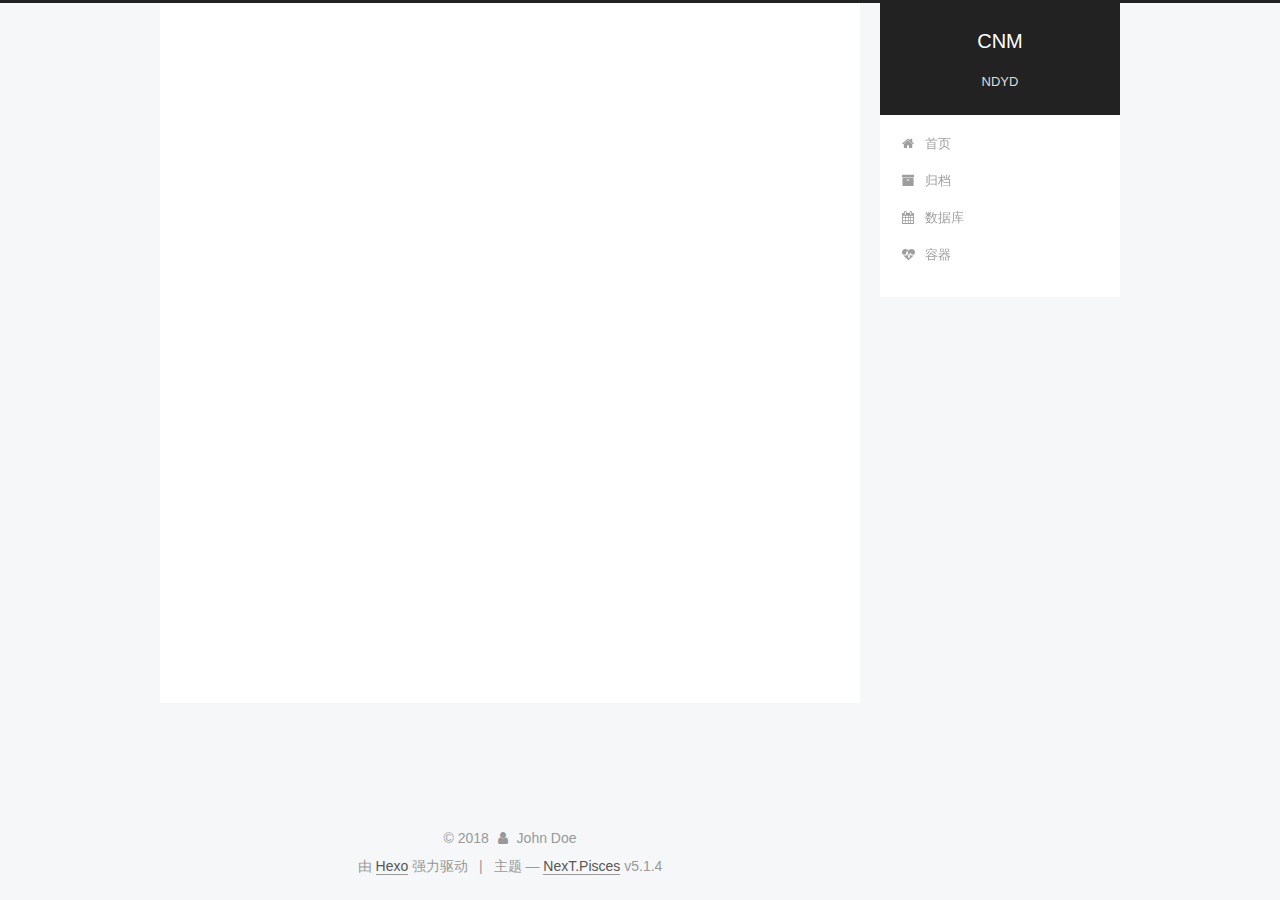
<file: 2018/11/15/我的第一篇文章/index.html>
<!DOCTYPE html>



  


<html class="theme-next pisces use-motion" lang="zh-Hans">
<head>
  <meta charset="UTF-8"/>
<meta http-equiv="X-UA-Compatible" content="IE=edge" />
<meta name="viewport" content="width=device-width, initial-scale=1, maximum-scale=1"/>
<meta name="theme-color" content="#222">









<meta http-equiv="Cache-Control" content="no-transform" />
<meta http-equiv="Cache-Control" content="no-siteapp" />
















  
  
  <link href="/lib/fancybox/source/jquery.fancybox.css?v=2.1.5" rel="stylesheet" type="text/css" />







<link href="/lib/font-awesome/css/font-awesome.min.css?v=4.6.2" rel="stylesheet" type="text/css" />

<link href="/css/main.css?v=5.1.4" rel="stylesheet" type="text/css" />


  <link rel="apple-touch-icon" sizes="180x180" href="/images/apple-touch-icon-next.png?v=5.1.4">


  <link rel="icon" type="image/png" sizes="32x32" href="/images/favicon-32x32-next.png?v=5.1.4">


  <link rel="icon" type="image/png" sizes="16x16" href="/images/favicon-16x16-next.png?v=5.1.4">


  <link rel="mask-icon" href="/images/logo.svg?v=5.1.4" color="#222">





  <meta name="keywords" content="Hexo, NexT" />










<meta name="description" content="只是在登录的地点不同所以终端的名字也有所不同，但是都属于虚拟终端；可以支持好几个，不同的用户登录；">
<meta property="og:type" content="article">
<meta property="og:title" content="我的第一篇文章">
<meta property="og:url" content="http://yoursite.com/2018/11/15/我的第一篇文章/index.html">
<meta property="og:site_name" content="CNM">
<meta property="og:description" content="只是在登录的地点不同所以终端的名字也有所不同，但是都属于虚拟终端；可以支持好几个，不同的用户登录；">
<meta property="og:locale" content="zh-Hans">
<meta property="og:updated_time" content="2018-11-14T17:00:28.789Z">
<meta name="twitter:card" content="summary">
<meta name="twitter:title" content="我的第一篇文章">
<meta name="twitter:description" content="只是在登录的地点不同所以终端的名字也有所不同，但是都属于虚拟终端；可以支持好几个，不同的用户登录；">



<script type="text/javascript" id="hexo.configurations">
  var NexT = window.NexT || {};
  var CONFIG = {
    root: '/',
    scheme: 'Pisces',
    version: '5.1.4',
    sidebar: {"position":"right","display":"post","offset":12,"b2t":false,"scrollpercent":false,"onmobile":false},
    fancybox: true,
    tabs: true,
    motion: {"enable":true,"async":false,"transition":{"post_block":"fadeIn","post_header":"slideDownIn","post_body":"slideDownIn","coll_header":"slideLeftIn","sidebar":"slideUpIn"}},
    duoshuo: {
      userId: '0',
      author: '博主'
    },
    algolia: {
      applicationID: '',
      apiKey: '',
      indexName: '',
      hits: {"per_page":10},
      labels: {"input_placeholder":"Search for Posts","hits_empty":"We didn't find any results for the search: ${query}","hits_stats":"${hits} results found in ${time} ms"}
    }
  };
</script>



  <link rel="canonical" href="http://yoursite.com/2018/11/15/我的第一篇文章/"/>





  <title>我的第一篇文章 | CNM</title>
  








</head>

<body itemscope itemtype="http://schema.org/WebPage" lang="zh-Hans">

  
  
    
  

  <div class="container sidebar-position-right page-post-detail">
    <div class="headband"></div>

    <header id="header" class="header" itemscope itemtype="http://schema.org/WPHeader">
      <div class="header-inner"><div class="site-brand-wrapper">
  <div class="site-meta ">
    

    <div class="custom-logo-site-title">
      <a href="/"  class="brand" rel="start">
        <span class="logo-line-before"><i></i></span>
        <span class="site-title">CNM</span>
        <span class="logo-line-after"><i></i></span>
      </a>
    </div>
      
        <p class="site-subtitle">NDYD</p>
      
  </div>

  <div class="site-nav-toggle">
    <button>
      <span class="btn-bar"></span>
      <span class="btn-bar"></span>
      <span class="btn-bar"></span>
    </button>
  </div>
</div>

<nav class="site-nav">
  

  
    <ul id="menu" class="menu">
      
        
        <li class="menu-item menu-item-home">
          <a href="/" rel="section">
            
              <i class="menu-item-icon fa fa-fw fa-home"></i> <br />
            
            首页
          </a>
        </li>
      
        
        <li class="menu-item menu-item-archives">
          <a href="/archives/" rel="section">
            
              <i class="menu-item-icon fa fa-fw fa-archive"></i> <br />
            
            归档
          </a>
        </li>
      
        
        <li class="menu-item menu-item-mysql">
          <a href="/categories/mysql" rel="section">
            
              <i class="menu-item-icon fa fa-fw fa-calendar"></i> <br />
            
            数据库
          </a>
        </li>
      
        
        <li class="menu-item menu-item-docker">
          <a href="/categories/docker" rel="section">
            
              <i class="menu-item-icon fa fa-fw fa-heartbeat"></i> <br />
            
            容器
          </a>
        </li>
      

      
    </ul>
  

  
</nav>



 </div>
    </header>

    <main id="main" class="main">
      <div class="main-inner">
        <div class="content-wrap">
          <div id="content" class="content">
            

  <div id="posts" class="posts-expand">
    

  

  
  
  

  <article class="post post-type-normal" itemscope itemtype="http://schema.org/Article">
  
  
  
  <div class="post-block">
    <link itemprop="mainEntityOfPage" href="http://yoursite.com/2018/11/15/我的第一篇文章/">

    <span hidden itemprop="author" itemscope itemtype="http://schema.org/Person">
      <meta itemprop="name" content="John Doe">
      <meta itemprop="description" content="">
      <meta itemprop="image" content="/images/avatar.gif">
    </span>

    <span hidden itemprop="publisher" itemscope itemtype="http://schema.org/Organization">
      <meta itemprop="name" content="CNM">
    </span>

    
      <header class="post-header">

        
        
          <h1 class="post-title" itemprop="name headline">我的第一篇文章</h1>
        

        <div class="post-meta">
          <span class="post-time">
            
              <span class="post-meta-item-icon">
                <i class="fa fa-calendar-o"></i>
              </span>
              
                <span class="post-meta-item-text">发表于</span>
              
              <time title="创建于" itemprop="dateCreated datePublished" datetime="2018-11-15T00:59:39+08:00">
                2018-11-15
              </time>
            

            

            
          </span>

          

          
            
          

          
          

          

          

          

        </div>
      </header>
    

    
    
    
    <div class="post-body" itemprop="articleBody">

      
      

      
        <p>只是在登录的地点不同所以终端的名字也有所不同，但是都属于虚拟终端；<br>可以支持好几个，不同的用户登录；</p>

      
    </div>
    
    
    

    

    

    

    <footer class="post-footer">
      

      
      
      

      
        <div class="post-nav">
          <div class="post-nav-next post-nav-item">
            
              <a href="/2018/10/06/Linux基础笔记/" rel="next" title="linux基础命令">
                <i class="fa fa-chevron-left"></i> linux基础命令
              </a>
            
          </div>

          <span class="post-nav-divider"></span>

          <div class="post-nav-prev post-nav-item">
            
              <a href="/2018/11/16/hhh/" rel="prev" title="hhh">
                hhh <i class="fa fa-chevron-right"></i>
              </a>
            
          </div>
        </div>
      

      
      
    </footer>
  </div>
  
  
  
  </article>



    <div class="post-spread">
      
    </div>
  </div>


          </div>
          


          

  



        </div>
        
          
  
  <div class="sidebar-toggle">
    <div class="sidebar-toggle-line-wrap">
      <span class="sidebar-toggle-line sidebar-toggle-line-first"></span>
      <span class="sidebar-toggle-line sidebar-toggle-line-middle"></span>
      <span class="sidebar-toggle-line sidebar-toggle-line-last"></span>
    </div>
  </div>

  <aside id="sidebar" class="sidebar">
    
    <div class="sidebar-inner">

      

      

      <section class="site-overview-wrap sidebar-panel sidebar-panel-active">
        <div class="site-overview">
          <div class="site-author motion-element" itemprop="author" itemscope itemtype="http://schema.org/Person">
            
              <p class="site-author-name" itemprop="name">John Doe</p>
              <p class="site-description motion-element" itemprop="description"></p>
          </div>

          <nav class="site-state motion-element">

            
              <div class="site-state-item site-state-posts">
              
                <a href="/archives/">
              
                  <span class="site-state-item-count">8</span>
                  <span class="site-state-item-name">日志</span>
                </a>
              </div>
            

            
              
              
              <div class="site-state-item site-state-categories">
                
                  <span class="site-state-item-count">1</span>
                  <span class="site-state-item-name">分类</span>
                
              </div>
            

            

          </nav>

          

          

          
          

          
          

          

        </div>
      </section>

      

      

    </div>
  </aside>


        
      </div>
    </main>

    <footer id="footer" class="footer">
      <div class="footer-inner">
        <div class="copyright">&copy; <span itemprop="copyrightYear">2018</span>
  <span class="with-love">
    <i class="fa fa-user"></i>
  </span>
  <span class="author" itemprop="copyrightHolder">John Doe</span>

  
</div>


  <div class="powered-by">由 <a class="theme-link" target="_blank" href="https://hexo.io">Hexo</a> 强力驱动</div>



  <span class="post-meta-divider">|</span>



  <div class="theme-info">主题 &mdash; <a class="theme-link" target="_blank" href="https://github.com/iissnan/hexo-theme-next">NexT.Pisces</a> v5.1.4</div>




        







        
      </div>
    </footer>

    
      <div class="back-to-top">
        <i class="fa fa-arrow-up"></i>
        
      </div>
    

    

  </div>

  

<script type="text/javascript">
  if (Object.prototype.toString.call(window.Promise) !== '[object Function]') {
    window.Promise = null;
  }
</script>









  












  
  
    <script type="text/javascript" src="/lib/jquery/index.js?v=2.1.3"></script>
  

  
  
    <script type="text/javascript" src="/lib/fastclick/lib/fastclick.min.js?v=1.0.6"></script>
  

  
  
    <script type="text/javascript" src="/lib/jquery_lazyload/jquery.lazyload.js?v=1.9.7"></script>
  

  
  
    <script type="text/javascript" src="/lib/velocity/velocity.min.js?v=1.2.1"></script>
  

  
  
    <script type="text/javascript" src="/lib/velocity/velocity.ui.min.js?v=1.2.1"></script>
  

  
  
    <script type="text/javascript" src="/lib/fancybox/source/jquery.fancybox.pack.js?v=2.1.5"></script>
  


  


  <script type="text/javascript" src="/js/src/utils.js?v=5.1.4"></script>

  <script type="text/javascript" src="/js/src/motion.js?v=5.1.4"></script>



  
  


  <script type="text/javascript" src="/js/src/affix.js?v=5.1.4"></script>

  <script type="text/javascript" src="/js/src/schemes/pisces.js?v=5.1.4"></script>



  
  <script type="text/javascript" src="/js/src/scrollspy.js?v=5.1.4"></script>
<script type="text/javascript" src="/js/src/post-details.js?v=5.1.4"></script>



  


  <script type="text/javascript" src="/js/src/bootstrap.js?v=5.1.4"></script>



  


  




	





  





  












  





  

  

  

  
  

  

  

  

</body>
</html>
</file>
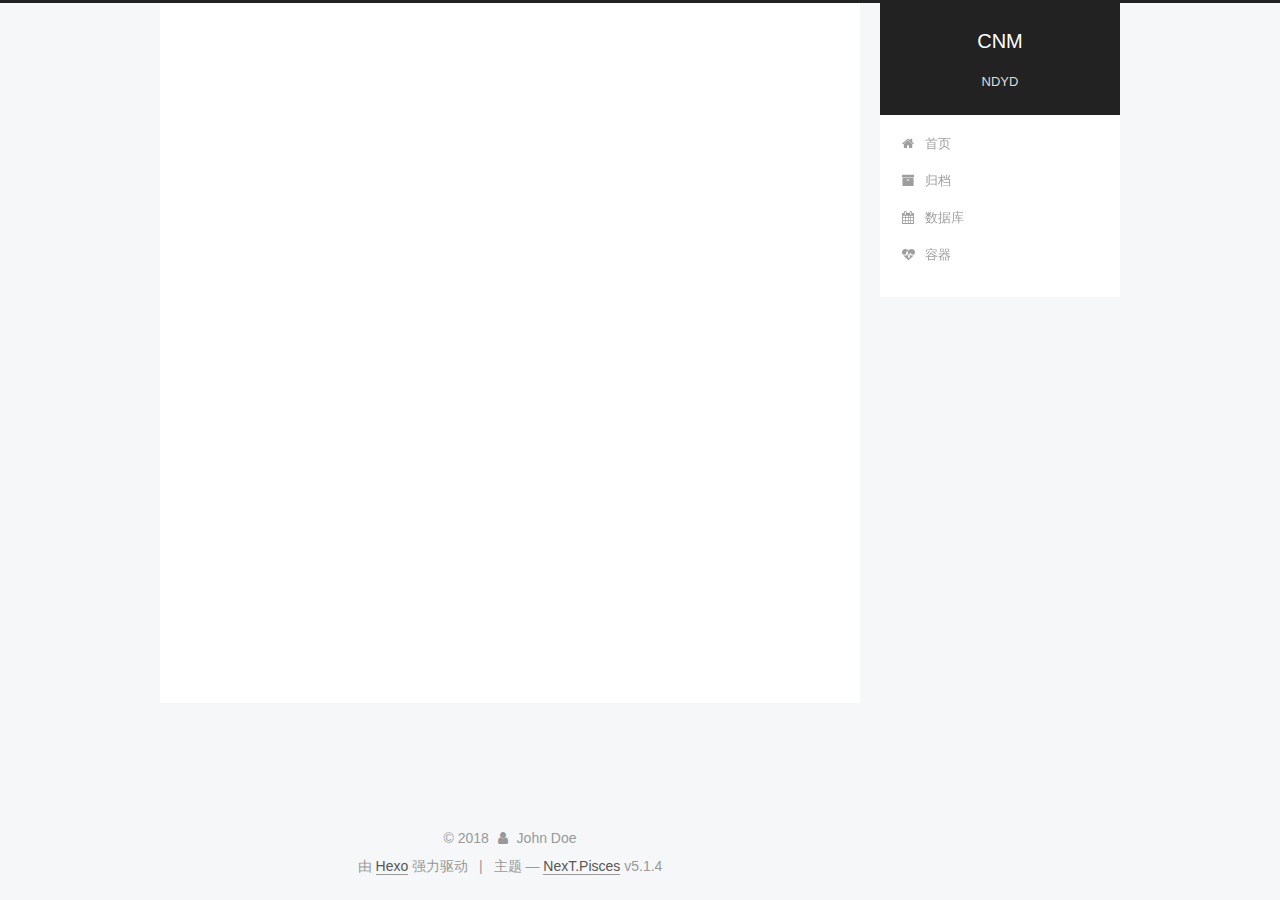
<file: 2018/11/16/hhh/index.html>
<!DOCTYPE html>



  


<html class="theme-next pisces use-motion" lang="zh-Hans">
<head>
  <meta charset="UTF-8"/>
<meta http-equiv="X-UA-Compatible" content="IE=edge" />
<meta name="viewport" content="width=device-width, initial-scale=1, maximum-scale=1"/>
<meta name="theme-color" content="#222">









<meta http-equiv="Cache-Control" content="no-transform" />
<meta http-equiv="Cache-Control" content="no-siteapp" />
















  
  
  <link href="/lib/fancybox/source/jquery.fancybox.css?v=2.1.5" rel="stylesheet" type="text/css" />







<link href="/lib/font-awesome/css/font-awesome.min.css?v=4.6.2" rel="stylesheet" type="text/css" />

<link href="/css/main.css?v=5.1.4" rel="stylesheet" type="text/css" />


  <link rel="apple-touch-icon" sizes="180x180" href="/images/apple-touch-icon-next.png?v=5.1.4">


  <link rel="icon" type="image/png" sizes="32x32" href="/images/favicon-32x32-next.png?v=5.1.4">


  <link rel="icon" type="image/png" sizes="16x16" href="/images/favicon-16x16-next.png?v=5.1.4">


  <link rel="mask-icon" href="/images/logo.svg?v=5.1.4" color="#222">





  <meta name="keywords" content="Hexo, NexT" />










<meta property="og:type" content="article">
<meta property="og:title" content="hhh">
<meta property="og:url" content="http://yoursite.com/2018/11/16/hhh/index.html">
<meta property="og:site_name" content="CNM">
<meta property="og:locale" content="zh-Hans">
<meta property="og:updated_time" content="2018-11-16T07:47:46.234Z">
<meta name="twitter:card" content="summary">
<meta name="twitter:title" content="hhh">



<script type="text/javascript" id="hexo.configurations">
  var NexT = window.NexT || {};
  var CONFIG = {
    root: '/',
    scheme: 'Pisces',
    version: '5.1.4',
    sidebar: {"position":"right","display":"post","offset":12,"b2t":false,"scrollpercent":false,"onmobile":false},
    fancybox: true,
    tabs: true,
    motion: {"enable":true,"async":false,"transition":{"post_block":"fadeIn","post_header":"slideDownIn","post_body":"slideDownIn","coll_header":"slideLeftIn","sidebar":"slideUpIn"}},
    duoshuo: {
      userId: '0',
      author: '博主'
    },
    algolia: {
      applicationID: '',
      apiKey: '',
      indexName: '',
      hits: {"per_page":10},
      labels: {"input_placeholder":"Search for Posts","hits_empty":"We didn't find any results for the search: ${query}","hits_stats":"${hits} results found in ${time} ms"}
    }
  };
</script>



  <link rel="canonical" href="http://yoursite.com/2018/11/16/hhh/"/>





  <title>hhh | CNM</title>
  








</head>

<body itemscope itemtype="http://schema.org/WebPage" lang="zh-Hans">

  
  
    
  

  <div class="container sidebar-position-right page-post-detail">
    <div class="headband"></div>

    <header id="header" class="header" itemscope itemtype="http://schema.org/WPHeader">
      <div class="header-inner"><div class="site-brand-wrapper">
  <div class="site-meta ">
    

    <div class="custom-logo-site-title">
      <a href="/"  class="brand" rel="start">
        <span class="logo-line-before"><i></i></span>
        <span class="site-title">CNM</span>
        <span class="logo-line-after"><i></i></span>
      </a>
    </div>
      
        <p class="site-subtitle">NDYD</p>
      
  </div>

  <div class="site-nav-toggle">
    <button>
      <span class="btn-bar"></span>
      <span class="btn-bar"></span>
      <span class="btn-bar"></span>
    </button>
  </div>
</div>

<nav class="site-nav">
  

  
    <ul id="menu" class="menu">
      
        
        <li class="menu-item menu-item-home">
          <a href="/" rel="section">
            
              <i class="menu-item-icon fa fa-fw fa-home"></i> <br />
            
            首页
          </a>
        </li>
      
        
        <li class="menu-item menu-item-archives">
          <a href="/archives/" rel="section">
            
              <i class="menu-item-icon fa fa-fw fa-archive"></i> <br />
            
            归档
          </a>
        </li>
      
        
        <li class="menu-item menu-item-mysql">
          <a href="/categories/mysql" rel="section">
            
              <i class="menu-item-icon fa fa-fw fa-calendar"></i> <br />
            
            数据库
          </a>
        </li>
      
        
        <li class="menu-item menu-item-docker">
          <a href="/categories/docker" rel="section">
            
              <i class="menu-item-icon fa fa-fw fa-heartbeat"></i> <br />
            
            容器
          </a>
        </li>
      

      
    </ul>
  

  
</nav>



 </div>
    </header>

    <main id="main" class="main">
      <div class="main-inner">
        <div class="content-wrap">
          <div id="content" class="content">
            

  <div id="posts" class="posts-expand">
    

  

  
  
  

  <article class="post post-type-normal" itemscope itemtype="http://schema.org/Article">
  
  
  
  <div class="post-block">
    <link itemprop="mainEntityOfPage" href="http://yoursite.com/2018/11/16/hhh/">

    <span hidden itemprop="author" itemscope itemtype="http://schema.org/Person">
      <meta itemprop="name" content="John Doe">
      <meta itemprop="description" content="">
      <meta itemprop="image" content="/images/avatar.gif">
    </span>

    <span hidden itemprop="publisher" itemscope itemtype="http://schema.org/Organization">
      <meta itemprop="name" content="CNM">
    </span>

    
      <header class="post-header">

        
        
          <h1 class="post-title" itemprop="name headline">hhh</h1>
        

        <div class="post-meta">
          <span class="post-time">
            
              <span class="post-meta-item-icon">
                <i class="fa fa-calendar-o"></i>
              </span>
              
                <span class="post-meta-item-text">发表于</span>
              
              <time title="创建于" itemprop="dateCreated datePublished" datetime="2018-11-16T15:47:46+08:00">
                2018-11-16
              </time>
            

            

            
          </span>

          

          
            
          

          
          

          

          

          

        </div>
      </header>
    

    
    
    
    <div class="post-body" itemprop="articleBody">

      
      

      
        
      
    </div>
    
    
    

    

    

    

    <footer class="post-footer">
      

      
      
      

      
        <div class="post-nav">
          <div class="post-nav-next post-nav-item">
            
              <a href="/2018/11/15/我的第一篇文章/" rel="next" title="我的第一篇文章">
                <i class="fa fa-chevron-left"></i> 我的第一篇文章
              </a>
            
          </div>

          <span class="post-nav-divider"></span>

          <div class="post-nav-prev post-nav-item">
            
              <a href="/2018/11/16/ssss/" rel="prev" title="ssss">
                ssss <i class="fa fa-chevron-right"></i>
              </a>
            
          </div>
        </div>
      

      
      
    </footer>
  </div>
  
  
  
  </article>



    <div class="post-spread">
      
    </div>
  </div>


          </div>
          


          

  



        </div>
        
          
  
  <div class="sidebar-toggle">
    <div class="sidebar-toggle-line-wrap">
      <span class="sidebar-toggle-line sidebar-toggle-line-first"></span>
      <span class="sidebar-toggle-line sidebar-toggle-line-middle"></span>
      <span class="sidebar-toggle-line sidebar-toggle-line-last"></span>
    </div>
  </div>

  <aside id="sidebar" class="sidebar">
    
    <div class="sidebar-inner">

      

      

      <section class="site-overview-wrap sidebar-panel sidebar-panel-active">
        <div class="site-overview">
          <div class="site-author motion-element" itemprop="author" itemscope itemtype="http://schema.org/Person">
            
              <p class="site-author-name" itemprop="name">John Doe</p>
              <p class="site-description motion-element" itemprop="description"></p>
          </div>

          <nav class="site-state motion-element">

            
              <div class="site-state-item site-state-posts">
              
                <a href="/archives/">
              
                  <span class="site-state-item-count">8</span>
                  <span class="site-state-item-name">日志</span>
                </a>
              </div>
            

            
              
              
              <div class="site-state-item site-state-categories">
                
                  <span class="site-state-item-count">1</span>
                  <span class="site-state-item-name">分类</span>
                
              </div>
            

            

          </nav>

          

          

          
          

          
          

          

        </div>
      </section>

      

      

    </div>
  </aside>


        
      </div>
    </main>

    <footer id="footer" class="footer">
      <div class="footer-inner">
        <div class="copyright">&copy; <span itemprop="copyrightYear">2018</span>
  <span class="with-love">
    <i class="fa fa-user"></i>
  </span>
  <span class="author" itemprop="copyrightHolder">John Doe</span>

  
</div>


  <div class="powered-by">由 <a class="theme-link" target="_blank" href="https://hexo.io">Hexo</a> 强力驱动</div>



  <span class="post-meta-divider">|</span>



  <div class="theme-info">主题 &mdash; <a class="theme-link" target="_blank" href="https://github.com/iissnan/hexo-theme-next">NexT.Pisces</a> v5.1.4</div>




        







        
      </div>
    </footer>

    
      <div class="back-to-top">
        <i class="fa fa-arrow-up"></i>
        
      </div>
    

    

  </div>

  

<script type="text/javascript">
  if (Object.prototype.toString.call(window.Promise) !== '[object Function]') {
    window.Promise = null;
  }
</script>









  












  
  
    <script type="text/javascript" src="/lib/jquery/index.js?v=2.1.3"></script>
  

  
  
    <script type="text/javascript" src="/lib/fastclick/lib/fastclick.min.js?v=1.0.6"></script>
  

  
  
    <script type="text/javascript" src="/lib/jquery_lazyload/jquery.lazyload.js?v=1.9.7"></script>
  

  
  
    <script type="text/javascript" src="/lib/velocity/velocity.min.js?v=1.2.1"></script>
  

  
  
    <script type="text/javascript" src="/lib/velocity/velocity.ui.min.js?v=1.2.1"></script>
  

  
  
    <script type="text/javascript" src="/lib/fancybox/source/jquery.fancybox.pack.js?v=2.1.5"></script>
  


  


  <script type="text/javascript" src="/js/src/utils.js?v=5.1.4"></script>

  <script type="text/javascript" src="/js/src/motion.js?v=5.1.4"></script>



  
  


  <script type="text/javascript" src="/js/src/affix.js?v=5.1.4"></script>

  <script type="text/javascript" src="/js/src/schemes/pisces.js?v=5.1.4"></script>



  
  <script type="text/javascript" src="/js/src/scrollspy.js?v=5.1.4"></script>
<script type="text/javascript" src="/js/src/post-details.js?v=5.1.4"></script>



  


  <script type="text/javascript" src="/js/src/bootstrap.js?v=5.1.4"></script>



  


  




	





  





  












  





  

  

  

  
  

  

  

  

</body>
</html>
</file>
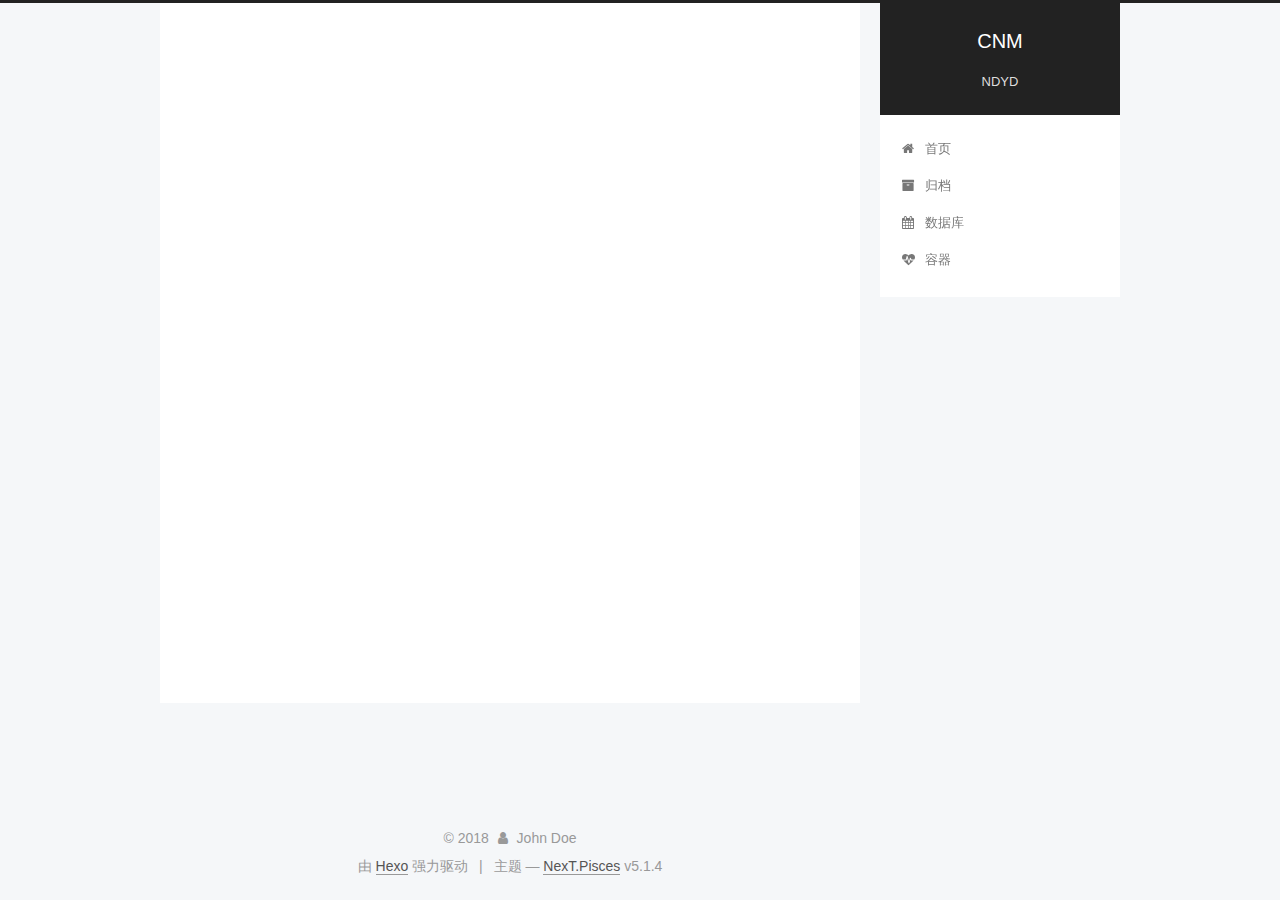
<file: 2018/11/16/ssss/index.html>
<!DOCTYPE html>



  


<html class="theme-next pisces use-motion" lang="zh-Hans">
<head>
  <meta charset="UTF-8"/>
<meta http-equiv="X-UA-Compatible" content="IE=edge" />
<meta name="viewport" content="width=device-width, initial-scale=1, maximum-scale=1"/>
<meta name="theme-color" content="#222">









<meta http-equiv="Cache-Control" content="no-transform" />
<meta http-equiv="Cache-Control" content="no-siteapp" />
















  
  
  <link href="/lib/fancybox/source/jquery.fancybox.css?v=2.1.5" rel="stylesheet" type="text/css" />







<link href="/lib/font-awesome/css/font-awesome.min.css?v=4.6.2" rel="stylesheet" type="text/css" />

<link href="/css/main.css?v=5.1.4" rel="stylesheet" type="text/css" />


  <link rel="apple-touch-icon" sizes="180x180" href="/images/apple-touch-icon-next.png?v=5.1.4">


  <link rel="icon" type="image/png" sizes="32x32" href="/images/favicon-32x32-next.png?v=5.1.4">


  <link rel="icon" type="image/png" sizes="16x16" href="/images/favicon-16x16-next.png?v=5.1.4">


  <link rel="mask-icon" href="/images/logo.svg?v=5.1.4" color="#222">





  <meta name="keywords" content="Hexo, NexT" />










<meta property="og:type" content="article">
<meta property="og:title" content="ssss">
<meta property="og:url" content="http://yoursite.com/2018/11/16/ssss/index.html">
<meta property="og:site_name" content="CNM">
<meta property="og:locale" content="zh-Hans">
<meta property="og:updated_time" content="2018-11-16T07:48:44.607Z">
<meta name="twitter:card" content="summary">
<meta name="twitter:title" content="ssss">



<script type="text/javascript" id="hexo.configurations">
  var NexT = window.NexT || {};
  var CONFIG = {
    root: '/',
    scheme: 'Pisces',
    version: '5.1.4',
    sidebar: {"position":"right","display":"post","offset":12,"b2t":false,"scrollpercent":false,"onmobile":false},
    fancybox: true,
    tabs: true,
    motion: {"enable":true,"async":false,"transition":{"post_block":"fadeIn","post_header":"slideDownIn","post_body":"slideDownIn","coll_header":"slideLeftIn","sidebar":"slideUpIn"}},
    duoshuo: {
      userId: '0',
      author: '博主'
    },
    algolia: {
      applicationID: '',
      apiKey: '',
      indexName: '',
      hits: {"per_page":10},
      labels: {"input_placeholder":"Search for Posts","hits_empty":"We didn't find any results for the search: ${query}","hits_stats":"${hits} results found in ${time} ms"}
    }
  };
</script>



  <link rel="canonical" href="http://yoursite.com/2018/11/16/ssss/"/>





  <title>ssss | CNM</title>
  








</head>

<body itemscope itemtype="http://schema.org/WebPage" lang="zh-Hans">

  
  
    
  

  <div class="container sidebar-position-right page-post-detail">
    <div class="headband"></div>

    <header id="header" class="header" itemscope itemtype="http://schema.org/WPHeader">
      <div class="header-inner"><div class="site-brand-wrapper">
  <div class="site-meta ">
    

    <div class="custom-logo-site-title">
      <a href="/"  class="brand" rel="start">
        <span class="logo-line-before"><i></i></span>
        <span class="site-title">CNM</span>
        <span class="logo-line-after"><i></i></span>
      </a>
    </div>
      
        <p class="site-subtitle">NDYD</p>
      
  </div>

  <div class="site-nav-toggle">
    <button>
      <span class="btn-bar"></span>
      <span class="btn-bar"></span>
      <span class="btn-bar"></span>
    </button>
  </div>
</div>

<nav class="site-nav">
  

  
    <ul id="menu" class="menu">
      
        
        <li class="menu-item menu-item-home">
          <a href="/" rel="section">
            
              <i class="menu-item-icon fa fa-fw fa-home"></i> <br />
            
            首页
          </a>
        </li>
      
        
        <li class="menu-item menu-item-archives">
          <a href="/archives/" rel="section">
            
              <i class="menu-item-icon fa fa-fw fa-archive"></i> <br />
            
            归档
          </a>
        </li>
      
        
        <li class="menu-item menu-item-mysql">
          <a href="/categories/mysql" rel="section">
            
              <i class="menu-item-icon fa fa-fw fa-calendar"></i> <br />
            
            数据库
          </a>
        </li>
      
        
        <li class="menu-item menu-item-docker">
          <a href="/categories/docker" rel="section">
            
              <i class="menu-item-icon fa fa-fw fa-heartbeat"></i> <br />
            
            容器
          </a>
        </li>
      

      
    </ul>
  

  
</nav>



 </div>
    </header>

    <main id="main" class="main">
      <div class="main-inner">
        <div class="content-wrap">
          <div id="content" class="content">
            

  <div id="posts" class="posts-expand">
    

  

  
  
  

  <article class="post post-type-normal" itemscope itemtype="http://schema.org/Article">
  
  
  
  <div class="post-block">
    <link itemprop="mainEntityOfPage" href="http://yoursite.com/2018/11/16/ssss/">

    <span hidden itemprop="author" itemscope itemtype="http://schema.org/Person">
      <meta itemprop="name" content="John Doe">
      <meta itemprop="description" content="">
      <meta itemprop="image" content="/images/avatar.gif">
    </span>

    <span hidden itemprop="publisher" itemscope itemtype="http://schema.org/Organization">
      <meta itemprop="name" content="CNM">
    </span>

    
      <header class="post-header">

        
        
          <h1 class="post-title" itemprop="name headline">ssss</h1>
        

        <div class="post-meta">
          <span class="post-time">
            
              <span class="post-meta-item-icon">
                <i class="fa fa-calendar-o"></i>
              </span>
              
                <span class="post-meta-item-text">发表于</span>
              
              <time title="创建于" itemprop="dateCreated datePublished" datetime="2018-11-16T15:48:44+08:00">
                2018-11-16
              </time>
            

            

            
          </span>

          

          
            
          

          
          

          

          

          

        </div>
      </header>
    

    
    
    
    <div class="post-body" itemprop="articleBody">

      
      

      
        
      
    </div>
    
    
    

    

    

    

    <footer class="post-footer">
      

      
      
      

      
        <div class="post-nav">
          <div class="post-nav-next post-nav-item">
            
              <a href="/2018/11/16/hhh/" rel="next" title="hhh">
                <i class="fa fa-chevron-left"></i> hhh
              </a>
            
          </div>

          <span class="post-nav-divider"></span>

          <div class="post-nav-prev post-nav-item">
            
              <a href="/2018/11/16/ssssdd/" rel="prev" title="ssssdd">
                ssssdd <i class="fa fa-chevron-right"></i>
              </a>
            
          </div>
        </div>
      

      
      
    </footer>
  </div>
  
  
  
  </article>



    <div class="post-spread">
      
    </div>
  </div>


          </div>
          


          

  



        </div>
        
          
  
  <div class="sidebar-toggle">
    <div class="sidebar-toggle-line-wrap">
      <span class="sidebar-toggle-line sidebar-toggle-line-first"></span>
      <span class="sidebar-toggle-line sidebar-toggle-line-middle"></span>
      <span class="sidebar-toggle-line sidebar-toggle-line-last"></span>
    </div>
  </div>

  <aside id="sidebar" class="sidebar">
    
    <div class="sidebar-inner">

      

      

      <section class="site-overview-wrap sidebar-panel sidebar-panel-active">
        <div class="site-overview">
          <div class="site-author motion-element" itemprop="author" itemscope itemtype="http://schema.org/Person">
            
              <p class="site-author-name" itemprop="name">John Doe</p>
              <p class="site-description motion-element" itemprop="description"></p>
          </div>

          <nav class="site-state motion-element">

            
              <div class="site-state-item site-state-posts">
              
                <a href="/archives/">
              
                  <span class="site-state-item-count">8</span>
                  <span class="site-state-item-name">日志</span>
                </a>
              </div>
            

            
              
              
              <div class="site-state-item site-state-categories">
                
                  <span class="site-state-item-count">1</span>
                  <span class="site-state-item-name">分类</span>
                
              </div>
            

            

          </nav>

          

          

          
          

          
          

          

        </div>
      </section>

      

      

    </div>
  </aside>


        
      </div>
    </main>

    <footer id="footer" class="footer">
      <div class="footer-inner">
        <div class="copyright">&copy; <span itemprop="copyrightYear">2018</span>
  <span class="with-love">
    <i class="fa fa-user"></i>
  </span>
  <span class="author" itemprop="copyrightHolder">John Doe</span>

  
</div>


  <div class="powered-by">由 <a class="theme-link" target="_blank" href="https://hexo.io">Hexo</a> 强力驱动</div>



  <span class="post-meta-divider">|</span>



  <div class="theme-info">主题 &mdash; <a class="theme-link" target="_blank" href="https://github.com/iissnan/hexo-theme-next">NexT.Pisces</a> v5.1.4</div>




        







        
      </div>
    </footer>

    
      <div class="back-to-top">
        <i class="fa fa-arrow-up"></i>
        
      </div>
    

    

  </div>

  

<script type="text/javascript">
  if (Object.prototype.toString.call(window.Promise) !== '[object Function]') {
    window.Promise = null;
  }
</script>









  












  
  
    <script type="text/javascript" src="/lib/jquery/index.js?v=2.1.3"></script>
  

  
  
    <script type="text/javascript" src="/lib/fastclick/lib/fastclick.min.js?v=1.0.6"></script>
  

  
  
    <script type="text/javascript" src="/lib/jquery_lazyload/jquery.lazyload.js?v=1.9.7"></script>
  

  
  
    <script type="text/javascript" src="/lib/velocity/velocity.min.js?v=1.2.1"></script>
  

  
  
    <script type="text/javascript" src="/lib/velocity/velocity.ui.min.js?v=1.2.1"></script>
  

  
  
    <script type="text/javascript" src="/lib/fancybox/source/jquery.fancybox.pack.js?v=2.1.5"></script>
  


  


  <script type="text/javascript" src="/js/src/utils.js?v=5.1.4"></script>

  <script type="text/javascript" src="/js/src/motion.js?v=5.1.4"></script>



  
  


  <script type="text/javascript" src="/js/src/affix.js?v=5.1.4"></script>

  <script type="text/javascript" src="/js/src/schemes/pisces.js?v=5.1.4"></script>



  
  <script type="text/javascript" src="/js/src/scrollspy.js?v=5.1.4"></script>
<script type="text/javascript" src="/js/src/post-details.js?v=5.1.4"></script>



  


  <script type="text/javascript" src="/js/src/bootstrap.js?v=5.1.4"></script>



  


  




	





  





  












  





  

  

  

  
  

  

  

  

</body>
</html>
</file>
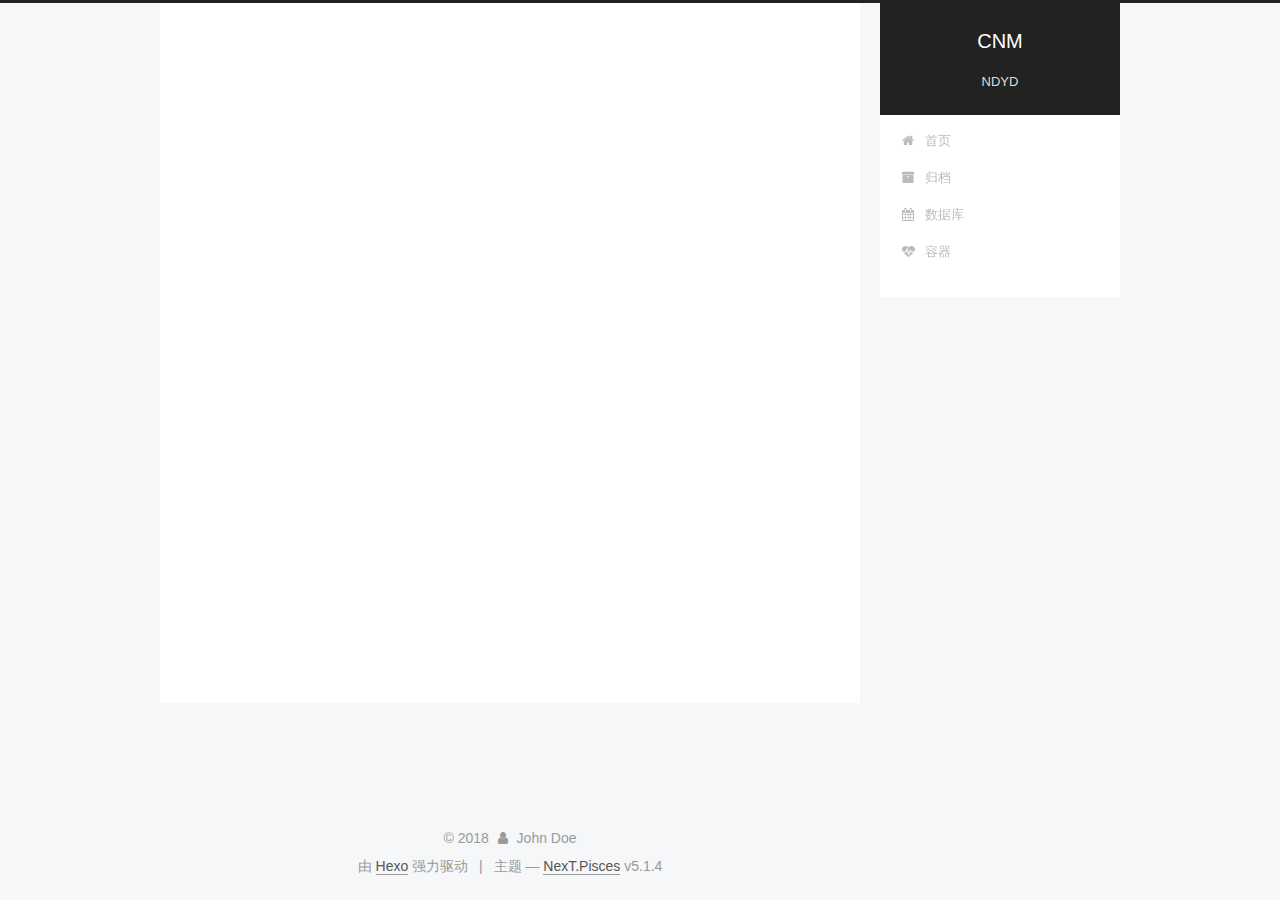
<file: 2018/11/16/ssssdd/index.html>
<!DOCTYPE html>



  


<html class="theme-next pisces use-motion" lang="zh-Hans">
<head>
  <meta charset="UTF-8"/>
<meta http-equiv="X-UA-Compatible" content="IE=edge" />
<meta name="viewport" content="width=device-width, initial-scale=1, maximum-scale=1"/>
<meta name="theme-color" content="#222">









<meta http-equiv="Cache-Control" content="no-transform" />
<meta http-equiv="Cache-Control" content="no-siteapp" />
















  
  
  <link href="/lib/fancybox/source/jquery.fancybox.css?v=2.1.5" rel="stylesheet" type="text/css" />







<link href="/lib/font-awesome/css/font-awesome.min.css?v=4.6.2" rel="stylesheet" type="text/css" />

<link href="/css/main.css?v=5.1.4" rel="stylesheet" type="text/css" />


  <link rel="apple-touch-icon" sizes="180x180" href="/images/apple-touch-icon-next.png?v=5.1.4">


  <link rel="icon" type="image/png" sizes="32x32" href="/images/favicon-32x32-next.png?v=5.1.4">


  <link rel="icon" type="image/png" sizes="16x16" href="/images/favicon-16x16-next.png?v=5.1.4">


  <link rel="mask-icon" href="/images/logo.svg?v=5.1.4" color="#222">





  <meta name="keywords" content="Hexo, NexT" />










<meta property="og:type" content="article">
<meta property="og:title" content="ssssdd">
<meta property="og:url" content="http://yoursite.com/2018/11/16/ssssdd/index.html">
<meta property="og:site_name" content="CNM">
<meta property="og:locale" content="zh-Hans">
<meta property="og:updated_time" content="2018-11-16T07:50:03.658Z">
<meta name="twitter:card" content="summary">
<meta name="twitter:title" content="ssssdd">



<script type="text/javascript" id="hexo.configurations">
  var NexT = window.NexT || {};
  var CONFIG = {
    root: '/',
    scheme: 'Pisces',
    version: '5.1.4',
    sidebar: {"position":"right","display":"post","offset":12,"b2t":false,"scrollpercent":false,"onmobile":false},
    fancybox: true,
    tabs: true,
    motion: {"enable":true,"async":false,"transition":{"post_block":"fadeIn","post_header":"slideDownIn","post_body":"slideDownIn","coll_header":"slideLeftIn","sidebar":"slideUpIn"}},
    duoshuo: {
      userId: '0',
      author: '博主'
    },
    algolia: {
      applicationID: '',
      apiKey: '',
      indexName: '',
      hits: {"per_page":10},
      labels: {"input_placeholder":"Search for Posts","hits_empty":"We didn't find any results for the search: ${query}","hits_stats":"${hits} results found in ${time} ms"}
    }
  };
</script>



  <link rel="canonical" href="http://yoursite.com/2018/11/16/ssssdd/"/>





  <title>ssssdd | CNM</title>
  








</head>

<body itemscope itemtype="http://schema.org/WebPage" lang="zh-Hans">

  
  
    
  

  <div class="container sidebar-position-right page-post-detail">
    <div class="headband"></div>

    <header id="header" class="header" itemscope itemtype="http://schema.org/WPHeader">
      <div class="header-inner"><div class="site-brand-wrapper">
  <div class="site-meta ">
    

    <div class="custom-logo-site-title">
      <a href="/"  class="brand" rel="start">
        <span class="logo-line-before"><i></i></span>
        <span class="site-title">CNM</span>
        <span class="logo-line-after"><i></i></span>
      </a>
    </div>
      
        <p class="site-subtitle">NDYD</p>
      
  </div>

  <div class="site-nav-toggle">
    <button>
      <span class="btn-bar"></span>
      <span class="btn-bar"></span>
      <span class="btn-bar"></span>
    </button>
  </div>
</div>

<nav class="site-nav">
  

  
    <ul id="menu" class="menu">
      
        
        <li class="menu-item menu-item-home">
          <a href="/" rel="section">
            
              <i class="menu-item-icon fa fa-fw fa-home"></i> <br />
            
            首页
          </a>
        </li>
      
        
        <li class="menu-item menu-item-archives">
          <a href="/archives/" rel="section">
            
              <i class="menu-item-icon fa fa-fw fa-archive"></i> <br />
            
            归档
          </a>
        </li>
      
        
        <li class="menu-item menu-item-mysql">
          <a href="/categories/mysql" rel="section">
            
              <i class="menu-item-icon fa fa-fw fa-calendar"></i> <br />
            
            数据库
          </a>
        </li>
      
        
        <li class="menu-item menu-item-docker">
          <a href="/categories/docker" rel="section">
            
              <i class="menu-item-icon fa fa-fw fa-heartbeat"></i> <br />
            
            容器
          </a>
        </li>
      

      
    </ul>
  

  
</nav>



 </div>
    </header>

    <main id="main" class="main">
      <div class="main-inner">
        <div class="content-wrap">
          <div id="content" class="content">
            

  <div id="posts" class="posts-expand">
    

  

  
  
  

  <article class="post post-type-normal" itemscope itemtype="http://schema.org/Article">
  
  
  
  <div class="post-block">
    <link itemprop="mainEntityOfPage" href="http://yoursite.com/2018/11/16/ssssdd/">

    <span hidden itemprop="author" itemscope itemtype="http://schema.org/Person">
      <meta itemprop="name" content="John Doe">
      <meta itemprop="description" content="">
      <meta itemprop="image" content="/images/avatar.gif">
    </span>

    <span hidden itemprop="publisher" itemscope itemtype="http://schema.org/Organization">
      <meta itemprop="name" content="CNM">
    </span>

    
      <header class="post-header">

        
        
          <h1 class="post-title" itemprop="name headline">ssssdd</h1>
        

        <div class="post-meta">
          <span class="post-time">
            
              <span class="post-meta-item-icon">
                <i class="fa fa-calendar-o"></i>
              </span>
              
                <span class="post-meta-item-text">发表于</span>
              
              <time title="创建于" itemprop="dateCreated datePublished" datetime="2018-11-16T15:50:03+08:00">
                2018-11-16
              </time>
            

            

            
          </span>

          

          
            
          

          
          

          

          

          

        </div>
      </header>
    

    
    
    
    <div class="post-body" itemprop="articleBody">

      
      

      
        
      
    </div>
    
    
    

    

    

    

    <footer class="post-footer">
      

      
      
      

      
        <div class="post-nav">
          <div class="post-nav-next post-nav-item">
            
              <a href="/2018/11/16/ssss/" rel="next" title="ssss">
                <i class="fa fa-chevron-left"></i> ssss
              </a>
            
          </div>

          <span class="post-nav-divider"></span>

          <div class="post-nav-prev post-nav-item">
            
          </div>
        </div>
      

      
      
    </footer>
  </div>
  
  
  
  </article>



    <div class="post-spread">
      
    </div>
  </div>


          </div>
          


          

  



        </div>
        
          
  
  <div class="sidebar-toggle">
    <div class="sidebar-toggle-line-wrap">
      <span class="sidebar-toggle-line sidebar-toggle-line-first"></span>
      <span class="sidebar-toggle-line sidebar-toggle-line-middle"></span>
      <span class="sidebar-toggle-line sidebar-toggle-line-last"></span>
    </div>
  </div>

  <aside id="sidebar" class="sidebar">
    
    <div class="sidebar-inner">

      

      

      <section class="site-overview-wrap sidebar-panel sidebar-panel-active">
        <div class="site-overview">
          <div class="site-author motion-element" itemprop="author" itemscope itemtype="http://schema.org/Person">
            
              <p class="site-author-name" itemprop="name">John Doe</p>
              <p class="site-description motion-element" itemprop="description"></p>
          </div>

          <nav class="site-state motion-element">

            
              <div class="site-state-item site-state-posts">
              
                <a href="/archives/">
              
                  <span class="site-state-item-count">8</span>
                  <span class="site-state-item-name">日志</span>
                </a>
              </div>
            

            
              
              
              <div class="site-state-item site-state-categories">
                
                  <span class="site-state-item-count">1</span>
                  <span class="site-state-item-name">分类</span>
                
              </div>
            

            

          </nav>

          

          

          
          

          
          

          

        </div>
      </section>

      

      

    </div>
  </aside>


        
      </div>
    </main>

    <footer id="footer" class="footer">
      <div class="footer-inner">
        <div class="copyright">&copy; <span itemprop="copyrightYear">2018</span>
  <span class="with-love">
    <i class="fa fa-user"></i>
  </span>
  <span class="author" itemprop="copyrightHolder">John Doe</span>

  
</div>


  <div class="powered-by">由 <a class="theme-link" target="_blank" href="https://hexo.io">Hexo</a> 强力驱动</div>



  <span class="post-meta-divider">|</span>



  <div class="theme-info">主题 &mdash; <a class="theme-link" target="_blank" href="https://github.com/iissnan/hexo-theme-next">NexT.Pisces</a> v5.1.4</div>




        







        
      </div>
    </footer>

    
      <div class="back-to-top">
        <i class="fa fa-arrow-up"></i>
        
      </div>
    

    

  </div>

  

<script type="text/javascript">
  if (Object.prototype.toString.call(window.Promise) !== '[object Function]') {
    window.Promise = null;
  }
</script>









  












  
  
    <script type="text/javascript" src="/lib/jquery/index.js?v=2.1.3"></script>
  

  
  
    <script type="text/javascript" src="/lib/fastclick/lib/fastclick.min.js?v=1.0.6"></script>
  

  
  
    <script type="text/javascript" src="/lib/jquery_lazyload/jquery.lazyload.js?v=1.9.7"></script>
  

  
  
    <script type="text/javascript" src="/lib/velocity/velocity.min.js?v=1.2.1"></script>
  

  
  
    <script type="text/javascript" src="/lib/velocity/velocity.ui.min.js?v=1.2.1"></script>
  

  
  
    <script type="text/javascript" src="/lib/fancybox/source/jquery.fancybox.pack.js?v=2.1.5"></script>
  


  


  <script type="text/javascript" src="/js/src/utils.js?v=5.1.4"></script>

  <script type="text/javascript" src="/js/src/motion.js?v=5.1.4"></script>



  
  


  <script type="text/javascript" src="/js/src/affix.js?v=5.1.4"></script>

  <script type="text/javascript" src="/js/src/schemes/pisces.js?v=5.1.4"></script>



  
  <script type="text/javascript" src="/js/src/scrollspy.js?v=5.1.4"></script>
<script type="text/javascript" src="/js/src/post-details.js?v=5.1.4"></script>



  


  <script type="text/javascript" src="/js/src/bootstrap.js?v=5.1.4"></script>



  


  




	





  





  












  





  

  

  

  
  

  

  

  

</body>
</html>
</file>
<file: css/main.css>
/* normalize.css v3.0.2 | MIT License | git.io/normalize */
html {
  font-family: sans-serif; /* 1 */
  -ms-text-size-adjust: 100%; /* 2 */
  -webkit-text-size-adjust: 100%; /* 2 */
}
body {
  margin: 0;
}
article,
aside,
details,
figcaption,
figure,
footer,
header,
hgroup,
main,
menu,
nav,
section,
summary {
  display: block;
}
audio,
canvas,
progress,
video {
  display: inline-block; /* 1 */
  vertical-align: baseline; /* 2 */
}
audio:not([controls]) {
  display: none;
  height: 0;
}
[hidden],
template {
  display: none;
}
a {
  background-color: transparent;
}
a:active,
a:hover {
  outline: 0;
}
abbr[title] {
  border-bottom: 1px dotted;
}
b,
strong {
  font-weight: bold;
}
dfn {
  font-style: italic;
}
h1 {
  font-size: 2em;
  margin: 0.67em 0;
}
mark {
  background: #ff0;
  color: #000;
}
small {
  font-size: 80%;
}
sub,
sup {
  font-size: 75%;
  line-height: 0;
  position: relative;
  vertical-align: baseline;
}
sup {
  top: -0.5em;
}
sub {
  bottom: -0.25em;
}
img {
  border: 0;
}
svg:not(:root) {
  overflow: hidden;
}
figure {
  margin: 1em 40px;
}
hr {
  -moz-box-sizing: content-box;
  box-sizing: content-box;
  height: 0;
}
pre {
  overflow: auto;
}
code,
kbd,
pre,
samp {
  font-family: monospace, monospace;
  font-size: 1em;
}
button,
input,
optgroup,
select,
textarea {
  color: inherit; /* 1 */
  font: inherit; /* 2 */
  margin: 0; /* 3 */
}
button {
  overflow: visible;
}
button,
select {
  text-transform: none;
}
button,
html input[type="button"],
input[type="reset"],
input[type="submit"] {
  -webkit-appearance: button; /* 2 */
  cursor: pointer; /* 3 */
}
button[disabled],
html input[disabled] {
  cursor: default;
}
button::-moz-focus-inner,
input::-moz-focus-inner {
  border: 0;
  padding: 0;
}
input {
  line-height: normal;
}
input[type="checkbox"],
input[type="radio"] {
  box-sizing: border-box; /* 1 */
  padding: 0; /* 2 */
}
input[type="number"]::-webkit-inner-spin-button,
input[type="number"]::-webkit-outer-spin-button {
  height: auto;
}
input[type="search"] {
  -webkit-appearance: textfield; /* 1 */
  -moz-box-sizing: content-box;
  -webkit-box-sizing: content-box; /* 2 */
  box-sizing: content-box;
}
input[type="search"]::-webkit-search-cancel-button,
input[type="search"]::-webkit-search-decoration {
  -webkit-appearance: none;
}
fieldset {
  border: 1px solid #c0c0c0;
  margin: 0 2px;
  padding: 0.35em 0.625em 0.75em;
}
legend {
  border: 0; /* 1 */
  padding: 0; /* 2 */
}
textarea {
  overflow: auto;
}
optgroup {
  font-weight: bold;
}
table {
  border-collapse: collapse;
  border-spacing: 0;
}
td,
th {
  padding: 0;
}
::selection {
  background: #262a30;
  color: #fff;
}
body {
  position: relative;
  font-family: 'Lato', "PingFang SC", "Microsoft YaHei", sans-serif;
  font-size: 14px;
  line-height: 2;
  color: #555;
  background: #f5f7f9;
}
@media (max-width: 767px) {
  body {
    padding-right: 0 !important;
  }
}
@media (min-width: 768px) and (max-width: 991px) {
  body {
    padding-right: 0 !important;
  }
}
@media (min-width: 1600px) {
  body {
    font-size: 16px;
  }
}
h1,
h2,
h3,
h4,
h5,
h6 {
  margin: 0;
  padding: 0;
  font-weight: bold;
  line-height: 1.5;
  font-family: 'Lato', "PingFang SC", "Microsoft YaHei", sans-serif;
}
h2,
h3,
h4,
h5,
h6 {
  margin: 20px 0 15px;
}
h1 {
  font-size: 22px;
}
@media (max-width: 767px) {
  h1 {
    font-size: 18px;
  }
}
h2 {
  font-size: 20px;
}
@media (max-width: 767px) {
  h2 {
    font-size: 16px;
  }
}
h3 {
  font-size: 18px;
}
@media (max-width: 767px) {
  h3 {
    font-size: 14px;
  }
}
h4 {
  font-size: 16px;
}
@media (max-width: 767px) {
  h4 {
    font-size: 12px;
  }
}
h5 {
  font-size: 14px;
}
@media (max-width: 767px) {
  h5 {
    font-size: 10px;
  }
}
h6 {
  font-size: 12px;
}
@media (max-width: 767px) {
  h6 {
    font-size: 8px;
  }
}
p {
  margin: 0 0 20px 0;
}
a {
  color: #555;
  text-decoration: none;
  outline: none;
  border-bottom: 1px solid #999;
  word-wrap: break-word;
}
a:hover {
  color: #222;
  border-bottom-color: #222;
}
blockquote {
  margin: 0;
  padding: 0;
}
img {
  display: block;
  margin: auto;
  max-width: 100%;
  height: auto;
}
hr {
  margin: 40px 0;
  height: 3px;
  border: none;
  background-color: #ddd;
  background-image: repeating-linear-gradient(-45deg, #fff, #fff 4px, transparent 4px, transparent 8px);
}
blockquote {
  padding: 0 15px;
  color: #666;
  border-left: 4px solid #ddd;
}
blockquote cite::before {
  content: "-";
  padding: 0 5px;
}
dt {
  font-weight: 700;
}
dd {
  margin: 0;
  padding: 0;
}
kbd {
  border: 1px solid #ccc;
  border-radius: 0.2em;
  box-shadow: 0.1em 0.1em 0.2em rgba(0,0,0,0.1);
  background-color: #f9f9f9;
  font-family: inherit;
  background-image: -webkit-linear-gradient(top, #eee, #fff, #eee);
  padding: 0.1em 0.3em;
  white-space: nowrap;
}
.text-left {
  text-align: left;
}
.text-center {
  text-align: center;
}
.text-right {
  text-align: right;
}
.text-justify {
  text-align: justify;
}
.text-nowrap {
  white-space: nowrap;
}
.text-lowercase {
  text-transform: lowercase;
}
.text-uppercase {
  text-transform: uppercase;
}
.text-capitalize {
  text-transform: capitalize;
}
.center-block {
  display: block;
  margin-left: auto;
  margin-right: auto;
}
.clearfix:before,
.clearfix:after {
  content: " ";
  display: table;
}
.clearfix:after {
  clear: both;
}
.pullquote {
  width: 45%;
}
.pullquote.left {
  float: left;
  margin-left: 5px;
  margin-right: 10px;
}
.pullquote.right {
  float: right;
  margin-left: 10px;
  margin-right: 5px;
}
.affix.affix.affix {
  position: fixed;
}
.translation {
  margin-top: -20px;
  font-size: 14px;
  color: #999;
}
.scrollbar-measure {
  width: 100px;
  height: 100px;
  overflow: scroll;
  position: absolute;
  top: -9999px;
}
.use-motion .motion-element {
  opacity: 0;
}
table {
  margin: 20px 0;
  width: 100%;
  border-collapse: collapse;
  border-spacing: 0;
  border: 1px solid #ddd;
  font-size: 14px;
  table-layout: fixed;
  word-wrap: break-all;
}
table>tbody>tr:nth-of-type(odd) {
  background-color: #f9f9f9;
}
table>tbody>tr:hover {
  background-color: #f5f5f5;
}
caption,
th,
td {
  padding: 8px;
  text-align: left;
  vertical-align: middle;
  font-weight: normal;
}
th,
td {
  border-bottom: 3px solid #ddd;
  border-right: 1px solid #eee;
}
th {
  padding-bottom: 10px;
  font-weight: 700;
}
td {
  border-bottom-width: 1px;
}
html,
body {
  height: 100%;
}
.container {
  position: relative;
  min-height: 100%;
}
.header-inner {
  margin: 0 auto;
  padding: 100px 0 70px;
  width: 700px;
}
@media (min-width: 1600px) {
  .container .header-inner {
    width: 900px;
  }
}
.main {
  padding-bottom: 150px;
}
.main-inner {
  margin: 0 auto;
  width: 700px;
}
@media (min-width: 1600px) {
  .container .main-inner {
    width: 900px;
  }
}
.footer {
  position: absolute;
  left: 0;
  bottom: 0;
  width: 100%;
  min-height: 50px;
}
.footer-inner {
  box-sizing: border-box;
  margin: 20px auto;
  width: 700px;
}
@media (min-width: 1600px) {
  .container .footer-inner {
    width: 900px;
  }
}
pre,
.highlight {
  overflow: auto;
  margin: 20px 0;
  padding: 0;
  font-size: 13px;
  color: #c5c8c6;
  background: #1d1f21;
  line-height: 1.6;
}
pre,
code {
  font-family: consolas, Menlo, "PingFang SC", "Microsoft YaHei", monospace;
}
code {
  padding: 2px 4px;
  word-wrap: break-word;
  color: #555;
  background: #eee;
  border-radius: 3px;
  font-size: 13px;
}
pre {
  padding: 10px;
}
pre code {
  padding: 0;
  color: #c5c8c6;
  background: none;
  text-shadow: none;
}
.highlight {
  border-radius: 1px;
}
.highlight pre {
  border: none;
  margin: 0;
  padding: 10px 0;
}
.highlight table {
  margin: 0;
  width: auto;
  border: none;
}
.highlight td {
  border: none;
  padding: 0;
}
.highlight figcaption {
  font-size: 1em;
  color: #c5c8c6;
  line-height: 1em;
  margin-bottom: 1em;
}
.highlight figcaption:before,
.highlight figcaption:after {
  content: " ";
  display: table;
}
.highlight figcaption:after {
  clear: both;
}
.highlight figcaption a {
  float: right;
  color: #c5c8c6;
}
.highlight figcaption a:hover {
  border-bottom-color: #c5c8c6;
}
.highlight .gutter pre {
  padding-left: 10px;
  padding-right: 10px;
  color: #888f96;
  text-align: right;
  background-color: #000;
}
.highlight .code pre {
  width: 100%;
  padding-left: 10px;
  padding-right: 10px;
  background-color: #1d1f21;
}
.highlight .line {
  height: 20px;
}
.gutter {
  -webkit-user-select: none;
  -moz-user-select: none;
  -ms-user-select: none;
  user-select: none;
}
.gist table {
  width: auto;
}
.gist table td {
  border: none;
}
pre .deletion {
  background: #008000;
}
pre .addition {
  background: #800000;
}
pre .meta {
  color: #b294bb;
}
pre .comment {
  color: #969896;
}
pre .variable,
pre .attribute,
pre .tag,
pre .regexp,
pre .ruby .constant,
pre .xml .tag .title,
pre .xml .pi,
pre .xml .doctype,
pre .html .doctype,
pre .css .id,
pre .css .class,
pre .css .pseudo {
  color: #c66;
}
pre .number,
pre .preprocessor,
pre .built_in,
pre .literal,
pre .params,
pre .constant,
pre .command {
  color: #de935f;
}
pre .ruby .class .title,
pre .css .rules .attribute,
pre .string,
pre .value,
pre .inheritance,
pre .header,
pre .ruby .symbol,
pre .xml .cdata,
pre .special,
pre .number,
pre .formula {
  color: #b5bd68;
}
pre .title,
pre .css .hexcolor {
  color: #8abeb7;
}
pre .function,
pre .python .decorator,
pre .python .title,
pre .ruby .function .title,
pre .ruby .title .keyword,
pre .perl .sub,
pre .javascript .title,
pre .coffeescript .title {
  color: #81a2be;
}
pre .keyword,
pre .javascript .function {
  color: #b294bb;
}
.full-image.full-image.full-image.full-image {
  border: none;
  max-width: 100%;
  width: auto;
  margin: 20px auto 25px;
}
@media (min-width: 992px) {
  .full-image.full-image.full-image.full-image {
    max-width: none;
    width: 118%;
    margin: 0 -9%;
  }
}
.blockquote-center,
.page-home .post-type-quote blockquote,
.page-post-detail .post-type-quote blockquote {
  position: relative;
  margin: 40px 0;
  padding: 0;
  border-left: none;
  text-align: center;
}
.blockquote-center::before,
.page-home .post-type-quote blockquote::before,
.page-post-detail .post-type-quote blockquote::before,
.blockquote-center::after,
.page-home .post-type-quote blockquote::after,
.page-post-detail .post-type-quote blockquote::after {
  position: absolute;
  content: ' ';
  display: block;
  width: 100%;
  height: 24px;
  opacity: 0.2;
  background-repeat: no-repeat;
  background-position: 0 -6px;
  background-size: 22px 22px;
}
.blockquote-center::before,
.page-home .post-type-quote blockquote::before,
.page-post-detail .post-type-quote blockquote::before {
  top: -20px;
  background-image: url("../images/quote-l.svg");
  border-top: 1px solid #ccc;
}
.blockquote-center::after,
.page-home .post-type-quote blockquote::after,
.page-post-detail .post-type-quote blockquote::after {
  bottom: -20px;
  background-image: url("../images/quote-r.svg");
  border-bottom: 1px solid #ccc;
  background-position: 100% 8px;
}
.blockquote-center p,
.page-home .post-type-quote blockquote p,
.page-post-detail .post-type-quote blockquote p,
.blockquote-center div,
.page-home .post-type-quote blockquote div,
.page-post-detail .post-type-quote blockquote div {
  text-align: center;
}
.post .post-body .group-picture img {
  box-sizing: border-box;
  padding: 0 3px;
  border: none;
}
.post .group-picture-row {
  overflow: hidden;
  margin-top: 6px;
}
.post .group-picture-row:first-child {
  margin-top: 0;
}
.post .group-picture-column {
  float: left;
}
.page-post-detail .post-body .group-picture-column {
  float: none;
  margin-top: 10px;
  width: auto !important;
}
.page-post-detail .post-body .group-picture-column img {
  margin: 0 auto;
}
.page-archive .group-picture-container {
  overflow: hidden;
}
.page-archive .group-picture-row {
  float: left;
}
.page-archive .group-picture-row:first-child {
  margin-top: 6px;
}
.page-archive .group-picture-column {
  max-width: 150px;
  max-height: 150px;
}
.post-body .note {
  position: relative;
  padding: 15px;
  margin-bottom: 20px;
  border: 1px solid #eee;
  border-left-width: 5px;
  border-radius: 3px;
}
.post-body .note h2,
.post-body .note h3,
.post-body .note h4,
.post-body .note h5,
.post-body .note h6 {
  margin-top: 0;
  margin-bottom: 0;
  border-bottom: initial;
  padding-top: 0 !important;
}
.post-body .note p:first-child,
.post-body .note ul:first-child,
.post-body .note ol:first-child,
.post-body .note table:first-child,
.post-body .note pre:first-child,
.post-body .note blockquote:first-child {
  margin-top: 0;
}
.post-body .note p:last-child,
.post-body .note ul:last-child,
.post-body .note ol:last-child,
.post-body .note table:last-child,
.post-body .note pre:last-child,
.post-body .note blockquote:last-child {
  margin-bottom: 0;
}
.post-body .note.default {
  border-left-color: #777;
}
.post-body .note.default h2,
.post-body .note.default h3,
.post-body .note.default h4,
.post-body .note.default h5,
.post-body .note.default h6 {
  color: #777;
}
.post-body .note.primary {
  border-left-color: #6f42c1;
}
.post-body .note.primary h2,
.post-body .note.primary h3,
.post-body .note.primary h4,
.post-body .note.primary h5,
.post-body .note.primary h6 {
  color: #6f42c1;
}
.post-body .note.info {
  border-left-color: #428bca;
}
.post-body .note.info h2,
.post-body .note.info h3,
.post-body .note.info h4,
.post-body .note.info h5,
.post-body .note.info h6 {
  color: #428bca;
}
.post-body .note.success {
  border-left-color: #5cb85c;
}
.post-body .note.success h2,
.post-body .note.success h3,
.post-body .note.success h4,
.post-body .note.success h5,
.post-body .note.success h6 {
  color: #5cb85c;
}
.post-body .note.warning {
  border-left-color: #f0ad4e;
}
.post-body .note.warning h2,
.post-body .note.warning h3,
.post-body .note.warning h4,
.post-body .note.warning h5,
.post-body .note.warning h6 {
  color: #f0ad4e;
}
.post-body .note.danger {
  border-left-color: #d9534f;
}
.post-body .note.danger h2,
.post-body .note.danger h3,
.post-body .note.danger h4,
.post-body .note.danger h5,
.post-body .note.danger h6 {
  color: #d9534f;
}
.post-body .label {
  display: inline;
  padding: 0 2px;
  white-space: nowrap;
}
.post-body .label.default {
  background-color: #f0f0f0;
}
.post-body .label.primary {
  background-color: #efe6f7;
}
.post-body .label.info {
  background-color: #e5f2f8;
}
.post-body .label.success {
  background-color: #e7f4e9;
}
.post-body .label.warning {
  background-color: #fcf6e1;
}
.post-body .label.danger {
  background-color: #fae8eb;
}
.post-body .tabs {
  position: relative;
  display: block;
  margin-bottom: 20px;
  padding-top: 10px;
}
.post-body .tabs ul.nav-tabs {
  margin: 0;
  padding: 0;
  display: flex;
  margin-bottom: -1px;
}
@media (max-width: 413px) {
  .post-body .tabs ul.nav-tabs {
    display: block;
    margin-bottom: 5px;
  }
}
.post-body .tabs ul.nav-tabs li.tab {
  list-style-type: none !important;
  margin: 0 0.25em 0 0;
  border-top: 3px solid transparent;
  border-left: 1px solid transparent;
  border-right: 1px solid transparent;
}
@media (max-width: 413px) {
  .post-body .tabs ul.nav-tabs li.tab {
    margin: initial;
    border-top: 1px solid transparent;
    border-left: 3px solid transparent;
    border-right: 1px solid transparent;
    border-bottom: 1px solid transparent;
  }
}
.post-body .tabs ul.nav-tabs li.tab a {
  outline: 0;
  border-bottom: initial;
  display: block;
  line-height: 1.8em;
  padding: 0.25em 0.75em;
  transition-duration: 0.2s;
  transition-timing-function: ease-out;
  transition-delay: 0s;
}
.post-body .tabs ul.nav-tabs li.tab a i {
  width: 1.285714285714286em;
}
.post-body .tabs ul.nav-tabs li.tab.active {
  border-top: 3px solid #fc6423;
  border-left: 1px solid #ddd;
  border-right: 1px solid #ddd;
  background-color: #fff;
}
@media (max-width: 413px) {
  .post-body .tabs ul.nav-tabs li.tab.active {
    border-top: 1px solid #ddd;
    border-left: 3px solid #fc6423;
    border-right: 1px solid #ddd;
    border-bottom: 1px solid #ddd;
  }
}
.post-body .tabs ul.nav-tabs li.tab.active a {
  cursor: default;
  color: #555;
}
.post-body .tabs .tab-content {
  background-color: #fff;
}
.post-body .tabs .tab-content .tab-pane {
  border: 1px solid #ddd;
  padding: 20px 20px 0 20px;
}
.post-body .tabs .tab-content .tab-pane:not(.active) {
  display: none !important;
}
.post-body .tabs .tab-content .tab-pane.active {
  display: block !important;
}
.btn {
  display: inline-block;
  padding: 0 20px;
  font-size: 14px;
  color: #555;
  background: #fff;
  border: 2px solid #555;
  text-decoration: none;
  border-radius: 2px;
  transition-property: background-color;
  transition-duration: 0.2s;
  transition-timing-function: ease-in-out;
  transition-delay: 0s;
  line-height: 2;
}
.btn:hover {
  border-color: #222;
  color: #fff;
  background: #222;
}
.btn +.btn {
  margin: 0 0 8px 8px;
}
.btn .fa-fw {
  width: 1.285714285714286em;
  text-align: left;
}
.btn-bar {
  display: block;
  width: 22px;
  height: 2px;
  background: #555;
  border-radius: 1px;
}
.btn-bar+.btn-bar {
  margin-top: 4px;
}
.pagination {
  margin: 120px 0 40px;
  text-align: center;
  border-top: 1px solid #eee;
}
.page-number-basic,
.pagination .prev,
.pagination .next,
.pagination .page-number,
.pagination .space {
  display: inline-block;
  position: relative;
  top: -1px;
  margin: 0 10px;
  padding: 0 11px;
}
@media (max-width: 767px) {
  .page-number-basic,
  .pagination .prev,
  .pagination .next,
  .pagination .page-number,
  .pagination .space {
    margin: 0 5px;
  }
}
.pagination .prev,
.pagination .next,
.pagination .page-number {
  border-bottom: 0;
  border-top: 1px solid #eee;
  transition-property: border-color;
  transition-duration: 0.2s;
  transition-timing-function: ease-in-out;
  transition-delay: 0s;
}
.pagination .prev:hover,
.pagination .next:hover,
.pagination .page-number:hover {
  border-top-color: #222;
}
.pagination .space {
  padding: 0;
  margin: 0;
}
.pagination .prev {
  margin-left: 0;
}
.pagination .next {
  margin-right: 0;
}
.pagination .page-number.current {
  color: #fff;
  background: #ccc;
  border-top-color: #ccc;
}
@media (max-width: 767px) {
  .pagination {
    border-top: none;
  }
  .pagination .prev,
  .pagination .next,
  .pagination .page-number {
    margin-bottom: 10px;
    border-top: 0;
    border-bottom: 1px solid #eee;
    padding: 0 10px;
  }
  .pagination .prev:hover,
  .pagination .next:hover,
  .pagination .page-number:hover {
    border-bottom-color: #222;
  }
}
.comments {
  margin: 60px 20px 0;
}
.tag-cloud {
  text-align: center;
}
.tag-cloud a {
  display: inline-block;
  margin: 10px;
}
.back-to-top {
  box-sizing: border-box;
  position: fixed;
  bottom: -100px;
  right: 30px;
  z-index: 1050;
  padding: 0 6px;
  width: 24px;
  background: #222;
  font-size: 12px;
  opacity: 0.6;
  color: #fff;
  cursor: pointer;
  text-align: center;
  -webkit-transform: translateZ(0);
  transition-property: bottom;
  transition-duration: 0.2s;
  transition-timing-function: ease-in-out;
  transition-delay: 0s;
}
@media (min-width: 768px) and (max-width: 991px) {
  .back-to-top {
    display: none !important;
  }
}
@media (max-width: 767px) {
  .back-to-top {
    display: none !important;
  }
}
.back-to-top.back-to-top-on {
  bottom: 30px;
}
.header {
  background: transparent;
}
.header-inner {
  position: relative;
}
.headband {
  height: 3px;
  background: #222;
}
.site-meta {
  margin: 0;
  text-align: center;
}
@media (max-width: 767px) {
  .site-meta {
    text-align: center;
  }
}
.brand {
  position: relative;
  display: inline-block;
  padding: 0 40px;
  color: #fff;
  background: #222;
  border-bottom: none;
}
.brand:hover {
  color: #fff;
}
.logo {
  display: inline-block;
  margin-right: 5px;
  line-height: 36px;
  vertical-align: top;
}
.site-title {
  display: inline-block;
  vertical-align: top;
  line-height: 36px;
  font-size: 20px;
  font-weight: normal;
  font-family: 'Lato', "PingFang SC", "Microsoft YaHei", sans-serif;
}
.site-subtitle {
  margin-top: 10px;
  font-size: 13px;
  color: #ddd;
}
.use-motion .brand {
  opacity: 0;
}
.use-motion .logo,
.use-motion .site-title,
.use-motion .site-subtitle {
  opacity: 0;
  position: relative;
  top: -10px;
}
.site-nav-toggle {
  display: none;
  position: absolute;
  top: 10px;
  left: 10px;
}
@media (max-width: 767px) {
  .site-nav-toggle {
    display: block;
  }
}
.site-nav-toggle button {
  margin-top: 2px;
  padding: 9px 10px;
  background: transparent;
  border: none;
}
@media (max-width: 767px) {
  .site-nav {
    display: none;
    margin: 0 -10px;
    padding: 0 10px;
    clear: both;
    border-top: 1px solid #ddd;
  }
}
@media (min-width: 768px) and (max-width: 991px) {
  .site-nav {
    display: block !important;
  }
}
@media (min-width: 992px) {
  .site-nav {
    display: block !important;
  }
}
.menu {
  margin-top: 20px;
  padding-left: 0;
  text-align: center;
}
.menu .menu-item {
  display: inline-block;
  margin: 0 10px;
  list-style: none;
}
@media screen and (max-width: 767px) {
  .menu .menu-item {
    margin-top: 10px;
  }
}
.menu .menu-item a {
  display: block;
  font-size: 13px;
  line-height: inherit;
  border-bottom: 1px solid transparent;
  transition-property: border-color;
  transition-duration: 0.2s;
  transition-timing-function: ease-in-out;
  transition-delay: 0s;
}
.menu .menu-item a:hover,
.menu-item-active a {
  border-bottom-color: #222;
}
.menu .menu-item .fa {
  margin-right: 5px;
}
.use-motion .menu-item {
  opacity: 0;
}
.post-body {
  font-family: 'Lato', "PingFang SC", "Microsoft YaHei", sans-serif;
}
@media (max-width: 767px) {
  .post-body {
    word-break: break-word;
  }
}
.post-body .fancybox img {
  display: block !important;
  margin: 0 auto;
  cursor: pointer;
  cursor: zoom-in;
  cursor: -webkit-zoom-in;
}
.post-body .image-caption,
.post-body .figure .caption {
  margin: -20px auto 15px;
  text-align: center;
  font-size: 14px;
  color: #999;
  font-weight: bold;
  line-height: 1;
}
.post-sticky-flag {
  display: inline-block;
  font-size: 16px;
  -ms-transform: rotate(30deg);
  -webkit-transform: rotate(30deg);
  -moz-transform: rotate(30deg);
  -ms-transform: rotate(30deg);
  -o-transform: rotate(30deg);
  transform: rotate(30deg);
}
.use-motion .post-block,
.use-motion .pagination,
.use-motion .comments {
  opacity: 0;
}
.use-motion .post-header {
  opacity: 0;
}
.use-motion .post-body {
  opacity: 0;
}
.use-motion .collection-title {
  opacity: 0;
}
.posts-expand {
  padding-top: 40px;
}
@media (max-width: 767px) {
  .posts-expand {
    margin: 0 20px;
  }
  .post-body pre .gutter pre {
    padding-right: 10px;
  }
  .post-body .highlight {
    margin-left: 0px;
    margin-right: 0px;
    padding: 0;
  }
  .post-body .highlight .gutter pre {
    padding-right: 10px;
  }
}
@media (min-width: 992px) {
  .posts-expand .post-body {
    text-align: justify;
  }
}
.posts-expand .post-body h2,
.posts-expand .post-body h3,
.posts-expand .post-body h4,
.posts-expand .post-body h5,
.posts-expand .post-body h6 {
  padding-top: 10px;
}
.posts-expand .post-body h2 .header-anchor,
.posts-expand .post-body h3 .header-anchor,
.posts-expand .post-body h4 .header-anchor,
.posts-expand .post-body h5 .header-anchor,
.posts-expand .post-body h6 .header-anchor {
  float: right;
  margin-left: 10px;
  color: #ccc;
  border-bottom-style: none;
  visibility: hidden;
}
.posts-expand .post-body h2 .header-anchor:hover,
.posts-expand .post-body h3 .header-anchor:hover,
.posts-expand .post-body h4 .header-anchor:hover,
.posts-expand .post-body h5 .header-anchor:hover,
.posts-expand .post-body h6 .header-anchor:hover {
  color: inherit;
}
.posts-expand .post-body h2:hover .header-anchor,
.posts-expand .post-body h3:hover .header-anchor,
.posts-expand .post-body h4:hover .header-anchor,
.posts-expand .post-body h5:hover .header-anchor,
.posts-expand .post-body h6:hover .header-anchor {
  visibility: visible;
}
.posts-expand .post-body ul li {
  list-style: circle;
}
.posts-expand .post-body img {
  box-sizing: border-box;
  margin: auto;
  padding: 3px;
  border: 1px solid #ddd;
}
.posts-expand .post-body .fancybox img {
  margin: 0 auto 25px;
}
@media (max-width: 767px) {
  .posts-collapse {
    margin: 0 20px;
  }
  .posts-collapse .post-title,
  .posts-collapse .post-meta {
    display: block;
    width: auto;
    text-align: left;
  }
}
.posts-collapse {
  position: relative;
  z-index: 1010;
  margin-left: 55px;
}
.posts-collapse::after {
  content: " ";
  position: absolute;
  top: 20px;
  left: 0;
  margin-left: -2px;
  width: 4px;
  height: 100%;
  background: #f5f5f5;
  z-index: -1;
}
@media (max-width: 767px) {
  .posts-collapse {
    margin: 0 20px;
  }
}
.posts-collapse .collection-title {
  position: relative;
  margin: 60px 0;
}
.posts-collapse .collection-title h1,
.posts-collapse .collection-title h2 {
  margin-left: 20px;
}
.posts-collapse .collection-title small {
  color: #bbb;
  margin-left: 5px;
}
.posts-collapse .collection-title::before {
  content: " ";
  position: absolute;
  left: 0;
  top: 50%;
  margin-left: -4px;
  margin-top: -4px;
  width: 8px;
  height: 8px;
  background: #bbb;
  border-radius: 50%;
}
.posts-collapse .post {
  margin: 30px 0;
}
.posts-collapse .post-header {
  position: relative;
  transition-duration: 0.2s;
  transition-timing-function: ease-in-out;
  transition-delay: 0s;
  transition-property: border;
  border-bottom: 1px dashed #ccc;
}
.posts-collapse .post-header::before {
  content: " ";
  position: absolute;
  left: 0;
  top: 12px;
  width: 6px;
  height: 6px;
  margin-left: -4px;
  background: #bbb;
  border-radius: 50%;
  border: 1px solid #fff;
  transition-duration: 0.2s;
  transition-timing-function: ease-in-out;
  transition-delay: 0s;
  transition-property: background;
}
.posts-collapse .post-header:hover {
  border-bottom-color: #666;
}
.posts-collapse .post-header:hover::before {
  background: #222;
}
.posts-collapse .post-meta {
  position: absolute;
  font-size: 12px;
  left: 20px;
  top: 5px;
}
.posts-collapse .post-comments-count {
  display: none;
}
.posts-collapse .post-title {
  margin-left: 60px;
  font-size: 16px;
  font-weight: normal;
  line-height: inherit;
}
.posts-collapse .post-title::after {
  margin-left: 3px;
  opacity: 0.6;
}
.posts-collapse .post-title a {
  color: #666;
  border-bottom: none;
}
.page-home .post-type-quote .post-header,
.page-post-detail .post-type-quote .post-header,
.page-home .post-type-quote .post-tags,
.page-post-detail .post-type-quote .post-tags {
  display: none;
}
.posts-expand .post-title {
  text-align: center;
  word-break: break-word;
  font-weight: 400;
}
.posts-expand .post-title-link {
  display: inline-block;
  position: relative;
  color: #555;
  border-bottom: none;
  line-height: 1.2;
  vertical-align: top;
}
.posts-expand .post-title-link::before {
  content: "";
  position: absolute;
  width: 100%;
  height: 2px;
  bottom: 0;
  left: 0;
  background-color: #000;
  visibility: hidden;
  -webkit-transform: scaleX(0);
  -moz-transform: scaleX(0);
  -ms-transform: scaleX(0);
  -o-transform: scaleX(0);
  transform: scaleX(0);
  transition-duration: 0.2s;
  transition-timing-function: ease-in-out;
  transition-delay: 0s;
}
.posts-expand .post-title-link:hover::before {
  visibility: visible;
  -webkit-transform: scaleX(1);
  -moz-transform: scaleX(1);
  -ms-transform: scaleX(1);
  -o-transform: scaleX(1);
  transform: scaleX(1);
}
.posts-expand .post-title-link .fa {
  font-size: 16px;
}
.posts-expand .post-meta {
  margin: 3px 0 60px 0;
  color: #999;
  font-family: 'Lato', "PingFang SC", "Microsoft YaHei", sans-serif;
  font-size: 12px;
  text-align: center;
}
.posts-expand .post-meta .post-category-list {
  display: inline-block;
  margin: 0;
  padding: 3px;
}
.posts-expand .post-meta .post-category-list-link {
  color: #999;
}
.posts-expand .post-meta .post-description {
  font-size: 14px;
  margin-top: 2px;
}
.post-meta-divider {
  margin: 0 0.5em;
}
.post-meta-item-icon {
  margin-right: 3px;
}
@media (min-width: 768px) and (max-width: 991px) {
  .post-meta-item-icon {
    display: inline-block;
  }
}
@media (max-width: 767px) {
  .post-meta-item-icon {
    display: inline-block;
  }
}
@media (min-width: 768px) and (max-width: 991px) {
  .post-meta-item-text {
    display: none;
  }
}
@media (max-width: 767px) {
  .post-meta-item-text {
    display: none;
  }
}
@media (max-width: 767px) {
  .posts-expand .post-comments-count {
    display: none;
  }
}
.post-button {
  margin-top: 40px;
}
.posts-expand .post-tags {
  margin-top: 40px;
  text-align: center;
}
.posts-expand .post-tags a {
  display: inline-block;
  margin-right: 10px;
  font-size: 13px;
}
.post-nav {
  display: table;
  margin-top: 15px;
  width: 100%;
  border-top: 1px solid #eee;
}
.post-nav-divider {
  display: table-cell;
  width: 10%;
}
.post-nav-item {
  display: table-cell;
  padding: 10px 0 0 0;
  width: 45%;
  vertical-align: top;
}
.post-nav-item a {
  position: relative;
  display: block;
  line-height: 25px;
  font-size: 14px;
  color: #555;
  border-bottom: none;
}
.post-nav-item a:hover {
  color: #222;
  border-bottom: none;
}
.post-nav-item a:active {
  top: 2px;
}
.post-nav-item .fa {
  position: absolute;
  top: 8px;
  left: 0;
  font-size: 12px;
}
.post-nav-next a {
  padding-left: 15px;
}
.post-nav-prev {
  text-align: right;
}
.post-nav-prev a {
  padding-right: 15px;
}
.post-nav-prev .fa {
  right: 0;
  left: auto;
}
.posts-expand .post-eof {
  display: block;
  margin: 80px auto 60px;
  width: 8%;
  height: 1px;
  background: #ccc;
  text-align: center;
}
.post:last-child .post-eof.post-eof.post-eof {
  display: none;
}
.post-gallery {
  display: table;
  table-layout: fixed;
  width: 100%;
  border-collapse: separate;
}
.post-gallery-row {
  display: table-row;
}
.post-gallery .post-gallery-img {
  display: table-cell;
  text-align: center;
  vertical-align: middle;
  border: none;
}
.post-gallery .post-gallery-img img {
  max-width: 100%;
  max-height: 100%;
  border: none;
}
.fancybox-close,
.fancybox-close:hover {
  border: none;
}
.rtl.post-body p,
.rtl.post-body a,
.rtl.post-body h1,
.rtl.post-body h2,
.rtl.post-body h3,
.rtl.post-body h4,
.rtl.post-body h5,
.rtl.post-body h6,
.rtl.post-body li,
.rtl.post-body ul,
.rtl.post-body ol {
  direction: rtl;
  font-family: UKIJ Ekran;
}
.rtl.post-title {
  font-family: UKIJ Ekran;
}
.sidebar {
  position: fixed;
  right: 0;
  top: 0;
  bottom: 0;
  width: 0;
  z-index: 1040;
  box-shadow: inset 0 2px 6px #000;
  background: #222;
  -webkit-transform: translateZ(0);
}
.sidebar a {
  color: #999;
  border-bottom-color: #555;
}
.sidebar a:hover {
  color: #eee;
}
@media (min-width: 768px) and (max-width: 991px) {
  .sidebar {
    display: none !important;
  }
}
@media (max-width: 767px) {
  .sidebar {
    display: none !important;
  }
}
.sidebar-inner {
  position: relative;
  padding: 20px 10px;
  color: #999;
  text-align: center;
}
.site-overview-wrap {
  overflow: hidden;
}
.site-overview {
  overflow-y: auto;
  overflow-x: hidden;
}
.sidebar-toggle {
  position: fixed;
  right: 30px;
  bottom: 45px;
  width: 14px;
  height: 14px;
  padding: 5px;
  background: #222;
  line-height: 0;
  z-index: 1050;
  cursor: pointer;
  -webkit-transform: translateZ(0);
}
@media (min-width: 768px) and (max-width: 991px) {
  .sidebar-toggle {
    display: none !important;
  }
}
@media (max-width: 767px) {
  .sidebar-toggle {
    display: none !important;
  }
}
.sidebar-toggle-line {
  position: relative;
  display: inline-block;
  vertical-align: top;
  height: 2px;
  width: 100%;
  background: #fff;
  margin-top: 3px;
}
.sidebar-toggle-line:first-child {
  margin-top: 0;
}
.site-author-image {
  display: block;
  margin: 0 auto;
  padding: 2px;
  max-width: 120px;
  height: auto;
  border: 1px solid #eee;
}
.site-author-name {
  margin: 0;
  text-align: center;
  color: #222;
  font-weight: 600;
}
.site-description {
  margin-top: 0;
  text-align: center;
  font-size: 13px;
  color: #999;
}
.site-state {
  overflow: hidden;
  line-height: 1.4;
  white-space: nowrap;
  text-align: center;
}
.site-state-item {
  display: inline-block;
  padding: 0 15px;
  border-left: 1px solid #eee;
}
.site-state-item:first-child {
  border-left: none;
}
.site-state-item a {
  border-bottom: none;
}
.site-state-item-count {
  display: block;
  text-align: center;
  color: inherit;
  font-weight: 600;
  font-size: 16px;
}
.site-state-item-name {
  font-size: 13px;
  color: #999;
}
.feed-link {
  margin-top: 20px;
}
.feed-link a {
  display: inline-block;
  padding: 0 15px;
  color: #fc6423;
  border: 1px solid #fc6423;
  border-radius: 4px;
}
.feed-link a i {
  color: #fc6423;
  font-size: 14px;
}
.feed-link a:hover {
  color: #fff;
  background: #fc6423;
}
.feed-link a:hover i {
  color: #fff;
}
.links-of-author {
  margin-top: 20px;
}
.links-of-author a {
  display: inline-block;
  vertical-align: middle;
  margin-right: 10px;
  margin-bottom: 10px;
  border-bottom-color: #555;
  font-size: 13px;
}
.links-of-author a:before {
  display: inline-block;
  vertical-align: middle;
  margin-right: 3px;
  content: " ";
  width: 4px;
  height: 4px;
  border-radius: 50%;
  background: #ffdeb6;
}
.links-of-blogroll {
  font-size: 13px;
}
.links-of-blogroll-title {
  margin-top: 20px;
  font-size: 14px;
  font-weight: 600;
}
.links-of-blogroll-list {
  margin: 0;
  padding: 0;
  list-style: none;
}
.links-of-blogroll-item {
  padding: 2px 10px;
}
.links-of-blogroll-item a {
  max-width: 280px;
  box-sizing: border-box;
  display: inline-block;
  overflow: hidden;
  white-space: nowrap;
  text-overflow: ellipsis;
}
.sidebar-nav {
  margin: 0 0 20px;
  padding-left: 0;
}
.sidebar-nav li {
  display: inline-block;
  cursor: pointer;
  border-bottom: 1px solid transparent;
  font-size: 14px;
  color: #555;
}
.sidebar-nav li:hover {
  color: #fc6423;
}
.page-post-detail .sidebar-nav-toc {
  padding: 0 5px;
}
.page-post-detail .sidebar-nav-overview {
  margin-left: 10px;
}
.sidebar-nav .sidebar-nav-active {
  color: #fc6423;
  border-bottom-color: #fc6423;
}
.sidebar-nav .sidebar-nav-active:hover {
  color: #fc6423;
}
.sidebar-panel {
  display: none;
}
.sidebar-panel-active {
  display: block;
}
.post-toc-empty {
  font-size: 14px;
  color: #666;
}
.post-toc-wrap {
  overflow: hidden;
}
.post-toc {
  overflow: auto;
}
.post-toc ol {
  margin: 0;
  padding: 0 2px 5px 10px;
  text-align: left;
  list-style: none;
  font-size: 14px;
}
.post-toc ol > ol {
  padding-left: 0;
}
.post-toc ol a {
  transition-duration: 0.2s;
  transition-timing-function: ease-in-out;
  transition-delay: 0s;
  transition-property: all;
  color: #666;
  border-bottom-color: #ccc;
}
.post-toc ol a:hover {
  color: #000;
  border-bottom-color: #000;
}
.post-toc .nav-item {
  overflow: hidden;
  text-overflow: ellipsis;
  text-align: justify;
  white-space: nowrap;
  line-height: 1.8;
}
.post-toc .nav .nav-child {
  display: none;
}
.post-toc .nav .active > .nav-child {
  display: block;
}
.post-toc .nav .active-current > .nav-child {
  display: block;
}
.post-toc .nav .active-current > .nav-child > .nav-item {
  display: block;
}
.post-toc .nav .active > a {
  color: #fc6423;
  border-bottom-color: #fc6423;
}
.post-toc .nav .active-current > a {
  color: #fc6423;
}
.post-toc .nav .active-current > a:hover {
  color: #fc6423;
}
.footer {
  font-size: 14px;
  color: #999;
}
.footer img {
  border: none;
}
.footer-inner {
  text-align: center;
}
.with-love {
  display: inline-block;
  margin: 0 5px;
}
.powered-by,
.theme-info {
  display: inline-block;
}
.cc-license {
  margin-top: 10px;
  text-align: center;
}
.cc-license .cc-opacity {
  opacity: 0.7;
  border-bottom: none;
}
.cc-license .cc-opacity:hover {
  opacity: 0.9;
}
.cc-license img {
  display: inline-block;
}
.theme-next #ds-thread #ds-reset {
  color: #555;
}
.theme-next #ds-thread #ds-reset .ds-replybox {
  margin-bottom: 30px;
}
.theme-next #ds-thread #ds-reset .ds-replybox .ds-avatar,
.theme-next #ds-reset .ds-avatar img {
  box-shadow: none;
}
.theme-next #ds-thread #ds-reset .ds-textarea-wrapper {
  border-color: #c7d4e1;
  background: none;
  border-top-right-radius: 3px;
  border-top-left-radius: 3px;
}
.theme-next #ds-thread #ds-reset .ds-textarea-wrapper textarea {
  height: 60px;
}
.theme-next #ds-reset .ds-rounded-top {
  border-radius: 0;
}
.theme-next #ds-thread #ds-reset .ds-post-toolbar {
  box-sizing: border-box;
  border: 1px solid #c7d4e1;
  background: #f6f8fa;
}
.theme-next #ds-thread #ds-reset .ds-post-options {
  height: 40px;
  border: none;
  background: none;
}
.theme-next #ds-thread #ds-reset .ds-toolbar-buttons {
  top: 11px;
}
.theme-next #ds-thread #ds-reset .ds-sync {
  top: 5px;
}
.theme-next #ds-thread #ds-reset .ds-post-button {
  top: 4px;
  right: 5px;
  width: 90px;
  height: 30px;
  border: 1px solid #c5ced7;
  border-radius: 3px;
  background-image: linear-gradient(#fbfbfc, #f5f7f9);
  color: #60676d;
}
.theme-next #ds-thread #ds-reset .ds-post-button:hover {
  background-position: 0 -30px;
  color: #60676d;
}
.theme-next #ds-thread #ds-reset .ds-comments-info {
  padding: 10px 0;
}
.theme-next #ds-thread #ds-reset .ds-sort {
  display: none;
}
.theme-next #ds-thread #ds-reset li.ds-tab a.ds-current {
  border: none;
  background: #f6f8fa;
  color: #60676d;
}
.theme-next #ds-thread #ds-reset li.ds-tab a.ds-current:hover {
  background-color: #e9f0f7;
  color: #60676d;
}
.theme-next #ds-thread #ds-reset li.ds-tab a {
  border-radius: 2px;
  padding: 5px;
}
.theme-next #ds-thread #ds-reset .ds-login-buttons p {
  color: #999;
  line-height: 36px;
}
.theme-next #ds-thread #ds-reset .ds-login-buttons .ds-service-list li {
  height: 28px;
}
.theme-next #ds-thread #ds-reset .ds-service-list a {
  background: none;
  padding: 5px;
  border: 1px solid;
  border-radius: 3px;
  text-align: center;
}
.theme-next #ds-thread #ds-reset .ds-service-list a:hover {
  color: #fff;
  background: #666;
}
.theme-next #ds-thread #ds-reset .ds-service-list .ds-weibo {
  color: #fc9b00;
  border-color: #fc9b00;
}
.theme-next #ds-thread #ds-reset .ds-service-list .ds-weibo:hover {
  background: #fc9b00;
}
.theme-next #ds-thread #ds-reset .ds-service-list .ds-qq {
  color: #60a3ec;
  border-color: #60a3ec;
}
.theme-next #ds-thread #ds-reset .ds-service-list .ds-qq:hover {
  background: #60a3ec;
}
.theme-next #ds-thread #ds-reset .ds-service-list .ds-renren {
  color: #2e7ac4;
  border-color: #2e7ac4;
}
.theme-next #ds-thread #ds-reset .ds-service-list .ds-renren:hover {
  background: #2e7ac4;
}
.theme-next #ds-thread #ds-reset .ds-service-list .ds-douban {
  color: #37994c;
  border-color: #37994c;
}
.theme-next #ds-thread #ds-reset .ds-service-list .ds-douban:hover {
  background: #37994c;
}
.theme-next #ds-thread #ds-reset .ds-service-list .ds-kaixin {
  color: #fef20d;
  border-color: #fef20d;
}
.theme-next #ds-thread #ds-reset .ds-service-list .ds-kaixin:hover {
  background: #fef20d;
}
.theme-next #ds-thread #ds-reset .ds-service-list .ds-netease {
  color: #f00;
  border-color: #f00;
}
.theme-next #ds-thread #ds-reset .ds-service-list .ds-netease:hover {
  background: #f00;
}
.theme-next #ds-thread #ds-reset .ds-service-list .ds-sohu {
  color: #ffcb05;
  border-color: #ffcb05;
}
.theme-next #ds-thread #ds-reset .ds-service-list .ds-sohu:hover {
  background: #ffcb05;
}
.theme-next #ds-thread #ds-reset .ds-service-list .ds-baidu {
  color: #2831e0;
  border-color: #2831e0;
}
.theme-next #ds-thread #ds-reset .ds-service-list .ds-baidu:hover {
  background: #2831e0;
}
.theme-next #ds-thread #ds-reset .ds-service-list .ds-google {
  color: #166bec;
  border-color: #166bec;
}
.theme-next #ds-thread #ds-reset .ds-service-list .ds-google:hover {
  background: #166bec;
}
.theme-next #ds-thread #ds-reset .ds-service-list .ds-weixin {
  color: #00ce0d;
  border-color: #00ce0d;
}
.theme-next #ds-thread #ds-reset .ds-service-list .ds-weixin:hover {
  background: #00ce0d;
}
.theme-next #ds-thread #ds-reset .ds-service-list .ds-more-services {
  border: none;
}
.theme-next #ds-thread #ds-reset .ds-service-list .ds-more-services:hover {
  background: none;
}
.theme-next #ds-reset .duoshuo-ua-admin {
  display: inline-block;
  color: #f00;
}
.theme-next #ds-reset .duoshuo-ua-platform,
.theme-next #ds-reset .duoshuo-ua-browser {
  color: #ccc;
}
.theme-next #ds-reset .duoshuo-ua-platform .fa,
.theme-next #ds-reset .duoshuo-ua-browser .fa {
  display: inline-block;
  margin-right: 3px;
}
.theme-next #ds-reset .duoshuo-ua-separator {
  display: inline-block;
  margin-left: 5px;
}
.theme-next .this_ua {
  background-color: #ccc !important;
  border-radius: 4px;
  padding: 0 5px !important;
  margin: 1px 1px !important;
  border: 1px solid #bbb !important;
  color: #fff;
  display: inline-block !important;
}
.theme-next .this_ua.admin {
  background-color: #d9534f !important;
  border-color: #d9534f !important;
}
.theme-next .this_ua.platform.iOS,
.theme-next .this_ua.platform.Mac,
.theme-next .this_ua.platform.Windows {
  background-color: #39b3d7 !important;
  border-color: #46b8da !important;
}
.theme-next .this_ua.platform.Linux {
  background-color: #3a3a3a !important;
  border-color: #1f1f1f !important;
}
.theme-next .this_ua.platform.Android {
  background-color: #00c47d !important;
  border-color: #01b171 !important;
}
.theme-next .this_ua.browser.Mobile,
.theme-next .this_ua.browser.Chrome {
  background-color: #5cb85c !important;
  border-color: #4cae4c !important;
}
.theme-next .this_ua.browser.Firefox {
  background-color: #f0ad4e !important;
  border-color: #eea236 !important;
}
.theme-next .this_ua.browser.Maxthon,
.theme-next .this_ua.browser.IE {
  background-color: #428bca !important;
  border-color: #357ebd !important;
}
.theme-next .this_ua.browser.baidu,
.theme-next .this_ua.browser.UCBrowser,
.theme-next .this_ua.browser.Opera {
  background-color: #d9534f !important;
  border-color: #d43f3a !important;
}
.theme-next .this_ua.browser.Android,
.theme-next .this_ua.browser.QQBrowser {
  background-color: #78ace9 !important;
  border-color: #4cae4c !important;
}
.post-spread {
  margin-top: 20px;
  text-align: center;
}
.jiathis_style {
  display: inline-block;
}
.jiathis_style a {
  border: none;
}
.fa {
  font-family: FontAwesome !important;
}
.post-spread {
  margin-top: 20px;
  text-align: center;
}
.bdshare-slide-button-box a {
  border: none;
}
.bdsharebuttonbox {
  display: inline-block;
}
.bdsharebuttonbox a {
  border: none;
}
.local-search-pop-overlay {
  position: fixed;
  width: 100%;
  height: 100%;
  top: 0;
  left: 0;
  z-index: 2080;
  background-color: rgba(0,0,0,0.3);
}
.local-search-popup {
  display: none;
  position: fixed;
  top: 10%;
  left: 50%;
  margin-left: -350px;
  width: 700px;
  height: 80%;
  padding: 0;
  background: #fff;
  color: #333;
  z-index: 9999;
  border-radius: 5px;
}
@media (max-width: 767px) {
  .local-search-popup {
    padding: 0;
    top: 0;
    left: 0;
    margin: 0;
    width: 100%;
    height: 100%;
    border-radius: 0;
  }
}
.local-search-popup ul.search-result-list {
  padding: 0;
  margin: 0 5px;
}
.local-search-popup p.search-result {
  border-bottom: 1px dashed #ccc;
  padding: 5px 0;
}
.local-search-popup a.search-result-title {
  font-weight: bold;
  font-size: 16px;
}
.local-search-popup .search-keyword {
  border-bottom: 1px dashed #f00;
  font-weight: bold;
  color: #f00;
}
.local-search-popup .local-search-header {
  padding: 5px;
  height: 36px;
  background: #f5f5f5;
  border-top-left-radius: 5px;
  border-top-right-radius: 5px;
}
.local-search-popup #local-search-result {
  overflow: auto;
  position: relative;
  padding: 5px 25px;
  height: calc(100% - 55px);
}
.local-search-popup .local-search-input-wrapper {
  display: inline-block;
  width: calc(100% - 90px);
  height: 36px;
  line-height: 36px;
  padding: 0 5px;
}
.local-search-popup .local-search-input-wrapper input {
  padding: 8px 0;
  height: 20px;
  display: block;
  width: 100%;
  outline: none;
  border: none;
  background: transparent;
  vertical-align: middle;
}
.local-search-popup .search-icon,
.local-search-popup .popup-btn-close {
  display: inline-block;
  font-size: 18px;
  color: #999;
  height: 36px;
  width: 18px;
  padding-left: 10px;
  padding-right: 10px;
}
.local-search-popup .search-icon {
  float: left;
}
.local-search-popup .popup-btn-close {
  border-left: 1px solid #eee;
  float: right;
  cursor: pointer;
}
.local-search-popup #no-result {
  position: absolute;
  left: 50%;
  top: 50%;
  -webkit-transform: translate(-50%, -50%);
  -webkit-transform: translate(-50%, -50%);
  -moz-transform: translate(-50%, -50%);
  -ms-transform: translate(-50%, -50%);
  -o-transform: translate(-50%, -50%);
  transform: translate(-50%, -50%);
  color: #ccc;
}
@media (min-width: 768px) and (max-width: 991px) {
  .busuanzi-count {
    width: auto;
  }
}
@media (max-width: 767px) {
  .busuanzi-count {
    width: auto;
  }
}
.site-uv,
.site-pv,
.page-pv {
  display: inline-block;
}
.site-uv .busuanzi-value,
.site-pv .busuanzi-value,
.page-pv .busuanzi-value {
  margin: 0 5px;
}
.site-uv {
  margin-right: 10px;
}
.site-uv::after {
  content: "|";
  padding-left: 10px;
}
.page-archive .archive-page-counter {
  position: relative;
  top: 3px;
  left: 20px;
}
@media (max-width: 767px) {
  .page-archive .archive-page-counter {
    top: 5px;
  }
}
.page-archive .posts-collapse .archive-move-on {
  position: absolute;
  top: 11px;
  left: 0;
  margin-left: -6px;
  width: 10px;
  height: 10px;
  opacity: 0.5;
  background: #555;
  border: 1px solid #fff;
  border-radius: 50%;
}
.category-all-page .category-all-title {
  text-align: center;
}
.category-all-page .category-all {
  margin-top: 20px;
}
.category-all-page .category-list {
  margin: 0;
  padding: 0;
  list-style: none;
}
.category-all-page .category-list-item {
  margin: 5px 10px;
}
.category-all-page .category-list-count {
  color: #bbb;
}
.category-all-page .category-list-count:before {
  display: inline;
  content: " (";
}
.category-all-page .category-list-count:after {
  display: inline;
  content: ") ";
}
.category-all-page .category-list-child {
  padding-left: 10px;
}
#schedule ul#event-list {
  padding-left: 30px;
}
#schedule ul#event-list hr {
  margin: 20px 0 45px 0 !important;
  background: #222;
}
#schedule ul#event-list hr:after {
  display: inline-block;
  content: 'NOW';
  background: #222;
  color: #fff;
  font-weight: bold;
  text-align: right;
  padding: 0 5px;
}
#schedule ul#event-list li.event {
  margin: 20px 0px;
  background: #f9f9f9;
  padding-left: 10px;
  min-height: 40px;
}
#schedule ul#event-list li.event h2.event-summary {
  margin: 0;
  padding-bottom: 3px;
}
#schedule ul#event-list li.event h2.event-summary:before {
  display: inline-block;
  font-family: FontAwesome;
  font-size: 8px;
  content: '\f111';
  vertical-align: middle;
  margin-right: 25px;
  color: #bbb;
}
#schedule ul#event-list li.event span.event-relative-time {
  display: inline-block;
  font-size: 12px;
  font-weight: 400;
  padding-left: 12px;
  color: #bbb;
}
#schedule ul#event-list li.event span.event-details {
  display: block;
  color: #bbb;
  margin-left: 56px;
  padding-top: 3px;
  padding-bottom: 6px;
  text-indent: -24px;
  line-height: 18px;
}
#schedule ul#event-list li.event span.event-details:before {
  text-indent: 0;
  display: inline-block;
  width: 14px;
  font-family: FontAwesome;
  text-align: center;
  margin-right: 9px;
  color: #bbb;
}
#schedule ul#event-list li.event span.event-details.event-location:before {
  content: '\f041';
}
#schedule ul#event-list li.event span.event-details.event-duration:before {
  content: '\f017';
}
#schedule ul#event-list li.event-past {
  background: #fcfcfc;
}
#schedule ul#event-list li.event-past > * {
  opacity: 0.6;
}
#schedule ul#event-list li.event-past h2.event-summary {
  color: #bbb;
}
#schedule ul#event-list li.event-past h2.event-summary:before {
  color: #dfdfdf;
}
#schedule ul#event-list li.event-now {
  background: #222;
  color: #fff;
  padding: 15px 0 15px 10px;
}
#schedule ul#event-list li.event-now h2.event-summary:before {
  -webkit-transform: scale(1.2);
  -moz-transform: scale(1.2);
  -ms-transform: scale(1.2);
  -o-transform: scale(1.2);
  transform: scale(1.2);
  color: #fff;
  animation: dot-flash 1s alternate infinite ease-in-out;
}
#schedule ul#event-list li.event-now * {
  color: #fff !important;
}
@-moz-keyframes dot-flash {
  from {
    opacity: 1;
    -webkit-transform: scale(1.1);
    -moz-transform: scale(1.1);
    -ms-transform: scale(1.1);
    -o-transform: scale(1.1);
    transform: scale(1.1);
  }
  to {
    opacity: 0;
    -webkit-transform: scale(1);
    -moz-transform: scale(1);
    -ms-transform: scale(1);
    -o-transform: scale(1);
    transform: scale(1);
  }
}
@-webkit-keyframes dot-flash {
  from {
    opacity: 1;
    -webkit-transform: scale(1.1);
    -moz-transform: scale(1.1);
    -ms-transform: scale(1.1);
    -o-transform: scale(1.1);
    transform: scale(1.1);
  }
  to {
    opacity: 0;
    -webkit-transform: scale(1);
    -moz-transform: scale(1);
    -ms-transform: scale(1);
    -o-transform: scale(1);
    transform: scale(1);
  }
}
@-o-keyframes dot-flash {
  from {
    opacity: 1;
    -webkit-transform: scale(1.1);
    -moz-transform: scale(1.1);
    -ms-transform: scale(1.1);
    -o-transform: scale(1.1);
    transform: scale(1.1);
  }
  to {
    opacity: 0;
    -webkit-transform: scale(1);
    -moz-transform: scale(1);
    -ms-transform: scale(1);
    -o-transform: scale(1);
    transform: scale(1);
  }
}
@keyframes dot-flash {
  from {
    opacity: 1;
    -webkit-transform: scale(1.1);
    -moz-transform: scale(1.1);
    -ms-transform: scale(1.1);
    -o-transform: scale(1.1);
    transform: scale(1.1);
  }
  to {
    opacity: 0;
    -webkit-transform: scale(1);
    -moz-transform: scale(1);
    -ms-transform: scale(1);
    -o-transform: scale(1);
    transform: scale(1);
  }
}
.page-post-detail .sidebar-toggle-line {
  background: #fc6423;
}
.page-post-detail .comments {
  overflow: hidden;
}
.header {
  position: relative;
  margin: 0 auto;
  width: 960px;
}
@media (min-width: 768px) and (max-width: 991px) {
  .header {
    width: auto;
  }
}
@media (max-width: 767px) {
  .header {
    width: auto;
  }
}
.header-inner {
  position: absolute;
  top: 0;
  overflow: hidden;
  padding: 0;
  width: 240px;
  background: #fff;
  box-shadow: initial;
  border-radius: initial;
}
@media (min-width: 1600px) {
  .container .header-inner {
    width: 240px;
  }
}
@media (min-width: 768px) and (max-width: 991px) {
  .header-inner {
    position: relative;
    width: auto;
    border-radius: initial;
  }
}
@media (max-width: 767px) {
  .header-inner {
    position: relative;
    width: auto;
    border-radius: initial;
  }
}
.main:before,
.main:after {
  content: " ";
  display: table;
}
.main:after {
  clear: both;
}
@media (min-width: 768px) and (max-width: 991px) {
  .main {
    padding-bottom: 100px;
  }
}
@media (max-width: 767px) {
  .main {
    padding-bottom: 100px;
  }
}
.container .main-inner {
  width: 960px;
}
@media (min-width: 768px) and (max-width: 991px) {
  .container .main-inner {
    width: auto;
  }
}
@media (max-width: 767px) {
  .container .main-inner {
    width: auto;
  }
}
.content-wrap {
  float: right;
  box-sizing: border-box;
  padding: 40px;
  width: 700px;
  background: #fff;
  min-height: 700px;
  box-shadow: initial;
  border-radius: initial;
}
@media (min-width: 768px) and (max-width: 991px) {
  .content-wrap {
    width: 100%;
    padding: 20px;
    border-radius: initial;
  }
}
@media (max-width: 767px) {
  .content-wrap {
    width: 100%;
    padding: 20px;
    min-height: auto;
    border-radius: initial;
  }
}
.sidebar {
  position: static;
  float: left;
  margin-top: 300px;
  width: 240px;
  background: #f5f7f9;
  box-shadow: none;
}
@media (min-width: 768px) and (max-width: 991px) {
  .sidebar {
    display: none;
  }
}
@media (max-width: 767px) {
  .sidebar {
    display: none;
  }
}
.sidebar-toggle {
  display: none;
}
.footer-inner {
  width: 960px;
  padding-left: 260px;
}
@media (min-width: 768px) and (max-width: 991px) {
  .footer-inner {
    width: auto;
    padding-left: 0 !important;
    padding-right: 0 !important;
  }
}
@media (max-width: 767px) {
  .footer-inner {
    width: auto;
    padding-left: 0 !important;
    padding-right: 0 !important;
  }
}
.sidebar-position-right .header-inner {
  right: 0;
}
.sidebar-position-right .content-wrap {
  float: left;
}
.sidebar-position-right .sidebar {
  float: right;
}
.sidebar-position-right .footer-inner {
  padding-left: 0;
  padding-right: 260px;
}
.site-brand-wrapper {
  position: relative;
}
.site-meta {
  padding: 20px 0;
  color: #fff;
  background: #222;
}
@media (min-width: 768px) and (max-width: 991px) {
  .site-meta {
    box-shadow: 0 0 16px rgba(0,0,0,0.5);
  }
}
@media (max-width: 767px) {
  .site-meta {
    box-shadow: 0 0 16px rgba(0,0,0,0.5);
  }
}
.brand {
  padding: 0;
  background: none;
}
.brand:hover {
  color: #fff;
}
.site-subtitle {
  margin: 10px 10px 0;
  font-weight: initial;
}
.site-search form {
  display: none;
}
.site-nav {
  border-top: none;
}
@media (min-width: 768px) and (max-width: 991px) {
  .site-nav {
    display: none !important;
  }
}
@media (min-width: 768px) and (max-width: 991px) {
  .site-nav-on {
    display: block !important;
  }
}
.menu .menu-item {
  display: block;
  margin: 0;
}
.menu .menu-item a {
  position: relative;
  box-sizing: border-box;
  padding: 5px 20px;
  text-align: left;
  line-height: inherit;
  transition-property: background-color;
  transition-duration: 0.2s;
  transition-timing-function: ease-in-out;
  transition-delay: 0s;
}
.menu .menu-item a:hover,
.menu-item-active a {
  background: #f9f9f9;
  border-bottom-color: #fff;
}
.menu .menu-item br {
  display: none;
}
.menu-item-active a:after {
  content: " ";
  position: absolute;
  top: 50%;
  margin-top: -3px;
  right: 15px;
  width: 6px;
  height: 6px;
  border-radius: 50%;
  background-color: #bbb;
}
.btn-bar {
  background-color: #fff;
}
.site-nav-toggle {
  left: 20px;
  top: 50%;
  -webkit-transform: translateY(-50%);
  -webkit-transform: translateY(-50%);
  -moz-transform: translateY(-50%);
  -ms-transform: translateY(-50%);
  -o-transform: translateY(-50%);
  transform: translateY(-50%);
}
@media (min-width: 768px) and (max-width: 991px) {
  .site-nav-toggle {
    display: block;
  }
}
.use-motion .sidebar .motion-element {
  opacity: 1;
}
.sidebar {
  margin-left: -100%;
  right: auto;
  bottom: auto;
  -webkit-transform: none;
}
.sidebar-inner {
  box-sizing: border-box;
  width: 240px;
  color: #555;
  background: #fff;
  box-shadow: initial;
  border-radius: initial;
  opacity: 0;
}
.sidebar-inner.affix {
  position: fixed;
  top: 12px;
}
.sidebar-inner.affix-bottom {
  position: absolute;
}
.site-overview {
  text-align: left;
}
.site-author:before,
.site-author:after {
  content: " ";
  display: table;
}
.site-author:after {
  clear: both;
}
.sidebar a {
  color: #555;
}
.sidebar a:hover {
  color: #222;
}
.site-state-item {
  padding: 0 10px;
}
.links-of-author-item a:before {
  display: none;
}
.links-of-author-item a {
  border-bottom: none;
  text-decoration: underline;
}
.feed-link {
  border-top: 1px dotted #ccc;
  border-bottom: 1px dotted #ccc;
  text-align: center;
}
.feed-link a {
  display: block;
  color: #fc6423;
  border: none;
}
.feed-link a:hover {
  background: none;
  color: #e34603;
}
.feed-link a:hover i {
  color: #e34603;
}
.links-of-author {
  display: flex;
  flex-wrap: wrap;
  justify-content: center;
}
.links-of-author-item {
  margin: 5px 0 0;
  width: 50%;
}
.links-of-author-item a {
  max-width: 216px;
  box-sizing: border-box;
  display: inline-block;
  margin-right: 0;
  margin-bottom: 0;
  padding: 0 5px;
  overflow: hidden;
  white-space: nowrap;
  text-overflow: ellipsis;
}
.links-of-author-item a {
  display: block;
  text-decoration: none;
}
.links-of-author-item a:hover {
  border-radius: 4px;
  background: #eee;
}
.links-of-author-item .fa {
  margin-right: 2px;
  font-size: 16px;
}
.links-of-author-item .fa-globe {
  font-size: 15px;
}
.links-of-blogroll {
  text-align: center;
  margin-top: 20px;
  padding: 3px 0 0;
  border-top: 1px dotted #ccc;
}
.links-of-blogroll-title {
  margin-top: 0;
}
.links-of-blogroll-item {
  padding: 0;
}
.links-of-blogroll-inline:before,
.links-of-blogroll-inline:after {
  content: " ";
  display: table;
}
.links-of-blogroll-inline:after {
  clear: both;
}
.links-of-blogroll-inline .links-of-blogroll-item {
  margin: 5px 0 0;
  width: 50%;
  display: inline-block;
  width: unset;
}
.links-of-blogroll-inline .links-of-blogroll-item a {
  max-width: 216px;
  box-sizing: border-box;
  display: inline-block;
  margin-right: 0;
  margin-bottom: 0;
  padding: 0 5px;
  overflow: hidden;
  white-space: nowrap;
  text-overflow: ellipsis;
}
@media (max-width: 767px) {
  .post-body {
    text-align: justify;
  }
}
</file>
